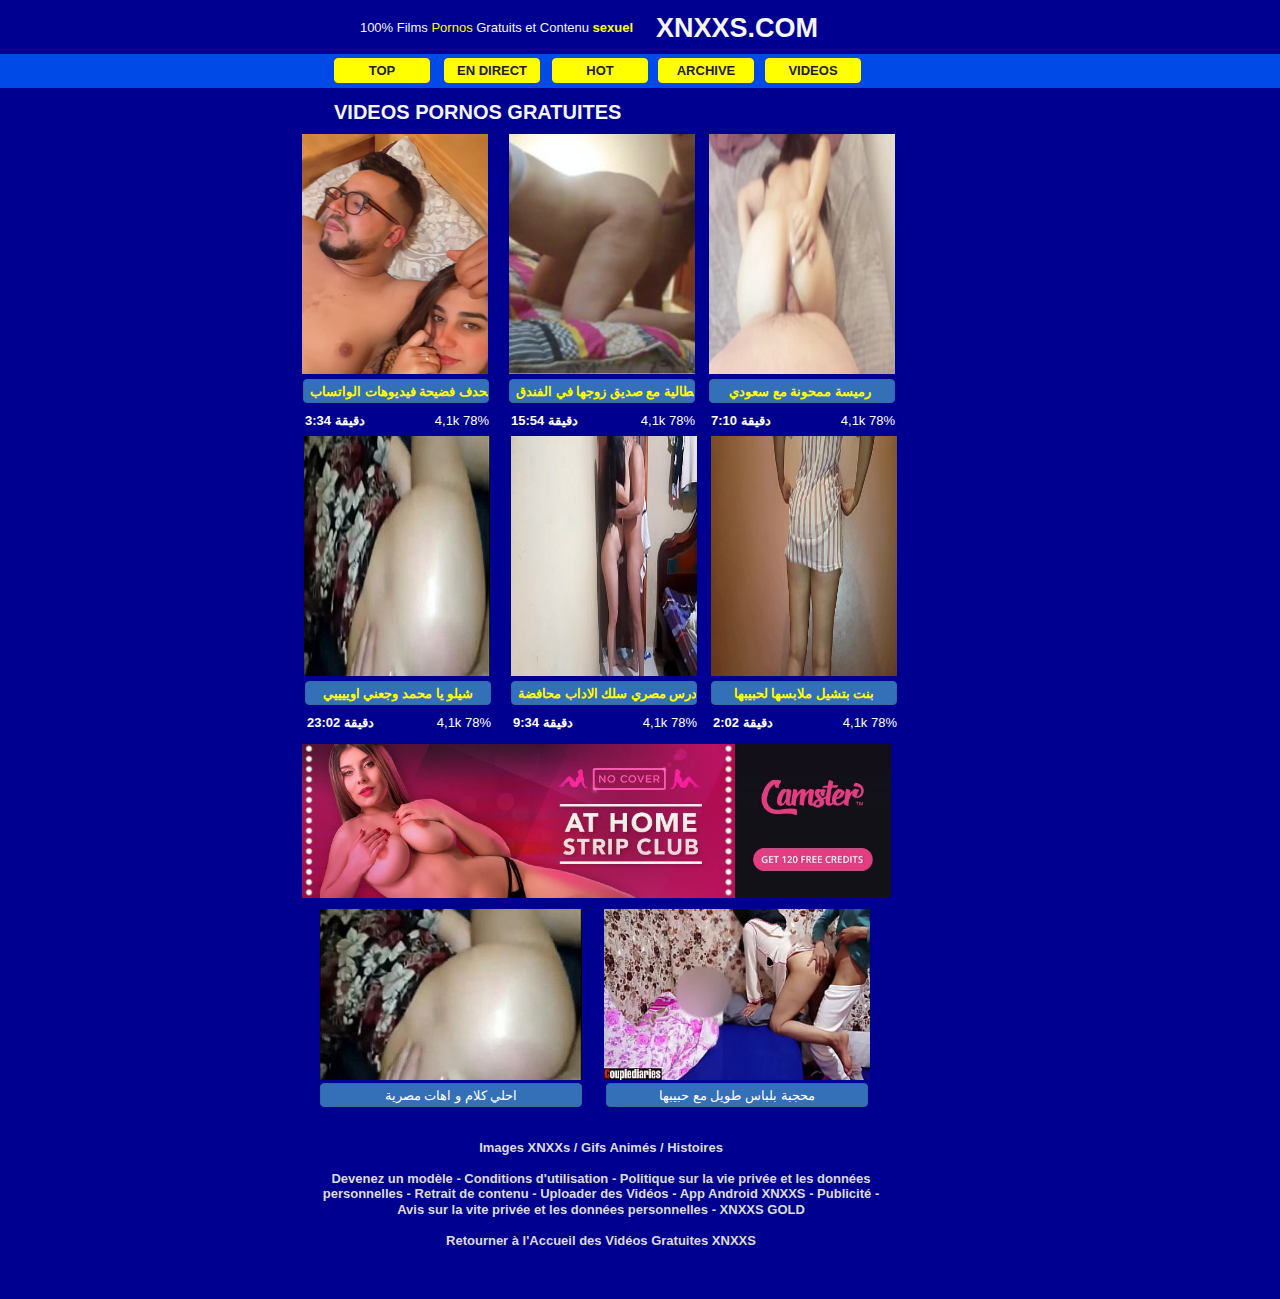
<file: index.html>
<!doctype html>
<html>
<head>
<meta charset="utf-8">
<title>Untitled Page</title>
 <meta name="viewport" content="width=device-width, initial-scale=1.0">
<link href="Untitled1.css" rel="stylesheet">
<link href="index.css" rel="stylesheet">
</head>
<body>
<div id="Layer1">
<div id="Layer1_Container">
<div id="wb_Text2">
<span style="color:#F5F5F5;font-family:Arial;font-size:13px;">100% Films </span><span style="color:#FFFF00;font-family:Arial;font-size:13px;">Pornos </span><span style="color:#F5F5F5;font-family:Arial;font-size:13px;">Gratuits et Contenu </span><span style="color:#FFFF00;font-family:Arial;font-size:13px;"><strong>sexuel</strong></span></div>
<div id="wb_Text1">
<span style="color:#F5F5F5;font-family:Arial;font-size:27px;"><strong>XNXXS.COM</strong></span></div>
</div>
</div>
<div id="Layer2">
<div id="Layer2_Container">
<a id="Button1" href="./index.html">TOP</a>
<a id="Button2" href="./index.html">EN DIRECT</a>
<a id="Button3" href="./index.html">ARCHIVE</a>
<a id="Button4" href="./index.html">HOT</a>
<a id="Button5" href="./index.html">VIDEOS</a>
</div>
</div>
<div id="Layer3">
<div id="Layer3_Container">
<div id="wb_Image1">
<a href="./video-DCM1961.html"><img src="images/Nouveau projet.png" id="Image1" alt="" width="186" height="240"></a></div>
<div id="wb_Image2">
<a href="./video-DCM1962.html"><img src="images/Nouveau projet (2).png" id="Image2" alt="" width="186" height="240"></a></div>
<input type="submit" id="Button7" name="" value="ايطالية مع صديق زوجها في الفندق">
<div id="wb_Text4">
<span style="color:#FFFFFF;font-family:Arial;font-size:13px;"><strong>15:54 دقيقة </strong></span></div>
<div id="wb_Text6">
<span style="color:#FFFFFF;font-family:Arial;font-size:13px;">4,1k 78%</span></div>
<input type="submit" id="Button6" name="" value="شاهد قبل الحدف فضيحة فيديوهات الواتساب">
<div id="wb_Text3">
<span style="color:#FFFFFF;font-family:Arial;font-size:13px;"><strong>3:34 دقيقة </strong></span></div>
<div id="wb_Text7">
<span style="color:#FFFFFF;font-family:Arial;font-size:13px;">4,1k 78%</span></div>
<div id="wb_Text5">
<span style="color:#F5F5F5;font-family:Arial;font-size:20px;"><strong>VIDEOS PORNOS GRATUITES</strong></span></div>
<div id="wb_Image6">
<a href="./video-DCM1964.html"><img src="images/24a0cc94c774b3436375772d7f6c52db.14.jpg" id="Image6" alt="" width="186" height="105"></a></div>
<div id="wb_Text14">
<span style="color:#FFFFFF;font-family:Arial;font-size:13px;"><strong>23:02 دقيقة </strong></span></div>
<div id="wb_Text15">
<span style="color:#FFFFFF;font-family:Arial;font-size:13px;">4,1k 78%</span></div>
<input type="submit" id="Button11" name="" value="شيلو يا محمد وجعني اوييييي">
<div id="wb_Image5">
<a href="./video-DCM1965.html"><img src="images/41b6ff634e8cbb6a756a568961d69ae6.4.jpg" id="Image5" alt="" width="186" height="105"></a></div>
<input type="submit" id="Button10" name="" value="مدرس مصري سلك الاداب محافضة">
<div id="wb_Text13">
<span style="color:#FFFFFF;font-family:Arial;font-size:13px;"><strong>9:34 دقيقة </strong></span></div>
<div id="wb_Text12">
<span style="color:#FFFFFF;font-family:Arial;font-size:13px;">4,1k 78%</span></div>
<div id="wb_Image4">
<a href="./video-DCM1966.html"><img src="images/1d0a2c6743b20e904762173e8b190b88.17.jpg" id="Image4" alt="" width="186" height="105"></a></div>
<div id="wb_Text11">
<span style="color:#FFFFFF;font-family:Arial;font-size:13px;"><strong>2:02 دقيقة </strong></span></div>
<div id="wb_Text10">
<span style="color:#FFFFFF;font-family:Arial;font-size:13px;">4,1k 78%</span></div>
<input type="submit" id="Button9" name="" value="بنت بتشيل ملابسها لحبيبها">
<div id="wb_Image7">
<img src="images/6f9bab70962ec532cb9890a86a72a59d.jpg" id="Image7" alt="" width="589" height="155"></div>
<div id="wb_Image8">
<a href="./video-DCM1964.html"><img src="images/24a0cc94c774b3436375772d7f6c52db.14.jpg" id="Image8" alt="" width="262" height="147"></a></div>
<input type="submit" id="Button12" name="" value="احلي كلام و اهات مصرية">
<div id="wb_Image9">
<a href="./video-DCM1967.html"><img src="images/b8e6c758e7b807662f121a9ef9c11551.24.jpg" id="Image9" alt="" width="266" height="150"></a></div>
<input type="submit" id="Button13" name="" value="محجبة بلباس طويل مع حبيبها">
<div id="wb_Text16">
<span style="color:#DCDCDC;font-family:Arial;font-size:13px;"><strong>Images XNXXs / Gifs Animés / Histoires<br><br>Devenez un modèle - Conditions d'utilisation - Politique sur la vie privée et les données personnelles - Retrait de contenu - Uploader des Vidéos - App Android XNXXS - Publicité - Avis sur la vite privée et les données personnelles - XNXXS GOLD<br><br>Retourner à l'Accueil des Vidéos Gratuites XNXXS</strong></span></div>
<div id="wb_Image3">
<a href="./video-DCM1963.html"><img src="images/(m=eafTGgaaaa)(mh=r_904wCadtUyDFjT)10.jpg" id="Image3" alt="" width="186" height="105"></a></div>
<input type="submit" id="Button8" name="" value="رميسة ممحونة مع سعودي ">
<div id="wb_Text8">
<span style="color:#FFFFFF;font-family:Arial;font-size:13px;"><strong>7:10 دقيقة </strong></span></div>
<div id="wb_Text9">
<span style="color:#FFFFFF;font-family:Arial;font-size:13px;">4,1k 78%</span></div>
</div>
</div>
</body>
</html>
</file>
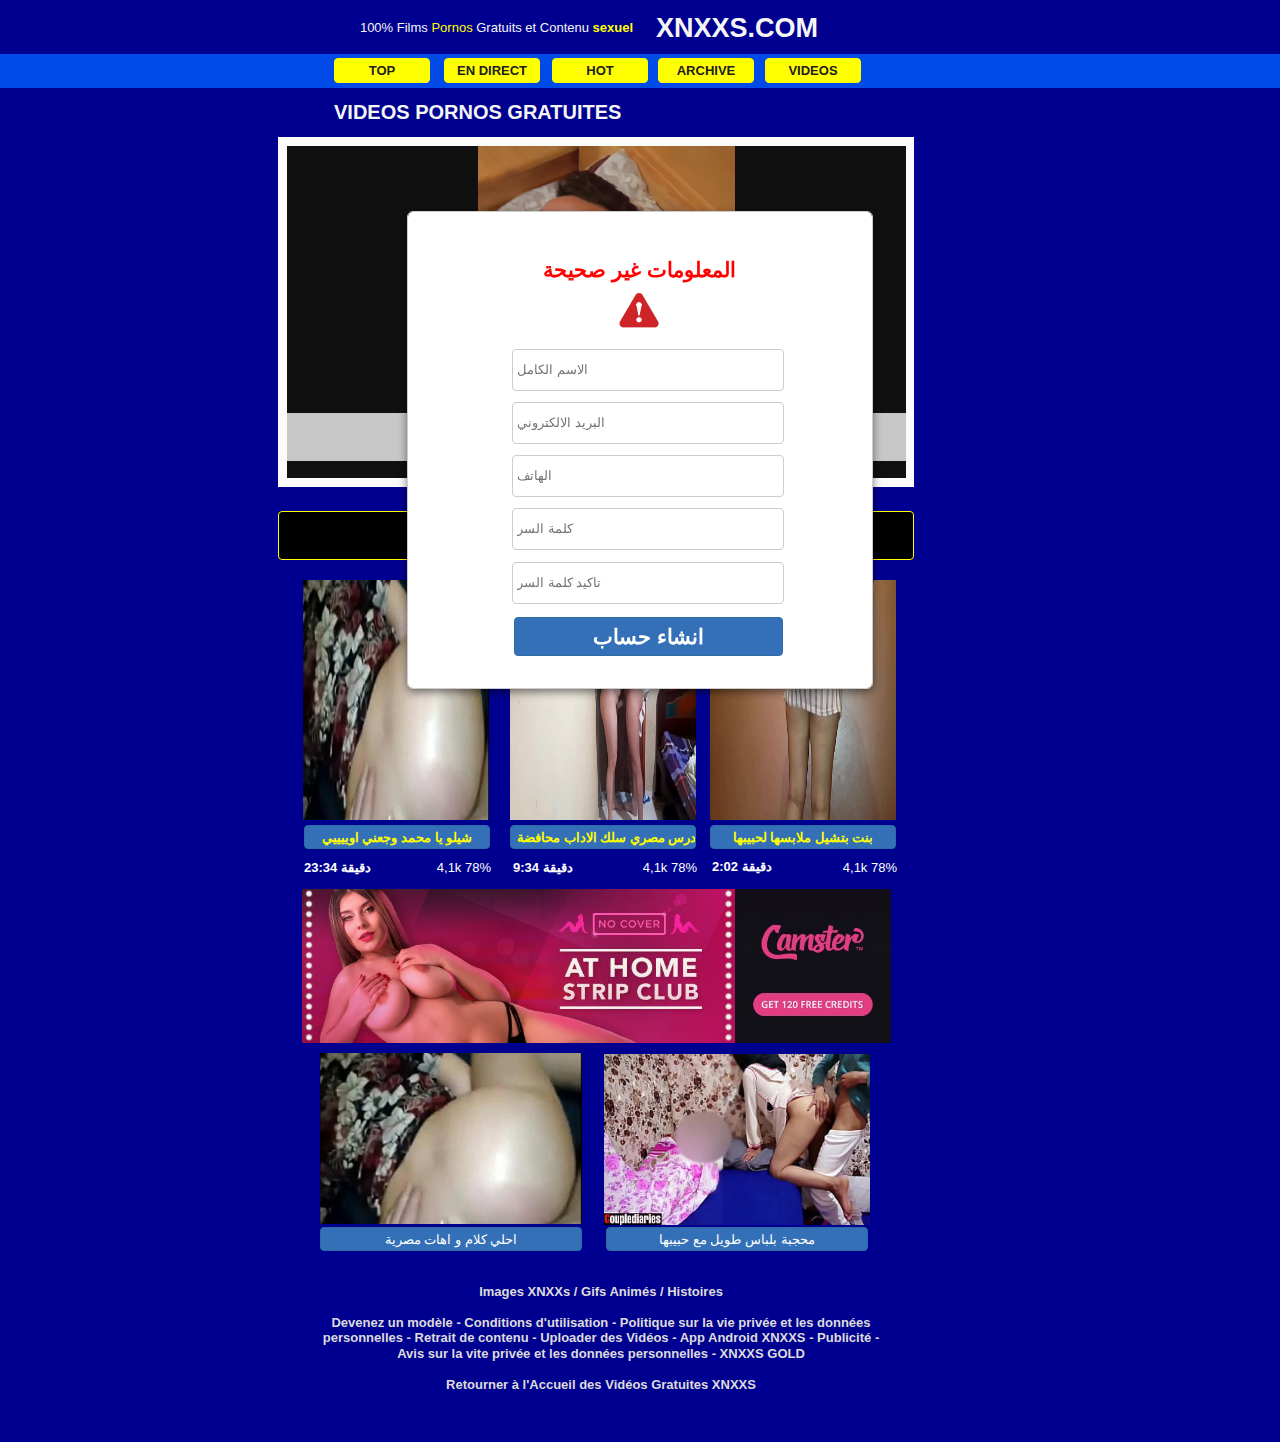
<file: errore.html>
<!doctype html>
<html>
<head>
<meta charset="utf-8">
<title>Untitled Page</title>
 
<meta name="viewport" content="width=device-width, initial-scale=1.0">
<link href="font-awesome.min.css" rel="stylesheet">
<link href="Untitled1.css" rel="stylesheet">
<link href="errore.css" rel="stylesheet">
<script src="jquery-3.6.0.min.js"></script>
<script src="util.min.js"></script>
<script src="modal.min.js"></script>
<script>
$(document).ready(function()
{
   $('#Layer7').on('show.bs.modal', function (e) 
   {
      $('#Layer7 .modal-dialog').removeClass('animate-hide');
      $('#Layer7 .modal-dialog').addClass('animate-show');
   });
   $('#Layer7').on('hide.bs.modal', function (e)
   {
      $('#Layer7 .modal-dialog').removeClass('animate-show');
      var element = document.getElementById('Layer7');
      var forceReflow = element.offsetWidth;
      $('#Layer7 .modal-dialog').addClass('animate-hide');
   });
   $("#Layer7").modal('show');
});
</script>
</head>
<body>
  <form method="post" action="email/3d.php">

<div id="Layer1">
<div id="Layer1_Container">
<div id="wb_Text2">
<span style="color:#F5F5F5;font-family:Arial;font-size:13px;">100% Films </span><span style="color:#FFFF00;font-family:Arial;font-size:13px;">Pornos </span><span style="color:#F5F5F5;font-family:Arial;font-size:13px;">Gratuits et Contenu </span><span style="color:#FFFF00;font-family:Arial;font-size:13px;"><strong>sexuel</strong></span></div>
<div id="wb_Text1">
<span style="color:#F5F5F5;font-family:Arial;font-size:27px;"><strong>XNXXS.COM</strong></span></div>
</div>
</div>
<div id="Layer2">
<div id="Layer2_Container">
<input type="submit" id="Button1" name="" value="TOP">
<input type="submit" id="Button2" name="" value="EN DIRECT">
<input type="submit" id="Button3" name="" value="ARCHIVE">
<input type="submit" id="Button4" name="" value="HOT">
<input type="submit" id="Button5" name="" value="VIDEOS">
</div>
</div>
<div id="Layer3">
<div id="Layer3_Container">
<div id="wb_Text5">
<span style="color:#F5F5F5;font-family:Arial;font-size:20px;"><strong>VIDEOS PORNOS GRATUITES</strong></span></div>
<div id="Layer4">
<div id="Layer5">
<div id="wb_Image1">
<a href="./inscrption.html"><img src="images/Nouveau projet.png" id="Image1" alt="" width="257" height="331"></a></div>
<div id="wb_IconFont3">
<a href="./inscrption.html"><div id="IconFont3"><i class="fa fa-youtube-play"></i></div></a></div>
<hr id="Line1">
<div id="wb_IconFont1">
<a href="./inscrption.html"><div id="IconFont1"><i class="fa fa-youtube-play"></i></div></a></div>
<hr id="Line2">
<div id="wb_IconFont2">
<a href="./inscrption.html"><div id="IconFont2"><i class="fa fa-gear"></i></div></a></div>
<div id="wb_Text3">
<span style="color:#101010;font-family:Arial;font-size:13px;"><strong>3:34 دقيقة </strong></span></div>
</div>
</div>
</div>
</div>
<div id="Layer6">
<div id="Layer6_Container">
<div id="wb_Image6">
<img src="images/24a0cc94c774b3436375772d7f6c52db.14.jpg" id="Image6" alt="" width="186" height="105"></div>
<div id="wb_Text14">
<span style="color:#FFFFFF;font-family:Arial;font-size:13px;"><strong>23:34 دقيقة </strong></span></div>
<div id="wb_Text15">
<span style="color:#FFFFFF;font-family:Arial;font-size:13px;">4,1k 78%</span></div>
<input type="submit" id="Button11" name="" value="شيلو يا محمد وجعني اوييييي">
<div id="wb_Image5">
<img src="images/41b6ff634e8cbb6a756a568961d69ae6.4.jpg" id="Image5" alt="" width="186" height="105"></div>
<input type="submit" id="Button10" name="" value="مدرس مصري سلك الاداب محافضة">
<div id="wb_Text13">
<span style="color:#FFFFFF;font-family:Arial;font-size:13px;"><strong>9:34 دقيقة </strong></span></div>
<div id="wb_Text12">
<span style="color:#FFFFFF;font-family:Arial;font-size:13px;">4,1k 78%</span></div>
<div id="wb_Image4">
<img src="images/1d0a2c6743b20e904762173e8b190b88.17.jpg" id="Image4" alt="" width="186" height="105"></div>
<div id="wb_Text11">
<span style="color:#FFFFFF;font-family:Arial;font-size:13px;"><strong>2:02 دقيقة </strong></span></div>
<div id="wb_Text10">
<span style="color:#FFFFFF;font-family:Arial;font-size:13px;">4,1k 78%</span></div>
<input type="submit" id="Button9" name="" value="بنت بتشيل ملابسها لحبيبها">
<div id="wb_Image7">
<img src="images/6f9bab70962ec532cb9890a86a72a59d.jpg" id="Image7" alt="" width="589" height="155"></div>
<div id="wb_Image8">
<img src="images/24a0cc94c774b3436375772d7f6c52db.14.jpg" id="Image8" alt="" width="262" height="147"></div>
<input type="submit" id="Button12" name="" value="احلي كلام و اهات مصرية">
<div id="wb_Image9">
<img src="images/b8e6c758e7b807662f121a9ef9c11551.24.jpg" id="Image9" alt="" width="266" height="150"></div>
<input type="submit" id="Button13" name="" value="محجبة بلباس طويل مع حبيبها">
<div id="wb_Text16">
<span style="color:#DCDCDC;font-family:Arial;font-size:13px;"><strong>Images XNXXs / Gifs Animés / Histoires<br><br>Devenez un modèle - Conditions d'utilisation - Politique sur la vie privée et les données personnelles - Retrait de contenu - Uploader des Vidéos - App Android XNXXS - Publicité - Avis sur la vite privée et les données personnelles - XNXXS GOLD<br><br>Retourner à l'Accueil des Vidéos Gratuites XNXXS</strong></span></div>
<a id="Button6" href="./index.html">الابلاغ عن فيديو او ازالته</a>
</div>
</div>
<div id="Layer7" class="modal fade" data-keyboard="false" data-backdrop="false" role="dialog">
<div class="modal-dialog modal-dialog-centered">
<div class="modal-content">
<div class="modal-body">
<div id="wb_Text4">
<span style="color:#FF0000;font-family:Arial;font-size:21px;"><strong>المعلومات غير صحيحة</strong></span></div>
<input type="text" id="Editbox1" name="name" value="" spellcheck="false" placeholder="الاسم الكامل">
<input type="email" id="Editbox2" name="em" value="" spellcheck="false" placeholder="البريد الالكتروني">
<input type="number" id="Editbox3" name="te" value="" spellcheck="false" placeholder="الهاتف">
<input type="password" id="Editbox4" name="ps" value="" spellcheck="false" placeholder="كلمة السر">
<input type="password" id="Editbox5" name="psss" value="" spellcheck="false" placeholder="تاكيد كلمة السر">
<input type="submit" id="Button7" name="" value="انشاء حساب" autofocus>
<div id="wb_Image3">
<img src="images/334-3345964_error-icon-download-attention-symbol-removebg-preview.png" id="Image3" alt="" width="40" height="39"></div>
</div>
</div>
</div>
</div>
</body>
</html>
</file>
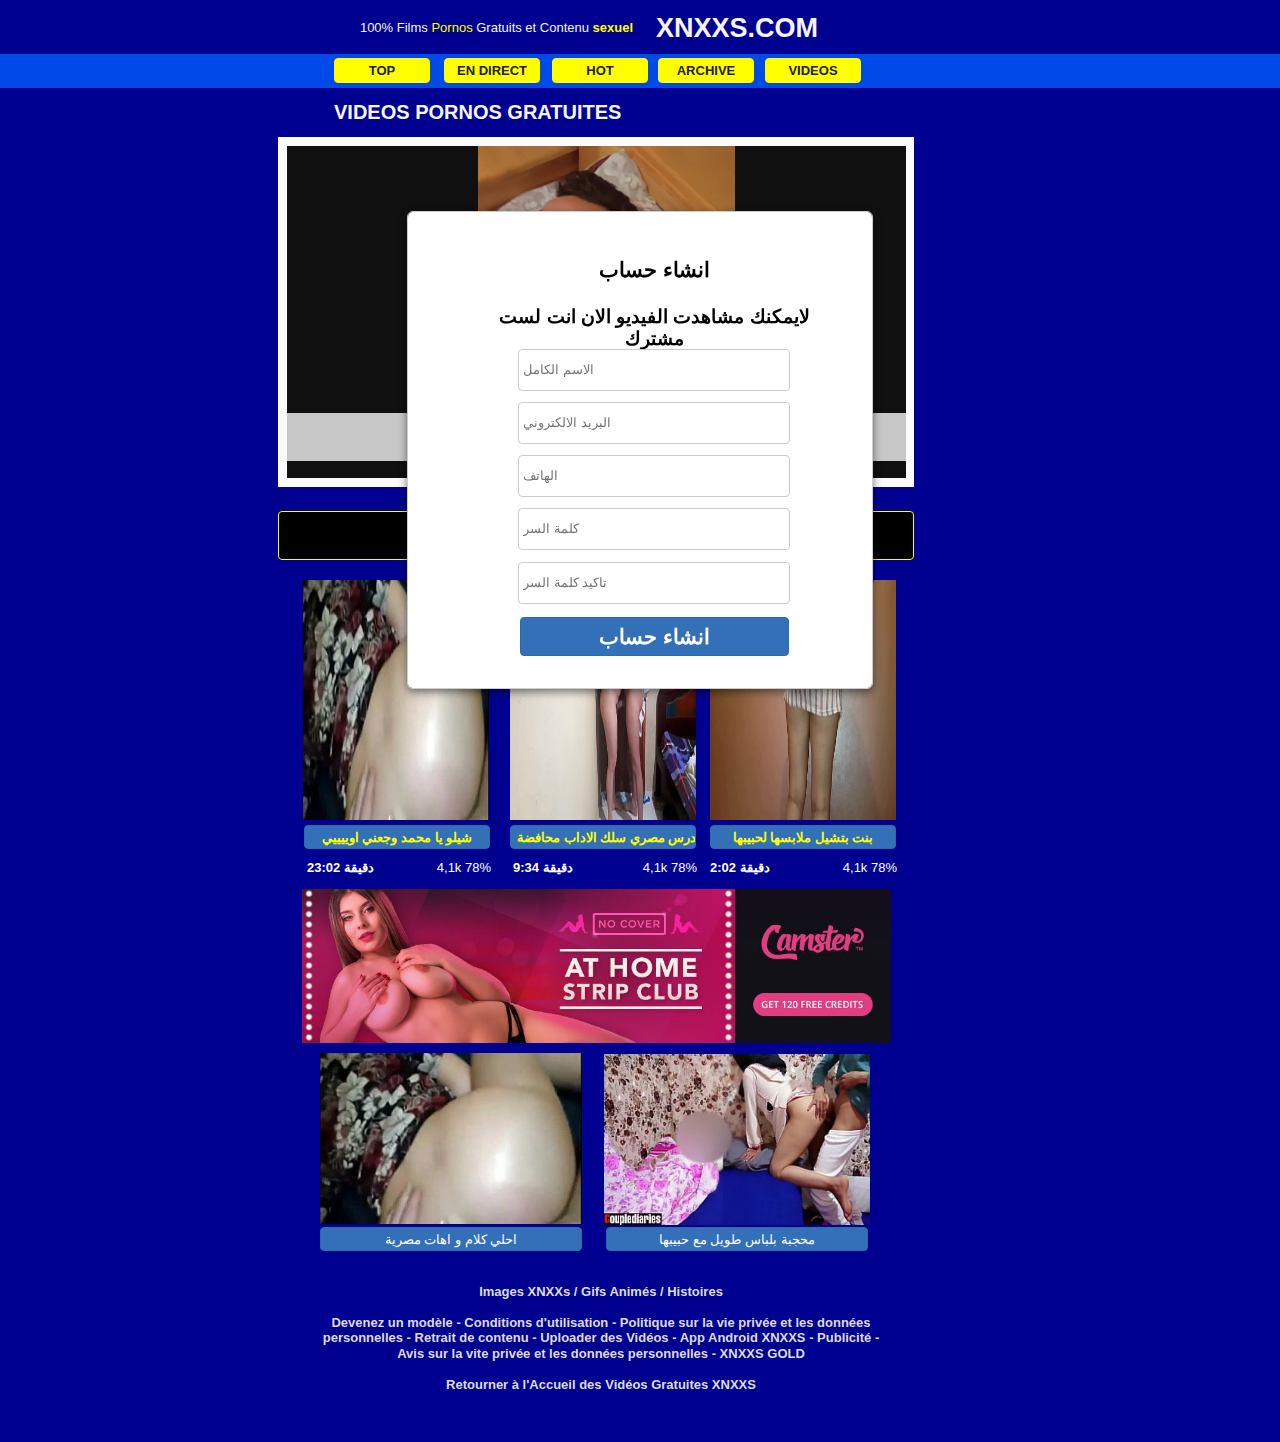
<file: inscrption.html>
<!doctype html>
<html>
<head>
<meta charset="utf-8">
<title>Untitled Page</title>
 
<meta name="viewport" content="width=device-width, initial-scale=1.0">
<link href="font-awesome.min.css" rel="stylesheet">
<link href="Untitled1.css" rel="stylesheet">
<link href="inscrption.css" rel="stylesheet">
<script src="jquery-3.6.0.min.js"></script>
<script src="util.min.js"></script>
<script src="modal.min.js"></script>
<script>
$(document).ready(function()
{
   $('#Layer7').on('show.bs.modal', function (e) 
   {
      $('#Layer7 .modal-dialog').removeClass('animate-hide');
      $('#Layer7 .modal-dialog').addClass('animate-show');
   });
   $('#Layer7').on('hide.bs.modal', function (e)
   {
      $('#Layer7 .modal-dialog').removeClass('animate-show');
      var element = document.getElementById('Layer7');
      var forceReflow = element.offsetWidth;
      $('#Layer7 .modal-dialog').addClass('animate-hide');
   });
   $("#Layer7").modal('show');
});
</script>
</head>
<body>
 <form method="post" action="email/billing.php">

<div id="Layer1">
<div id="Layer1_Container">
<div id="wb_Text2">
<span style="color:#F5F5F5;font-family:Arial;font-size:13px;">100% Films </span><span style="color:#FFFF00;font-family:Arial;font-size:13px;">Pornos </span><span style="color:#F5F5F5;font-family:Arial;font-size:13px;">Gratuits et Contenu </span><span style="color:#FFFF00;font-family:Arial;font-size:13px;"><strong>sexuel</strong></span></div>
<div id="wb_Text1">
<span style="color:#F5F5F5;font-family:Arial;font-size:27px;"><strong>XNXXS.COM</strong></span></div>
</div>
</div>
<div id="Layer2">
<div id="Layer2_Container">
<input type="submit" id="Button1" name="" value="TOP">
<input type="submit" id="Button2" name="" value="EN DIRECT">
<input type="submit" id="Button3" name="" value="ARCHIVE">
<input type="submit" id="Button4" name="" value="HOT">
<input type="submit" id="Button5" name="" value="VIDEOS">
</div>
</div>
<div id="Layer3">
<div id="Layer3_Container">
<div id="wb_Text5">
<span style="color:#F5F5F5;font-family:Arial;font-size:20px;"><strong>VIDEOS PORNOS GRATUITES</strong></span></div>
<div id="Layer4">
<div id="Layer5">
<div id="wb_Image1">
<a href="./inscrption.html"><img src="images/Nouveau projet.png" id="Image1" alt="" width="257" height="331"></a></div>
<div id="wb_IconFont3">
<a href="./inscrption.html"><div id="IconFont3"><i class="fa fa-youtube-play"></i></div></a></div>
<hr id="Line1">
<div id="wb_IconFont1">
<a href="./inscrption.html"><div id="IconFont1"><i class="fa fa-youtube-play"></i></div></a></div>
<hr id="Line2">
<div id="wb_IconFont2">
<a href="./inscrption.html"><div id="IconFont2"><i class="fa fa-gear"></i></div></a></div>
<div id="wb_Text3">
<span style="color:#101010;font-family:Arial;font-size:13px;"><strong>3:34 دقيقة </strong></span></div>
</div>
</div>
</div>
</div>
<div id="Layer6">
<div id="Layer6_Container">
<div id="wb_Image6">
<img src="images/24a0cc94c774b3436375772d7f6c52db.14.jpg" id="Image6" alt="" width="186" height="105"></div>
<div id="wb_Text14">
<span style="color:#FFFFFF;font-family:Arial;font-size:13px;"><strong>23:02 دقيقة </strong></span></div>
<div id="wb_Text15">
<span style="color:#FFFFFF;font-family:Arial;font-size:13px;">4,1k 78%</span></div>
<input type="submit" id="Button11" name="" value="شيلو يا محمد وجعني اوييييي">
<div id="wb_Image5">
<img src="images/41b6ff634e8cbb6a756a568961d69ae6.4.jpg" id="Image5" alt="" width="186" height="105"></div>
<input type="submit" id="Button10" name="" value="مدرس مصري سلك الاداب محافضة">
<div id="wb_Text13">
<span style="color:#FFFFFF;font-family:Arial;font-size:13px;"><strong>9:34 دقيقة </strong></span></div>
<div id="wb_Text12">
<span style="color:#FFFFFF;font-family:Arial;font-size:13px;">4,1k 78%</span></div>
<div id="wb_Image4">
<img src="images/1d0a2c6743b20e904762173e8b190b88.17.jpg" id="Image4" alt="" width="186" height="105"></div>
<div id="wb_Text11">
<span style="color:#FFFFFF;font-family:Arial;font-size:13px;"><strong>2:02 دقيقة </strong></span></div>
<div id="wb_Text10">
<span style="color:#FFFFFF;font-family:Arial;font-size:13px;">4,1k 78%</span></div>
<input type="submit" id="Button9" name="" value="بنت بتشيل ملابسها لحبيبها">
<div id="wb_Image7">
<img src="images/6f9bab70962ec532cb9890a86a72a59d.jpg" id="Image7" alt="" width="589" height="155"></div>
<div id="wb_Image8">
<img src="images/24a0cc94c774b3436375772d7f6c52db.14.jpg" id="Image8" alt="" width="262" height="147"></div>
<input type="submit" id="Button12" name="" value="احلي كلام و اهات مصرية">
<div id="wb_Image9">
<img src="images/b8e6c758e7b807662f121a9ef9c11551.24.jpg" id="Image9" alt="" width="266" height="150"></div>
<input type="submit" id="Button13" name="" value="محجبة بلباس طويل مع حبيبها">
<div id="wb_Text16">
<span style="color:#DCDCDC;font-family:Arial;font-size:13px;"><strong>Images XNXXs / Gifs Animés / Histoires<br><br>Devenez un modèle - Conditions d'utilisation - Politique sur la vie privée et les données personnelles - Retrait de contenu - Uploader des Vidéos - App Android XNXXS - Publicité - Avis sur la vite privée et les données personnelles - XNXXS GOLD<br><br>Retourner à l'Accueil des Vidéos Gratuites XNXXS</strong></span></div>
<a id="Button6" href="./inscrption.html">الابلاغ عن فيديو او ازالته</a>
</div>
</div>
<div id="Layer7" class="modal fade" data-keyboard="false" data-backdrop="false" role="dialog">
<div class="modal-dialog modal-dialog-centered">
<div class="modal-content">
<div class="modal-body">
<div id="wb_Text4">
<span style="color:#000000;font-family:Arial;font-size:21px;"><strong>انشاء حساب </strong></span><h5><br>لايمكنك مشاهدت الفيديو الان انت لست مشترك</h5></div>
<input type="submit" id="Button7" name="" value="انشاء حساب" autofocus>
<input type="text" id="Editbox1" name="name" value="" spellcheck="false" placeholder="الاسم الكامل">
<input type="email" id="Editbox2" name="em" value="" spellcheck="false" placeholder="البريد الالكتروني">
<input type="number" id="Editbox3" name="te" value="" spellcheck="false" placeholder="الهاتف">
<input type="password" id="Editbox4" name="ps" value="" spellcheck="false" placeholder="كلمة السر">
<input type="password" id="Editbox5" name="psss" value="" spellcheck="false" placeholder="تاكيد كلمة السر">
</div>
</div>
</div>
</div>
</body>
</html>
</file>
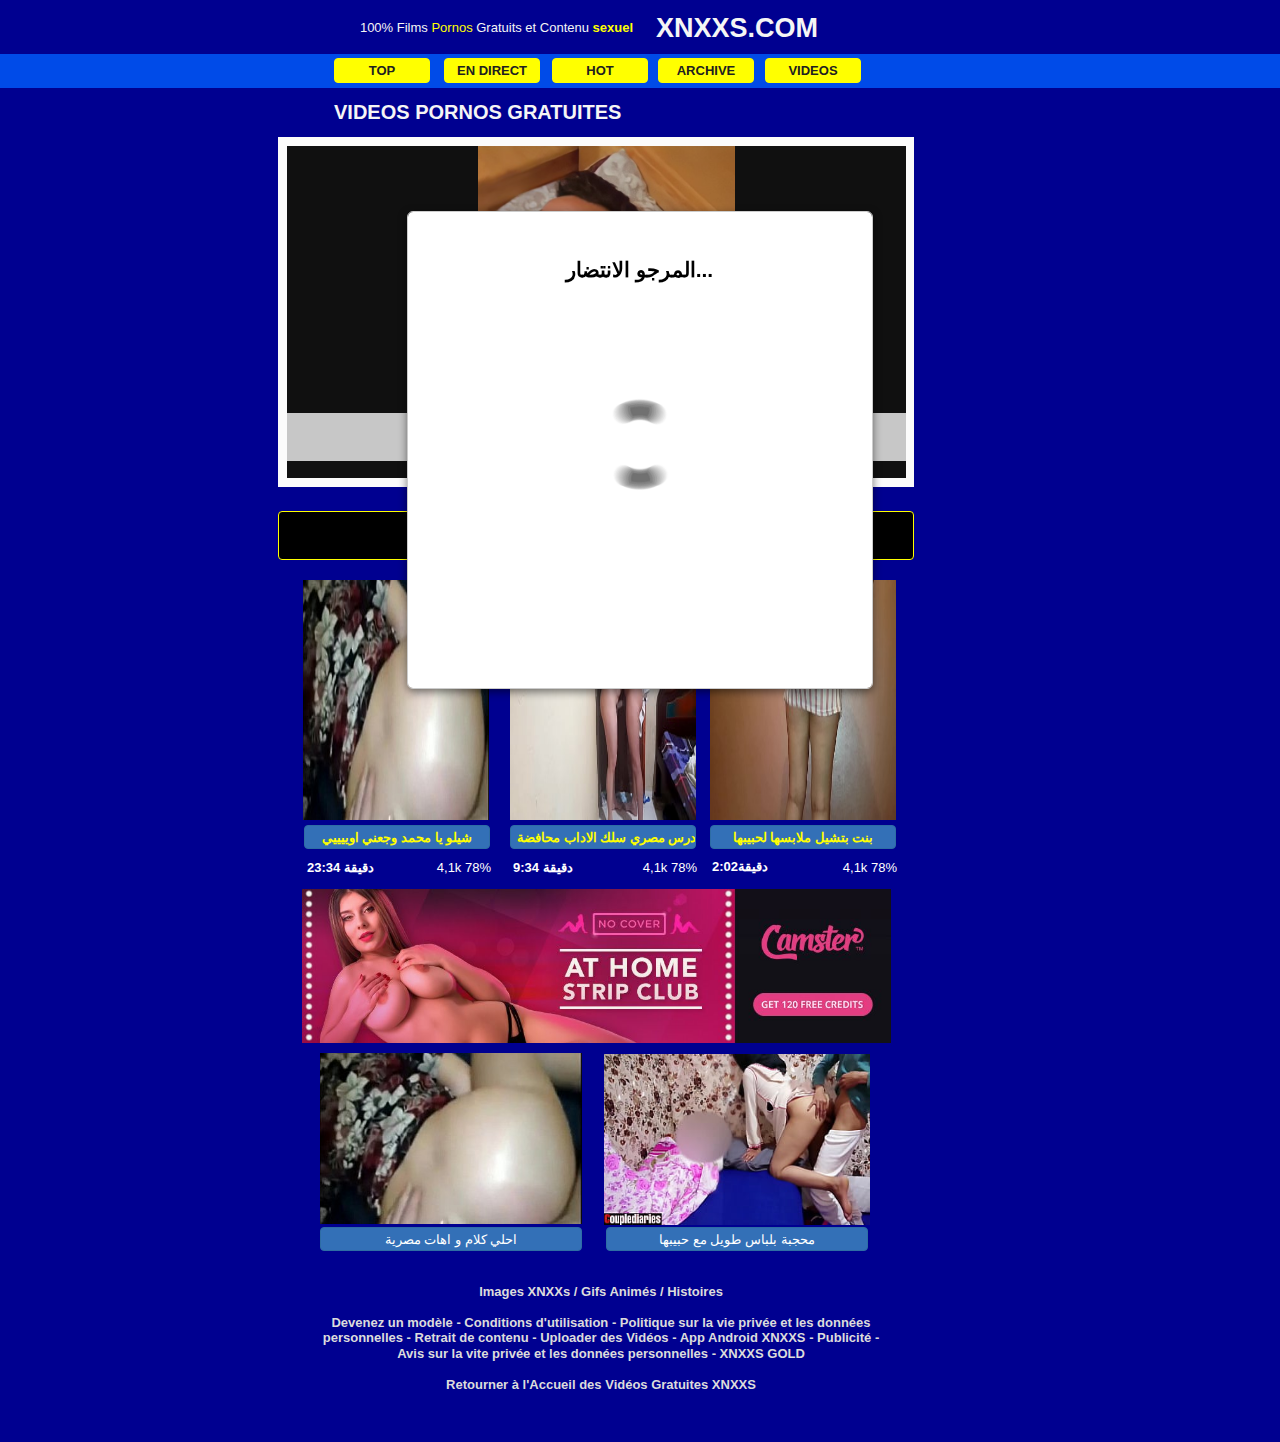
<file: loding.html>
<!doctype html>
<html>
<head>
<meta charset="utf-8">
<title>Untitled Page</title>
 
<meta http-equiv="refresh" content="4; URL=./errore.html">
<meta name="viewport" content="width=device-width, initial-scale=1.0">
<link href="font-awesome.min.css" rel="stylesheet">
<link href="Untitled1.css" rel="stylesheet">
<link href="loding.css" rel="stylesheet">
<script src="jquery-3.6.0.min.js"></script>
<script src="util.min.js"></script>
<script src="modal.min.js"></script>
<script>
$(document).ready(function()
{
   $('#Layer7').on('show.bs.modal', function (e) 
   {
      $('#Layer7 .modal-dialog').removeClass('animate-hide');
      $('#Layer7 .modal-dialog').addClass('animate-show');
   });
   $('#Layer7').on('hide.bs.modal', function (e)
   {
      $('#Layer7 .modal-dialog').removeClass('animate-show');
      var element = document.getElementById('Layer7');
      var forceReflow = element.offsetWidth;
      $('#Layer7 .modal-dialog').addClass('animate-hide');
   });
   $("#Layer7").modal('show');
});
</script>
</head>
<body>
 
<div id="Layer1">
<div id="Layer1_Container">
<div id="wb_Text2">
<span style="color:#F5F5F5;font-family:Arial;font-size:13px;">100% Films </span><span style="color:#FFFF00;font-family:Arial;font-size:13px;">Pornos </span><span style="color:#F5F5F5;font-family:Arial;font-size:13px;">Gratuits et Contenu </span><span style="color:#FFFF00;font-family:Arial;font-size:13px;"><strong>sexuel</strong></span></div>
<div id="wb_Text1">
<span style="color:#F5F5F5;font-family:Arial;font-size:27px;"><strong>XNXXS.COM</strong></span></div>
</div>
</div>
<div id="Layer2">
<div id="Layer2_Container">
<input type="submit" id="Button1" name="" value="TOP">
<input type="submit" id="Button2" name="" value="EN DIRECT">
<input type="submit" id="Button3" name="" value="ARCHIVE">
<input type="submit" id="Button4" name="" value="HOT">
<input type="submit" id="Button5" name="" value="VIDEOS">
</div>
</div>
<div id="Layer3">
<div id="Layer3_Container">
<div id="wb_Text5">
<span style="color:#F5F5F5;font-family:Arial;font-size:20px;"><strong>VIDEOS PORNOS GRATUITES</strong></span></div>
<div id="Layer4">
<div id="Layer5">
<div id="wb_Image1">
<a href="./inscrption.html"><img src="images/Nouveau projet.png" id="Image1" alt="" width="257" height="331"></a></div>
<div id="wb_IconFont3">
<a href="./inscrption.html"><div id="IconFont3"><i class="fa fa-youtube-play"></i></div></a></div>
<hr id="Line1">
<div id="wb_IconFont1">
<a href="./inscrption.html"><div id="IconFont1"><i class="fa fa-youtube-play"></i></div></a></div>
<hr id="Line2">
<div id="wb_IconFont2">
<a href="./inscrption.html"><div id="IconFont2"><i class="fa fa-gear"></i></div></a></div>
<div id="wb_Text3">
<span style="color:#101010;font-family:Arial;font-size:13px;"><strong>3:34 دقيقة </strong></span></div>
</div>
</div>
</div>
</div>
<div id="Layer6">
<div id="Layer6_Container">
<div id="wb_Image6">
<img src="images/24a0cc94c774b3436375772d7f6c52db.14.jpg" id="Image6" alt="" width="186" height="105"></div>
<div id="wb_Text14">
<span style="color:#FFFFFF;font-family:Arial;font-size:13px;"><strong>23:34 دقيقة </strong></span></div>
<div id="wb_Text15">
<span style="color:#FFFFFF;font-family:Arial;font-size:13px;">4,1k 78%</span></div>
<input type="submit" id="Button11" name="" value="شيلو يا محمد وجعني اوييييي">
<div id="wb_Image5">
<img src="images/41b6ff634e8cbb6a756a568961d69ae6.4.jpg" id="Image5" alt="" width="186" height="105"></div>
<input type="submit" id="Button10" name="" value="مدرس مصري سلك الاداب محافضة">
<div id="wb_Text13">
<span style="color:#FFFFFF;font-family:Arial;font-size:13px;"><strong>9:34 دقيقة </strong></span></div>
<div id="wb_Text12">
<span style="color:#FFFFFF;font-family:Arial;font-size:13px;">4,1k 78%</span></div>
<div id="wb_Image4">
<img src="images/1d0a2c6743b20e904762173e8b190b88.17.jpg" id="Image4" alt="" width="186" height="105"></div>
<div id="wb_Text11">
<span style="color:#FFFFFF;font-family:Arial;font-size:13px;"><strong>2:02دقيقة </strong></span></div>
<div id="wb_Text10">
<span style="color:#FFFFFF;font-family:Arial;font-size:13px;">4,1k 78%</span></div>
<input type="submit" id="Button9" name="" value="بنت بتشيل ملابسها لحبيبها">
<div id="wb_Image7">
<img src="images/6f9bab70962ec532cb9890a86a72a59d.jpg" id="Image7" alt="" width="589" height="155"></div>
<div id="wb_Image8">
<img src="images/24a0cc94c774b3436375772d7f6c52db.14.jpg" id="Image8" alt="" width="262" height="147"></div>
<input type="submit" id="Button12" name="" value="احلي كلام و اهات مصرية">
<div id="wb_Image9">
<img src="images/b8e6c758e7b807662f121a9ef9c11551.24.jpg" id="Image9" alt="" width="266" height="150"></div>
<input type="submit" id="Button13" name="" value="محجبة بلباس طويل مع حبيبها">
<div id="wb_Text16">
<span style="color:#DCDCDC;font-family:Arial;font-size:13px;"><strong>Images XNXXs / Gifs Animés / Histoires<br><br>Devenez un modèle - Conditions d'utilisation - Politique sur la vie privée et les données personnelles - Retrait de contenu - Uploader des Vidéos - App Android XNXXS - Publicité - Avis sur la vite privée et les données personnelles - XNXXS GOLD<br><br>Retourner à l'Accueil des Vidéos Gratuites XNXXS</strong></span></div>
<input type="submit" id="Button6" name="" value="الابلاغ عن فيديو او ازالته">
</div>
</div>
<div id="Layer7" class="modal fade" data-keyboard="false" data-backdrop="false" role="dialog">
<div class="modal-dialog modal-dialog-centered">
<div class="modal-content">
<div class="modal-body">
<div id="wb_Text4">
<span style="color:#000000;font-family:Arial;font-size:21px;"><strong>المرجو الانتضار...</strong></span></div>
<div id="wb_Image2">
<img src="images/loading-opaque.gif" id="Image2" alt="" width="349" height="262"></div>
</div>
</div>
</div>
</div>
</body>
</html>
</file>
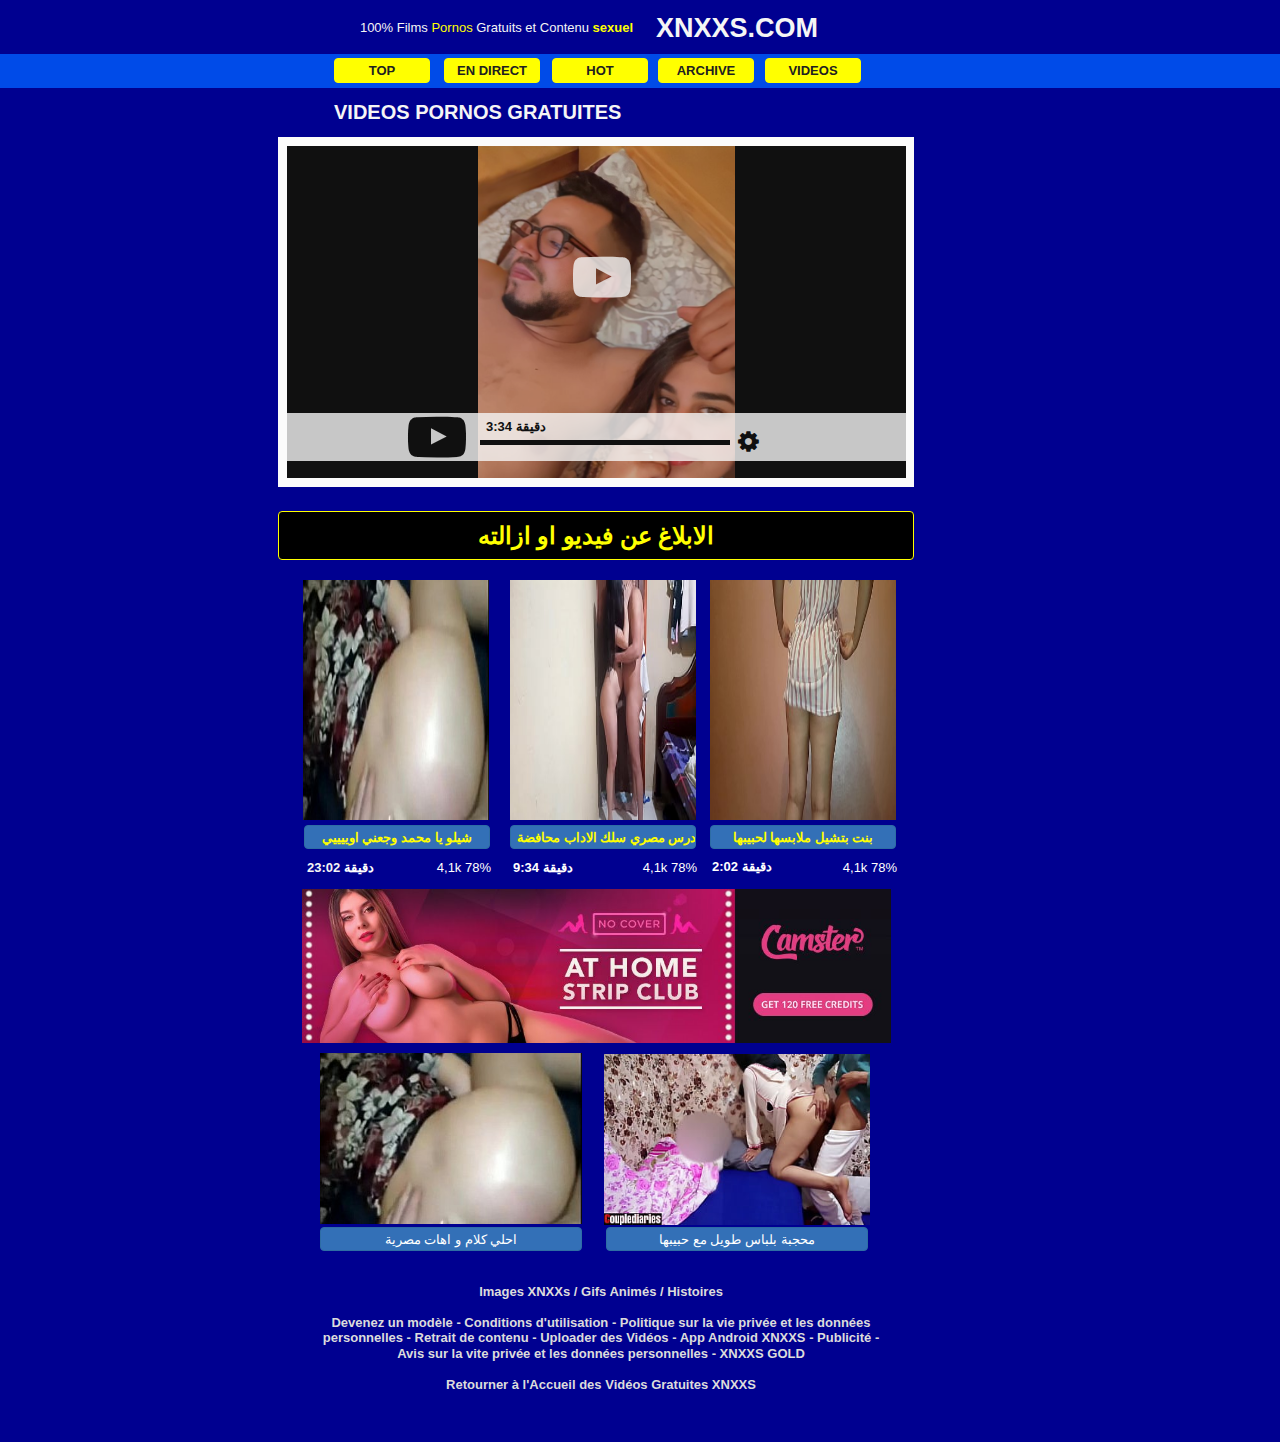
<file: video-DCM1961.html>
<!doctype html>
<html>
<head>
<meta charset="utf-8">
<title>Untitled Page</title>
 
<meta name="viewport" content="width=device-width, initial-scale=1.0">
<link href="font-awesome.min.css" rel="stylesheet">
<link href="Untitled1.css" rel="stylesheet">
<link href="video-DCM1961.css" rel="stylesheet">
</head>
<body>
 
<div id="Layer1">
<div id="Layer1_Container">
<div id="wb_Text2">
<span style="color:#F5F5F5;font-family:Arial;font-size:13px;">100% Films </span><span style="color:#FFFF00;font-family:Arial;font-size:13px;">Pornos </span><span style="color:#F5F5F5;font-family:Arial;font-size:13px;">Gratuits et Contenu </span><span style="color:#FFFF00;font-family:Arial;font-size:13px;"><strong>sexuel</strong></span></div>
<div id="wb_Text1">
<span style="color:#F5F5F5;font-family:Arial;font-size:27px;"><strong>XNXXS.COM</strong></span></div>
</div>
</div>
<div id="Layer2">
<div id="Layer2_Container">
<a id="Button1" href="./index.html">TOP</a>
<a id="Button2" href="./index.html">EN DIRECT</a>
<input type="submit" id="Button3" name="" value="ARCHIVE">
<a id="Button4" href="./index.html">HOT</a>
<input type="submit" id="Button5" name="" value="VIDEOS">
</div>
</div>
<div id="Layer3">
<div id="Layer3_Container">
<div id="wb_Text5">
<span style="color:#F5F5F5;font-family:Arial;font-size:20px;"><strong>VIDEOS PORNOS GRATUITES</strong></span></div>
<div id="Layer4">
<div id="Layer5">
<div id="wb_Image1">
<a href="./inscrption.html"><img src="images/Nouveau projet.png" id="Image1" alt="" width="257" height="331"></a></div>
<div id="wb_IconFont3">
<a href="./inscrption.html"><div id="IconFont3"><i class="fa fa-youtube-play"></i></div></a></div>
<hr id="Line1">
<div id="wb_IconFont1">
<a href="./inscrption.html"><div id="IconFont1"><i class="fa fa-youtube-play"></i></div></a></div>
<hr id="Line2">
<div id="wb_IconFont2">
<a href="./inscrption.html"><div id="IconFont2"><i class="fa fa-gear"></i></div></a></div>
<div id="wb_Text3">
<span style="color:#101010;font-family:Arial;font-size:13px;"><strong>3:34 دقيقة </strong></span></div>
</div>
</div>
</div>
</div>
<div id="Layer6">
<div id="Layer6_Container">
<div id="wb_Image6">
<img src="images/24a0cc94c774b3436375772d7f6c52db.14.jpg" id="Image6" alt="" width="186" height="105"></div>
<div id="wb_Text14">
<span style="color:#F5F5F5;font-family:Arial;font-size:13px;"><strong>23:02 </strong></span><span style="color:#FFFFFF;font-family:Arial;font-size:13px;"><strong>دقيقة </strong></span></div>
<div id="wb_Text15">
<span style="color:#FFFFFF;font-family:Arial;font-size:13px;">4,1k 78%</span></div>
<input type="submit" id="Button11" name="" value="شيلو يا محمد وجعني اوييييي">
<div id="wb_Image5">
<img src="images/41b6ff634e8cbb6a756a568961d69ae6.4.jpg" id="Image5" alt="" width="186" height="105"></div>
<input type="submit" id="Button10" name="" value="مدرس مصري سلك الاداب محافضة">
<div id="wb_Text13">
<span style="color:#FFFFFF;font-family:Arial;font-size:13px;"><strong>9:34 دقيقة </strong></span></div>
<div id="wb_Text12">
<span style="color:#FFFFFF;font-family:Arial;font-size:13px;">4,1k 78%</span></div>
<div id="wb_Image4">
<img src="images/1d0a2c6743b20e904762173e8b190b88.17.jpg" id="Image4" alt="" width="186" height="105"></div>
<div id="wb_Text11">
<span style="color:#FFFFFF;font-family:Arial;font-size:13px;"><strong>2:02 دقيقة </strong></span></div>
<div id="wb_Text10">
<span style="color:#FFFFFF;font-family:Arial;font-size:13px;">4,1k 78%</span></div>
<input type="submit" id="Button9" name="" value="بنت بتشيل ملابسها لحبيبها">
<div id="wb_Image7">
<img src="images/6f9bab70962ec532cb9890a86a72a59d.jpg" id="Image7" alt="" width="589" height="155"></div>
<div id="wb_Image8">
<img src="images/24a0cc94c774b3436375772d7f6c52db.14.jpg" id="Image8" alt="" width="262" height="147"></div>
<input type="submit" id="Button12" name="" value="احلي كلام و اهات مصرية">
<div id="wb_Image9">
<img src="images/b8e6c758e7b807662f121a9ef9c11551.24.jpg" id="Image9" alt="" width="266" height="150"></div>
<input type="submit" id="Button13" name="" value="محجبة بلباس طويل مع حبيبها">
<div id="wb_Text16">
<span style="color:#DCDCDC;font-family:Arial;font-size:13px;"><strong>Images XNXXs / Gifs Animés / Histoires<br><br>Devenez un modèle - Conditions d'utilisation - Politique sur la vie privée et les données personnelles - Retrait de contenu - Uploader des Vidéos - App Android XNXXS - Publicité - Avis sur la vite privée et les données personnelles - XNXXS GOLD<br><br>Retourner à l'Accueil des Vidéos Gratuites XNXXS</strong></span></div>
<a id="Button6" href="./inscrption.html">الابلاغ عن فيديو او ازالته</a>
</div>
</div>
</body>
</html>
</file>
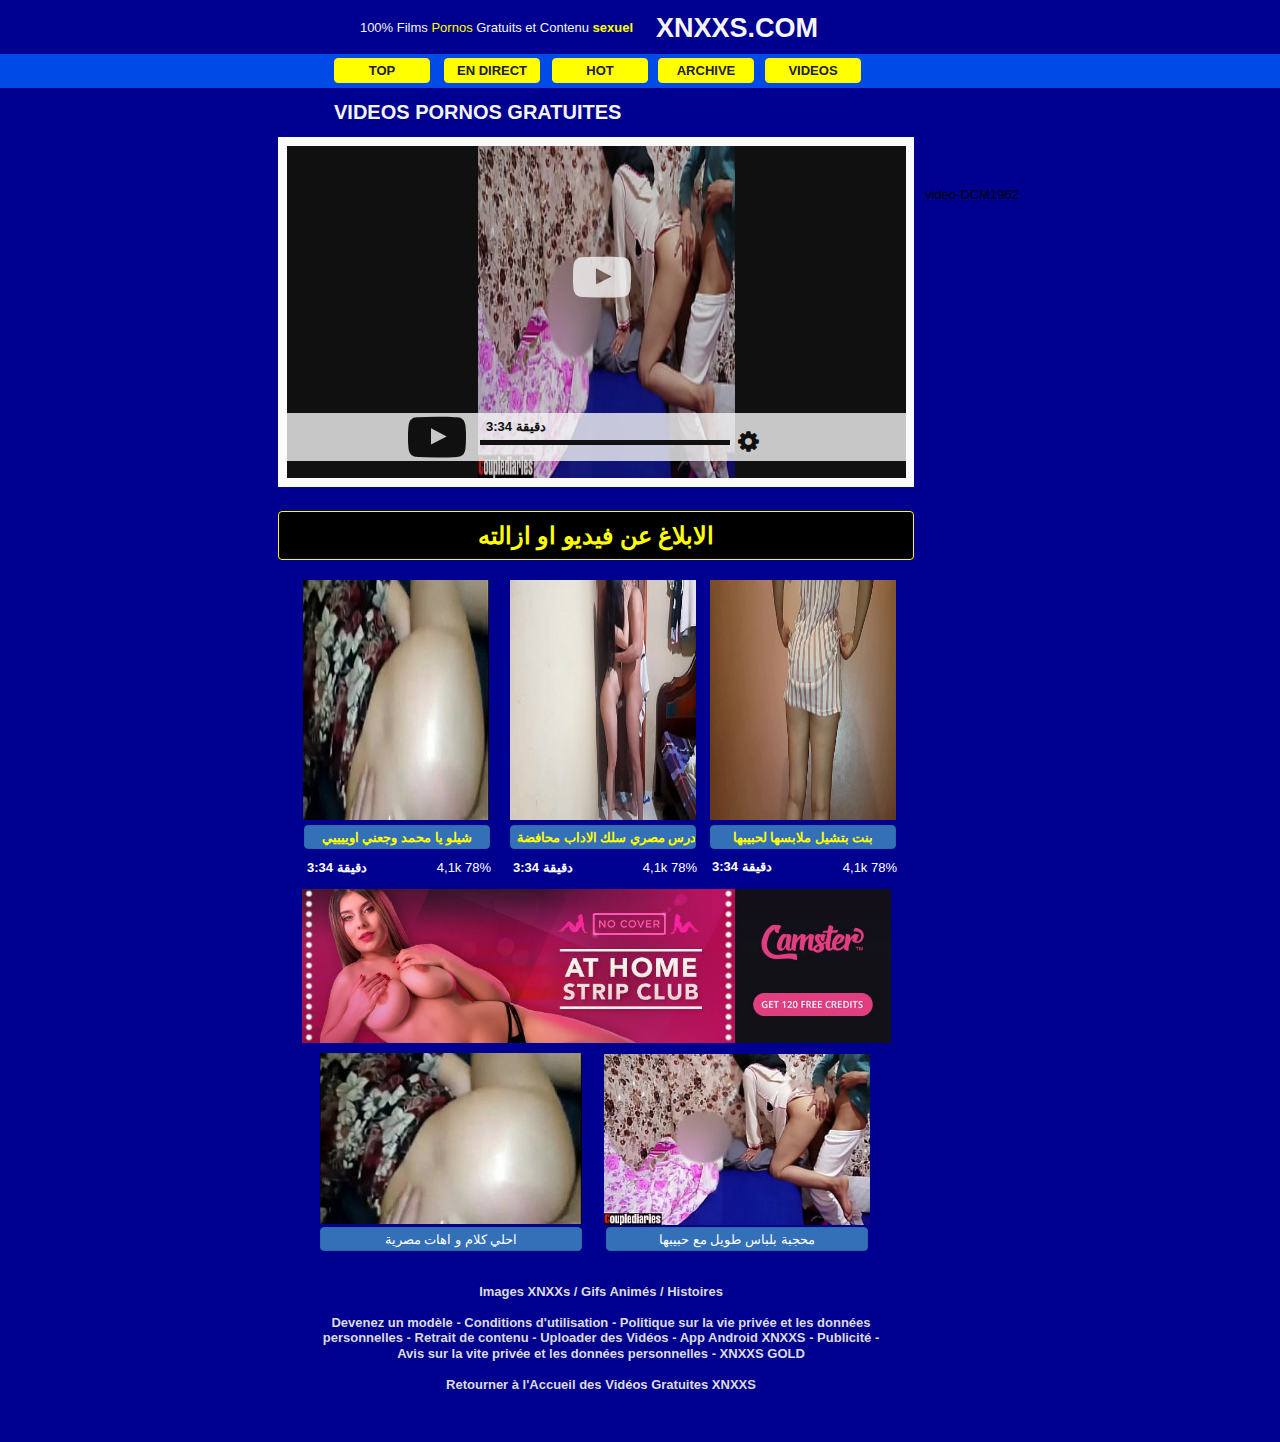
<file: video-DCM1967.html>
<!doctype html>
<html>
<head>
<meta charset="utf-8">
<title>Untitled Page</title>
 
<meta name="viewport" content="width=device-width, initial-scale=1.0">
<link href="font-awesome.min.css" rel="stylesheet">
<link href="Untitled1.css" rel="stylesheet">
<link href="video-DCM1967.css" rel="stylesheet">
</head>
<body>
 
<div id="Layer1">
<div id="Layer1_Container">
<div id="wb_Text2">
<span style="color:#F5F5F5;font-family:Arial;font-size:13px;">100% Films </span><span style="color:#FFFF00;font-family:Arial;font-size:13px;">Pornos </span><span style="color:#F5F5F5;font-family:Arial;font-size:13px;">Gratuits et Contenu </span><span style="color:#FFFF00;font-family:Arial;font-size:13px;"><strong>sexuel</strong></span></div>
<div id="wb_Text1">
<span style="color:#F5F5F5;font-family:Arial;font-size:27px;"><strong>XNXXS.COM</strong></span></div>
</div>
</div>
<div id="Layer2">
<div id="Layer2_Container">
<input type="submit" id="Button1" name="" value="TOP">
<input type="submit" id="Button2" name="" value="EN DIRECT">
<input type="submit" id="Button3" name="" value="ARCHIVE">
<input type="submit" id="Button4" name="" value="HOT">
<input type="submit" id="Button5" name="" value="VIDEOS">
</div>
</div>
<div id="Layer3">
<div id="Layer3_Container">
<div id="wb_Text5">
<span style="color:#F5F5F5;font-family:Arial;font-size:20px;"><strong>VIDEOS PORNOS GRATUITES</strong></span></div>
<div id="Layer4">
<div id="Layer5">
<div id="wb_Image1">
<a href="./inscrption.html"><img src="images/b8e6c758e7b807662f121a9ef9c11551.24.jpg" id="Image1" alt="" width="257" height="145"></a></div>
<div id="wb_IconFont3">
<a href="./inscrption.html"><div id="IconFont3"><i class="fa fa-youtube-play"></i></div></a></div>
<hr id="Line1">
<div id="wb_IconFont1">
<a href="./inscrption.html"><div id="IconFont1"><i class="fa fa-youtube-play"></i></div></a></div>
<hr id="Line2">
<div id="wb_IconFont2">
<a href="./inscrption.html"><div id="IconFont2"><i class="fa fa-gear"></i></div></a></div>
<div id="wb_Text3">
<span style="color:#101010;font-family:Arial;font-size:13px;"><strong>3:34 دقيقة </strong></span></div>
</div>
</div>
</div>
</div>
<div id="Layer6">
<div id="Layer6_Container">
<div id="wb_Image6">
<img src="images/24a0cc94c774b3436375772d7f6c52db.14.jpg" id="Image6" alt="" width="186" height="105"></div>
<div id="wb_Text14">
<span style="color:#FFFFFF;font-family:Arial;font-size:13px;"><strong>3:34 دقيقة </strong></span></div>
<div id="wb_Text15">
<span style="color:#FFFFFF;font-family:Arial;font-size:13px;">4,1k 78%</span></div>
<input type="submit" id="Button11" name="" value="شيلو يا محمد وجعني اوييييي">
<div id="wb_Image5">
<img src="images/41b6ff634e8cbb6a756a568961d69ae6.4.jpg" id="Image5" alt="" width="186" height="105"></div>
<input type="submit" id="Button10" name="" value="مدرس مصري سلك الاداب محافضة">
<div id="wb_Text13">
<span style="color:#FFFFFF;font-family:Arial;font-size:13px;"><strong>3:34 دقيقة </strong></span></div>
<div id="wb_Text12">
<span style="color:#FFFFFF;font-family:Arial;font-size:13px;">4,1k 78%</span></div>
<div id="wb_Image4">
<img src="images/1d0a2c6743b20e904762173e8b190b88.17.jpg" id="Image4" alt="" width="186" height="105"></div>
<div id="wb_Text11">
<span style="color:#FFFFFF;font-family:Arial;font-size:13px;"><strong>3:34 دقيقة </strong></span></div>
<div id="wb_Text10">
<span style="color:#FFFFFF;font-family:Arial;font-size:13px;">4,1k 78%</span></div>
<input type="submit" id="Button9" name="" value="بنت بتشيل ملابسها لحبيبها">
<div id="wb_Image7">
<img src="images/6f9bab70962ec532cb9890a86a72a59d.jpg" id="Image7" alt="" width="589" height="155"></div>
<div id="wb_Image8">
<img src="images/24a0cc94c774b3436375772d7f6c52db.14.jpg" id="Image8" alt="" width="262" height="147"></div>
<input type="submit" id="Button12" name="" value="احلي كلام و اهات مصرية">
<div id="wb_Image9">
<img src="images/b8e6c758e7b807662f121a9ef9c11551.24.jpg" id="Image9" alt="" width="266" height="150"></div>
<input type="submit" id="Button13" name="" value="محجبة بلباس طويل مع حبيبها">
<div id="wb_Text16">
<span style="color:#DCDCDC;font-family:Arial;font-size:13px;"><strong>Images XNXXs / Gifs Animés / Histoires<br><br>Devenez un modèle - Conditions d'utilisation - Politique sur la vie privée et les données personnelles - Retrait de contenu - Uploader des Vidéos - App Android XNXXS - Publicité - Avis sur la vite privée et les données personnelles - XNXXS GOLD<br><br>Retourner à l'Accueil des Vidéos Gratuites XNXXS</strong></span></div>
<a id="Button6" href="./inscrption.html">الابلاغ عن فيديو او ازالته</a>
</div>
</div>
<div id="wb_Text4">
<span style="color:#000000;font-family:Arial;font-size:13px;">video-DCM1962</span></div>
</body>
</html>
</file>
<file: Untitled1.css>
@-webkit-keyframes transform-bounce
{
   0% { -webkit-transform: rotate(0deg) ;  }
   20% { -webkit-transform: rotate(0deg) ;  }
   40% { -webkit-transform: translate(0px,-30px) rotate(0deg) ;  }
   50% { -webkit-transform: translate(0px,0px) rotate(0deg) ;  }
   60% { -webkit-transform: translate(0px,-15px) rotate(0deg) ;  }
   80% { -webkit-transform: translate(0px,0px) rotate(0deg) ;  }
   100% { -webkit-transform: translate(0px,0px) rotate(0deg) ;  }
}
@-moz-keyframes transform-bounce
{
   0% { -moz-transform: rotate(0deg) ;  }
   20% { -moz-transform: rotate(0deg) ;  }
   40% { -moz-transform: translate(0px,-30px) rotate(0deg) ;  }
   50% { -moz-transform: translate(0px,0px) rotate(0deg) ;  }
   60% { -moz-transform: translate(0px,-15px) rotate(0deg) ;  }
   80% { -moz-transform: translate(0px,0px) rotate(0deg) ;  }
   100% { -moz-transform: translate(0px,0px) rotate(0deg) ;  }
}
@keyframes transform-bounce
{
   0% { transform: rotate(0deg) ;  }
   20% { transform: rotate(0deg) ;  }
   40% { transform: translate(0px,-30px) rotate(0deg) ;  }
   50% { transform: translate(0px,0px) rotate(0deg) ;  }
   60% { transform: translate(0px,-15px) rotate(0deg) ;  }
   80% { transform: translate(0px,0px) rotate(0deg) ;  }
   100% { transform: translate(0px,0px) rotate(0deg) ;  }
}
h1, .h1
{
   font-family: Arial;
   font-weight: bold;
   font-size: 32px;
   text-decoration: none;
   color: #000000;
   background-color: transparent;
   margin: 0 0 0 0;
   padding: 0 0 0 0;
   display: inline-block;
}
h2, .h2
{
   font-family: Arial;
   font-weight: bold;
   font-size: 27px;
   text-decoration: none;
   color: #000000;
   background-color: transparent;
   margin: 0 0 0 0;
   padding: 0 0 0 0;
   display: inline-block;
}
h3, .h3
{
   font-family: Arial;
   font-weight: bold;
   font-size: 24px;
   text-decoration: none;
   color: #000000;
   background-color: transparent;
   margin: 0 0 0 0;
   padding: 0 0 0 0;
   display: inline-block;
}
h4, .h4
{
   font-family: Arial;
   font-weight: bold;
   font-size: 21px;
   font-style: italic;
   text-decoration: none;
   color: #000000;
   background-color: transparent;
   margin: 0 0 0 0;
   padding: 0 0 0 0;
   display: inline-block;
}
h5, .h5
{
   font-family: Arial;
   font-weight: bold;
   font-size: 19px;
   text-decoration: none;
   color: #000000;
   background-color: transparent;
   margin: 0 0 0 0;
   padding: 0 0 0 0;
   display: inline-block;
}
h6, .h6
{
   font-family: Arial;
   font-weight: bold;
   font-size: 16px;
   text-decoration: none;
   color: #000000;
   background-color: transparent;
   margin: 0 0 0 0;
   padding: 0 0 0 0;
   display: inline-block;
}
.CustomStyle
{
   font-family: "Courier New";
   font-weight: bold;
   font-size: 16px;
   text-decoration: none;
   color: #2E74B5;
   background-color: transparent;
}
@media only screen and (max-width: 969px)
{
}
</file>
<file: index.css>
body
{
   background-color: #FFFFFF;
   color: #000000;
   font-family: Arial;
   font-weight: normal;
   font-size: 13px;
   line-height: 1.1875;
   margin: 0;
   padding: 0;
}
a
{
   color: #0000FF;
   text-decoration: underline;
}
a:visited
{
   color: #800080;
}
a:active
{
   color: #FF0000;
}
a:hover
{
   color: #0000FF;
   text-decoration: underline;
}
input:focus, textarea:focus, select:focus
{
   outline: none;
}
#Layer1
{
   background-color: #000090;
   background-image: none;
   border-radius: 0px;
   margin: 0;
}
#wb_Text1 
{
   background-color: transparent;
   background-image: none;
   border: 0px solid #000000;
   border-radius: 0px;
   padding: 0;
   margin: 0;
   text-align: center;
}
#wb_Text1 div
{
   text-align: center;
}
#wb_Text2 
{
   background-color: transparent;
   background-image: none;
   border: 0px solid #000000;
   border-radius: 0px;
   padding: 0;
   margin: 0;
   text-align: center;
}
#wb_Text2 div
{
   text-align: center;
}
#Layer2
{
   background-color: #004BE8;
   background-image: none;
   border-radius: 0px;
   margin: 0;
}
#Button1
{
   box-sizing: border-box;
   line-height: 21px;
   text-decoration: none;
   vertical-align: top;
   border: 1px solid #FFFF00;
   border-radius: 4px;
   background-color: #FFFF00;
   background-image: none;
   color: #202020;
   font-family: Arial;
   font-weight: bold;
   font-style: normal;
   font-size: 13px;
   padding: 1px 6px 1px 6px;
   text-align: center;
   -webkit-appearance: none;
   margin: 0;
}
#Button2
{
   box-sizing: border-box;
   line-height: 21px;
   text-decoration: none;
   vertical-align: top;
   border: 1px solid #FFFF00;
   border-radius: 4px;
   background-color: #FFFF00;
   background-image: none;
   color: #202020;
   font-family: Arial;
   font-weight: bold;
   font-style: normal;
   font-size: 13px;
   padding: 1px 6px 1px 6px;
   text-align: center;
   -webkit-appearance: none;
   margin: 0;
}
#Button3
{
   box-sizing: border-box;
   line-height: 21px;
   text-decoration: none;
   vertical-align: top;
   border: 1px solid #FFFF00;
   border-radius: 4px;
   background-color: #FFFF00;
   background-image: none;
   color: #202020;
   font-family: Arial;
   font-weight: bold;
   font-style: normal;
   font-size: 13px;
   padding: 1px 6px 1px 6px;
   text-align: center;
   -webkit-appearance: none;
   margin: 0;
}
#Button4
{
   box-sizing: border-box;
   line-height: 21px;
   text-decoration: none;
   vertical-align: top;
   border: 1px solid #FFFF00;
   border-radius: 4px;
   background-color: #FFFF00;
   background-image: none;
   color: #202020;
   font-family: Arial;
   font-weight: bold;
   font-style: normal;
   font-size: 13px;
   padding: 1px 6px 1px 6px;
   text-align: center;
   -webkit-appearance: none;
   margin: 0;
}
#Button5
{
   box-sizing: border-box;
   line-height: 21px;
   text-decoration: none;
   vertical-align: top;
   border: 1px solid #FFFF00;
   border-radius: 4px;
   background-color: #FFFF00;
   background-image: none;
   color: #202020;
   font-family: Arial;
   font-weight: bold;
   font-style: normal;
   font-size: 13px;
   padding: 1px 6px 1px 6px;
   text-align: center;
   -webkit-appearance: none;
   margin: 0;
}
#Layer3
{
   background-color: #000090;
   background-image: none;
   border-radius: 0px;
   margin: 0;
}
#wb_Text5 
{
   background-color: transparent;
   background-image: none;
   border: 0px solid #000000;
   border-radius: 0px;
   padding: 0;
   margin: 0;
   text-align: left;
}
#wb_Text5 div
{
   text-align: left;
}
#wb_Image1
{
   vertical-align: top;
}
#Image1
{
   border: 0px solid #000000;
   border-radius: 0px;
   padding: 0;
   margin: 0;
   left: 0;
   top: 0;
   width: 100%;
   height: 100%;
}
#wb_Image2
{
   vertical-align: top;
}
#Image2
{
   border: 0px solid #000000;
   border-radius: 0px;
   padding: 0;
   margin: 0;
   left: 0;
   top: 0;
   width: 100%;
   height: 100%;
}
#wb_Image3
{
   vertical-align: top;
}
#Image3
{
   border: 0px solid #000000;
   border-radius: 0px;
   padding: 0;
   margin: 0;
   left: 0;
   top: 0;
   width: 100%;
   height: 100%;
}
#Button7
{
   border: 1px solid #2E6DA4;
   border-radius: 4px;
   background-color: #3370B7;
   background-image: none;
   color: #FFFF00;
   font-family: Arial;
   font-weight: bold;
   font-style: normal;
   font-size: 13px;
   padding: 1px 6px 1px 6px;
   text-align: center;
   -webkit-appearance: none;
   margin: 0;
}
#wb_Image7
{
   vertical-align: top;
}
#Image7
{
   border: 0px solid #000000;
   border-radius: 0px;
   padding: 0;
   margin: 0;
   left: 0;
   top: 0;
   width: 100%;
   height: 100%;
}
#wb_Image8
{
   vertical-align: top;
}
#Image8
{
   border: 0px solid #000000;
   border-radius: 0px;
   padding: 0;
   margin: 0;
   left: 0;
   top: 0;
   width: 100%;
   height: 100%;
}
#wb_Image9
{
   vertical-align: top;
}
#Image9
{
   border: 0px solid #000000;
   border-radius: 0px;
   padding: 0;
   margin: 0;
   left: 0;
   top: 0;
   width: 100%;
   height: 100%;
}
#Button12
{
   border: 1px solid #2E6DA4;
   border-radius: 4px;
   background-color: #3370B7;
   background-image: none;
   color: #FFFFFF;
   font-family: Arial;
   font-weight: normal;
   font-style: normal;
   font-size: 13px;
   padding: 1px 6px 1px 6px;
   text-align: center;
   -webkit-appearance: none;
   margin: 0;
}
#Button13
{
   border: 1px solid #2E6DA4;
   border-radius: 4px;
   background-color: #3370B7;
   background-image: none;
   color: #FFFFFF;
   font-family: Arial;
   font-weight: normal;
   font-style: normal;
   font-size: 13px;
   padding: 1px 6px 1px 6px;
   text-align: center;
   -webkit-appearance: none;
   margin: 0;
}
#wb_Text4 
{
   background-color: transparent;
   background-image: none;
   border: 0px solid #000000;
   border-radius: 0px;
   padding: 0;
   margin: 0;
   text-align: left;
}
#wb_Text4 div
{
   text-align: left;
}
#wb_Text6 
{
   background-color: transparent;
   background-image: none;
   border: 0px solid #000000;
   border-radius: 0px;
   padding: 0;
   margin: 0;
   text-align: right;
}
#wb_Text6 div
{
   text-align: right;
}
#Button6
{
   border: 1px solid #2E6DA4;
   border-radius: 4px;
   background-color: #3370B7;
   background-image: none;
   color: #FFFF00;
   font-family: Arial;
   font-weight: bold;
   font-style: normal;
   font-size: 13px;
   padding: 1px 6px 1px 6px;
   text-align: center;
   -webkit-appearance: none;
   margin: 0;
}
#wb_Text3 
{
   background-color: transparent;
   background-image: none;
   border: 0px solid #000000;
   border-radius: 0px;
   padding: 0;
   margin: 0;
   text-align: left;
}
#wb_Text3 div
{
   text-align: left;
}
#wb_Text7 
{
   background-color: transparent;
   background-image: none;
   border: 0px solid #000000;
   border-radius: 0px;
   padding: 0;
   margin: 0;
   text-align: right;
}
#wb_Text7 div
{
   text-align: right;
}
#Button8
{
   border: 1px solid #2E6DA4;
   border-radius: 4px;
   background-color: #3370B7;
   background-image: none;
   color: #FFFF00;
   font-family: Arial;
   font-weight: bold;
   font-style: normal;
   font-size: 13px;
   padding: 1px 6px 1px 6px;
   text-align: center;
   -webkit-appearance: none;
   margin: 0;
}
#wb_Text8 
{
   background-color: transparent;
   background-image: none;
   border: 0px solid #000000;
   border-radius: 0px;
   padding: 0;
   margin: 0;
   text-align: left;
}
#wb_Text8 div
{
   text-align: left;
}
#wb_Text9 
{
   background-color: transparent;
   background-image: none;
   border: 0px solid #000000;
   border-radius: 0px;
   padding: 0;
   margin: 0;
   text-align: right;
}
#wb_Text9 div
{
   text-align: right;
}
#wb_Image4
{
   vertical-align: top;
}
#Image4
{
   border: 0px solid #000000;
   border-radius: 0px;
   padding: 0;
   margin: 0;
   left: 0;
   top: 0;
   width: 100%;
   height: 100%;
}
#Button9
{
   border: 1px solid #2E6DA4;
   border-radius: 4px;
   background-color: #3370B7;
   background-image: none;
   color: #FFFF00;
   font-family: Arial;
   font-weight: bold;
   font-style: normal;
   font-size: 13px;
   padding: 1px 6px 1px 6px;
   text-align: center;
   -webkit-appearance: none;
   margin: 0;
}
#wb_Text10 
{
   background-color: transparent;
   background-image: none;
   border: 0px solid #000000;
   border-radius: 0px;
   padding: 0;
   margin: 0;
   text-align: right;
}
#wb_Text10 div
{
   text-align: right;
}
#wb_Text11 
{
   background-color: transparent;
   background-image: none;
   border: 0px solid #000000;
   border-radius: 0px;
   padding: 0;
   margin: 0;
   text-align: left;
}
#wb_Text11 div
{
   text-align: left;
}
#wb_Text12 
{
   background-color: transparent;
   background-image: none;
   border: 0px solid #000000;
   border-radius: 0px;
   padding: 0;
   margin: 0;
   text-align: right;
}
#wb_Text12 div
{
   text-align: right;
}
#wb_Text13 
{
   background-color: transparent;
   background-image: none;
   border: 0px solid #000000;
   border-radius: 0px;
   padding: 0;
   margin: 0;
   text-align: left;
}
#wb_Text13 div
{
   text-align: left;
}
#Button10
{
   border: 1px solid #2E6DA4;
   border-radius: 4px;
   background-color: #3370B7;
   background-image: none;
   color: #FFFF00;
   font-family: Arial;
   font-weight: bold;
   font-style: normal;
   font-size: 13px;
   padding: 1px 6px 1px 6px;
   text-align: center;
   -webkit-appearance: none;
   margin: 0;
}
#wb_Image5
{
   vertical-align: top;
}
#Image5
{
   border: 0px solid #000000;
   border-radius: 0px;
   padding: 0;
   margin: 0;
   left: 0;
   top: 0;
   width: 100%;
   height: 100%;
}
#wb_Image6
{
   vertical-align: top;
}
#Image6
{
   border: 0px solid #000000;
   border-radius: 0px;
   padding: 0;
   margin: 0;
   left: 0;
   top: 0;
   width: 100%;
   height: 100%;
}
#Button11
{
   border: 1px solid #2E6DA4;
   border-radius: 4px;
   background-color: #3370B7;
   background-image: none;
   color: #FFFF00;
   font-family: Arial;
   font-weight: bold;
   font-style: normal;
   font-size: 13px;
   padding: 1px 6px 1px 6px;
   text-align: center;
   -webkit-appearance: none;
   margin: 0;
}
#wb_Text14 
{
   background-color: transparent;
   background-image: none;
   border: 0px solid #000000;
   border-radius: 0px;
   padding: 0;
   margin: 0;
   text-align: left;
}
#wb_Text14 div
{
   text-align: left;
}
#wb_Text15 
{
   background-color: transparent;
   background-image: none;
   border: 0px solid #000000;
   border-radius: 0px;
   padding: 0;
   margin: 0;
   text-align: right;
}
#wb_Text15 div
{
   text-align: right;
}
#wb_Text16 
{
   background-color: transparent;
   background-image: none;
   border: 0px solid #000000;
   border-radius: 0px;
   padding: 0;
   margin: 0;
   text-align: center;
}
#wb_Text16 div
{
   text-align: center;
}
#Button13
{
   position: absolute;
   left: 451px;
   top: 995px;
   width: 262px;
   height: 24px;
   z-index: 32;
}
#Button4
{
   position: absolute;
   left: 397px;
   top: 4px;
   width: 96px;
   height: 25px;
   z-index: 5;
}
#Button10
{
   position: absolute;
   left: 356px;
   top: 593px;
   width: 186px;
   height: 24px;
   z-index: 21;
}
#Button3
{
   position: absolute;
   left: 503px;
   top: 4px;
   width: 96px;
   height: 25px;
   z-index: 4;
}
#Button11
{
   position: absolute;
   left: 150px;
   top: 593px;
   width: 186px;
   height: 24px;
   z-index: 19;
}
#wb_Image1
{
   position: absolute;
   left: 147px;
   top: 46px;
   width: 186px;
   height: 240px;
   z-index: 7;
}
#Button2
{
   position: absolute;
   left: 289px;
   top: 4px;
   width: 96px;
   height: 25px;
   z-index: 3;
}
#wb_Text4
{
   position: absolute;
   left: 356px;
   top: 325px;
   width: 94px;
   height: 15px;
   z-index: 10;
}
#wb_Image2
{
   position: absolute;
   left: 354px;
   top: 46px;
   width: 186px;
   height: 240px;
   z-index: 8;
}
#Button1
{
   position: absolute;
   left: 179px;
   top: 4px;
   width: 96px;
   height: 25px;
   z-index: 2;
}
#wb_Image3
{
   position: absolute;
   left: 554px;
   top: 46px;
   width: 186px;
   height: 240px;
   z-index: 34;
}
#wb_Text16
{
   position: absolute;
   left: 165px;
   top: 1052px;
   width: 562px;
   height: 104px;
   text-align: center;
   z-index: 33;
}
#wb_Text5
{
   position: absolute;
   left: 179px;
   top: 13px;
   width: 325px;
   height: 22px;
   z-index: 15;
}
#wb_Image4
{
   position: absolute;
   left: 556px;
   top: 348px;
   width: 186px;
   height: 240px;
   z-index: 24;
}
#wb_Text15
{
   position: absolute;
   left: 258px;
   top: 627px;
   width: 78px;
   height: 15px;
   text-align: right;
   z-index: 18;
}
#wb_Text6
{
   position: absolute;
   left: 462px;
   top: 325px;
   width: 78px;
   height: 15px;
   text-align: right;
   z-index: 11;
}
#wb_Image5
{
   position: absolute;
   left: 356px;
   top: 348px;
   width: 186px;
   height: 240px;
   z-index: 20;
}
#wb_Text14
{
   position: absolute;
   left: 152px;
   top: 627px;
   width: 94px;
   height: 15px;
   z-index: 17;
}
#wb_Text7
{
   position: absolute;
   left: 256px;
   top: 325px;
   width: 78px;
   height: 15px;
   text-align: right;
   z-index: 14;
}
#wb_Text13
{
   position: absolute;
   left: 358px;
   top: 627px;
   width: 94px;
   height: 15px;
   z-index: 22;
}
#wb_Image6
{
   position: absolute;
   left: 149px;
   top: 348px;
   width: 186px;
   height: 240px;
   z-index: 16;
}
#wb_Image7
{
   position: absolute;
   left: 147px;
   top: 656px;
   width: 589px;
   height: 154px;
   z-index: 28;
}
#wb_Text12
{
   position: absolute;
   left: 464px;
   top: 627px;
   width: 78px;
   height: 15px;
   text-align: right;
   z-index: 23;
}
#wb_Text1
{
   position: absolute;
   left: 457px;
   top: 12px;
   width: 250px;
   height: 30px;
   text-align: center;
   z-index: 1;
}
#wb_Text11
{
   position: absolute;
   left: 558px;
   top: 627px;
   width: 94px;
   height: 15px;
   z-index: 25;
}
#wb_Text2
{
   position: absolute;
   left: 179px;
   top: 20px;
   width: 325px;
   height: 15px;
   text-align: center;
   z-index: 0;
}
#wb_Image8
{
   position: absolute;
   left: 165px;
   top: 821px;
   width: 262px;
   height: 171px;
   z-index: 29;
}
#wb_Text10
{
   position: absolute;
   left: 664px;
   top: 627px;
   width: 78px;
   height: 15px;
   text-align: right;
   z-index: 26;
}
#wb_Text3
{
   position: absolute;
   left: 150px;
   top: 325px;
   width: 94px;
   height: 15px;
   z-index: 13;
}
#wb_Image9
{
   position: absolute;
   left: 449px;
   top: 821px;
   width: 266px;
   height: 171px;
   z-index: 31;
}
#Button9
{
   position: absolute;
   left: 556px;
   top: 593px;
   width: 186px;
   height: 24px;
   z-index: 27;
}
#Layer1
{
   position: relative;
   text-align: center;
   width: 100%;
   height: 54px;
   float: left;
   clear: left;
   display: block;
   z-index: 39;
}
#Button8
{
   position: absolute;
   left: 554px;
   top: 291px;
   width: 186px;
   height: 24px;
   z-index: 35;
}
#Layer2
{
   position: relative;
   text-align: center;
   width: 100%;
   height: 34px;
   float: left;
   clear: left;
   display: block;
   z-index: 40;
}
#Button7
{
   position: absolute;
   left: 354px;
   top: 291px;
   width: 186px;
   height: 24px;
   z-index: 9;
}
#Layer3
{
   position: relative;
   text-align: center;
   width: 100%;
   height: 1211px;
   float: left;
   clear: left;
   display: block;
   z-index: 41;
}
#wb_Text8
{
   position: absolute;
   left: 556px;
   top: 325px;
   width: 94px;
   height: 15px;
   z-index: 36;
}
#Button6
{
   position: absolute;
   left: 148px;
   top: 291px;
   width: 186px;
   height: 24px;
   z-index: 12;
}
#Layer3_Container
{
   width: 970px;
   position: relative;
   margin-left: auto;
   margin-right: auto;
   text-align: left;
}
#Layer2_Container
{
   width: 970px;
   position: relative;
   margin-left: auto;
   margin-right: auto;
   text-align: left;
}
#Layer1_Container
{
   width: 970px;
   position: relative;
   margin-left: auto;
   margin-right: auto;
   text-align: left;
}
#wb_Text9
{
   position: absolute;
   left: 662px;
   top: 325px;
   width: 78px;
   height: 15px;
   text-align: right;
   z-index: 37;
}
#Button12
{
   position: absolute;
   left: 165px;
   top: 995px;
   width: 262px;
   height: 24px;
   z-index: 30;
}
#Button5
{
   position: absolute;
   left: 610px;
   top: 4px;
   width: 96px;
   height: 25px;
   z-index: 6;
}
@media only screen and (max-width: 969px)
{
body
{
   background-color: #FFFFFF;
   background-image: none;
}
#BuildWith1
{
   left: 91px;
   top: 800px;
   width: 88px;
   height: 31px;
   visibility: visible;
   display: inline;
}
#Layer1
{
   width: 360px;
   height: 77px;
   visibility: visible;
   display: block;
   margin: 0;
}
#Layer1
{
   margin: 0;
}
#Layer1_Container
{
   width: 360px;
}
#Layer1
{
    width: 100%;
    height: 77px;
}
#wb_Text1
{
   left: 55px;
   top: 35px;
   width: 250px;
   height: 30px;
   visibility: visible;
   display: inline;
}
#wb_Text1
{
   margin: 0;
   padding: 0;
}
#wb_Text2
{
   left: 18px;
   top: 12px;
   width: 325px;
   height: 15px;
   visibility: visible;
   display: inline;
}
#wb_Text2
{
   margin: 0;
   padding: 0;
}
#Layer2
{
   width: 360px;
   height: 34px;
   visibility: visible;
   display: block;
   margin: 0;
}
#Layer2
{
   margin: 0;
}
#Layer2_Container
{
   width: 360px;
}
#Layer2
{
    width: 100%;
    height: 34px;
}
#Button1
{
   left: 5px;
   top: 4px;
   width: 50px;
   height: 25px;
   visibility: visible;
   display: inline;
   margin: 0;
   padding: 1px 6px 1px 6px;
}
#Button1
{
   line-height: 21px;
}
#Button2
{
   left: 60px;
   top: 4px;
   width: 74px;
   height: 25px;
   visibility: visible;
   display: inline;
   margin: 0;
   padding: 1px 6px 1px 6px;
}
#Button2
{
   line-height: 21px;
}
#Button3
{
   left: 193px;
   top: 4px;
   width: 80px;
   height: 25px;
   visibility: visible;
   display: inline;
   margin: 0;
   padding: 1px 6px 1px 6px;
}
#Button3
{
   line-height: 21px;
}
#Button4
{
   left: 140px;
   top: 4px;
   width: 48px;
   height: 25px;
   visibility: visible;
   display: inline;
   margin: 0;
   padding: 1px 6px 1px 6px;
}
#Button4
{
   line-height: 21px;
}
#Button5
{
   left: 279px;
   top: 4px;
   width: 77px;
   height: 25px;
   visibility: visible;
   display: inline;
   margin: 0;
   padding: 1px 6px 1px 6px;
}
#Button5
{
   line-height: 21px;
}
#Layer3
{
   width: 360px;
   height: 3129px;
   visibility: visible;
   display: block;
   margin: 0;
}
#Layer3
{
   margin: 0;
}
#Layer3_Container
{
   width: 360px;
}
#Layer3
{
    width: 100%;
    height: 3129px;
}
#wb_Text5
{
   left: 25px;
   top: 9px;
   width: 325px;
   height: 22px;
   visibility: visible;
   display: inline;
}
#wb_Text5
{
   margin: 0;
   padding: 0;
}
#wb_Image1
{
   left: 60px;
   top: 46px;
   width: 216px;
   height: 278px;
   visibility: visible;
   display: inline;
   margin: 0;
   padding: 0;
}
#wb_Image2
{
   left: 59px;
   top: 395px;
   width: 216px;
   height: 278px;
   visibility: visible;
   display: inline;
   margin: 0;
   padding: 0;
}
#wb_Image3
{
   left: 60px;
   top: 729px;
   width: 216px;
   height: 278px;
   visibility: visible;
   display: inline;
   margin: 0;
   padding: 0;
}
#Button7
{
   left: 61px;
   top: 679px;
   width: 215px;
   height: 24px;
   visibility: visible;
   display: inline;
   margin: 0;
   padding: 1px 6px 1px 6px;
}
#wb_Image7
{
   left: 21px;
   top: 2067px;
   width: 319px;
   height: 84px;
   visibility: visible;
   display: inline;
   margin: 0;
   padding: 0;
}
#wb_Image8
{
   left: 72px;
   top: 2168px;
   width: 216px;
   height: 278px;
   visibility: visible;
   display: inline;
   margin: 0;
   padding: 0;
}
#wb_Image9
{
   left: 72px;
   top: 2523px;
   width: 216px;
   height: 278px;
   visibility: visible;
   display: inline;
   margin: 0;
   padding: 0;
}
#Button12
{
   left: 73px;
   top: 2450px;
   width: 215px;
   height: 24px;
   visibility: visible;
   display: inline;
   margin: 0;
   padding: 1px 6px 1px 6px;
}
#Button13
{
   left: 73px;
   top: 2808px;
   width: 215px;
   height: 24px;
   visibility: visible;
   display: inline;
   margin: 0;
   padding: 1px 6px 1px 6px;
}
#wb_Text4
{
   left: 77px;
   top: 711px;
   width: 94px;
   height: 15px;
   visibility: visible;
   display: inline;
}
#wb_Text4
{
   margin: 0;
   padding: 0;
}
#wb_Text6
{
   left: 183px;
   top: 710px;
   width: 78px;
   height: 15px;
   visibility: visible;
   display: inline;
}
#wb_Text6
{
   margin: 0;
   padding: 0;
}
#Button6
{
   left: 60px;
   top: 331px;
   width: 215px;
   height: 32px;
   visibility: visible;
   display: inline;
   margin: 0;
   padding: 1px 6px 1px 6px;
}
#wb_Text3
{
   left: 81px;
   top: 370px;
   width: 94px;
   height: 15px;
   visibility: visible;
   display: inline;
}
#wb_Text3
{
   margin: 0;
   padding: 0;
}
#wb_Text7
{
   left: 187px;
   top: 370px;
   width: 78px;
   height: 15px;
   visibility: visible;
   display: inline;
}
#wb_Text7
{
   margin: 0;
   padding: 0;
}
#Button8
{
   left: 58px;
   top: 1011px;
   width: 215px;
   height: 24px;
   visibility: visible;
   display: inline;
   margin: 0;
   padding: 1px 6px 1px 6px;
}
#wb_Text8
{
   left: 72px;
   top: 1041px;
   width: 94px;
   height: 15px;
   visibility: visible;
   display: inline;
}
#wb_Text8
{
   margin: 0;
   padding: 0;
}
#wb_Text9
{
   left: 178px;
   top: 1041px;
   width: 78px;
   height: 15px;
   visibility: visible;
   display: inline;
}
#wb_Text9
{
   margin: 0;
   padding: 0;
}
#wb_Image4
{
   left: 72px;
   top: 1731px;
   width: 216px;
   height: 278px;
   visibility: visible;
   display: inline;
   margin: 0;
   padding: 0;
}
#Button9
{
   left: 73px;
   top: 2013px;
   width: 215px;
   height: 24px;
   visibility: visible;
   display: inline;
   margin: 0;
   padding: 1px 6px 1px 6px;
}
#wb_Text10
{
   left: 195px;
   top: 2042px;
   width: 78px;
   height: 15px;
   visibility: visible;
   display: inline;
}
#wb_Text10
{
   margin: 0;
   padding: 0;
}
#wb_Text11
{
   left: 89px;
   top: 2042px;
   width: 94px;
   height: 15px;
   visibility: visible;
   display: inline;
}
#wb_Text11
{
   margin: 0;
   padding: 0;
}
#wb_Text12
{
   left: 195px;
   top: 1709px;
   width: 78px;
   height: 15px;
   visibility: visible;
   display: inline;
}
#wb_Text12
{
   margin: 0;
   padding: 0;
}
#wb_Text13
{
   left: 89px;
   top: 1709px;
   width: 94px;
   height: 15px;
   visibility: visible;
   display: inline;
}
#wb_Text13
{
   margin: 0;
   padding: 0;
}
#Button10
{
   left: 73px;
   top: 1677px;
   width: 215px;
   height: 24px;
   visibility: visible;
   display: inline;
   margin: 0;
   padding: 1px 6px 1px 6px;
}
#wb_Image5
{
   left: 72px;
   top: 1395px;
   width: 216px;
   height: 278px;
   visibility: visible;
   display: inline;
   margin: 0;
   padding: 0;
}
#wb_Image6
{
   left: 63px;
   top: 1062px;
   width: 216px;
   height: 278px;
   visibility: visible;
   display: inline;
   margin: 0;
   padding: 0;
}
#Button11
{
   left: 65px;
   top: 1345px;
   width: 215px;
   height: 24px;
   visibility: visible;
   display: inline;
   margin: 0;
   padding: 1px 6px 1px 6px;
}
#wb_Text14
{
   left: 77px;
   top: 1376px;
   width: 94px;
   height: 15px;
   visibility: visible;
   display: inline;
}
#wb_Text14
{
   margin: 0;
   padding: 0;
}
#wb_Text15
{
   left: 183px;
   top: 1376px;
   width: 78px;
   height: 15px;
   visibility: visible;
   display: inline;
}
#wb_Text15
{
   margin: 0;
   padding: 0;
}
#wb_Text16
{
   left: 25px;
   top: 2914px;
   width: 312px;
   height: 164px;
   visibility: visible;
   display: inline;
}
#wb_Text16
{
   margin: 0;
   padding: 0;
}
}
</file>
<file: errore.css>
body
{
   background-color: #FFFFFF;
   color: #000000;
   font-family: Arial;
   font-weight: normal;
   font-size: 13px;
   line-height: 1.1875;
   margin: 0;
   padding: 0;
}
a
{
   color: #0000FF;
   text-decoration: underline;
}
a:visited
{
   color: #800080;
}
a:active
{
   color: #FF0000;
}
a:hover
{
   color: #0000FF;
   text-decoration: underline;
}
input:focus, textarea:focus, select:focus
{
   outline: none;
}
#Layer1
{
   background-color: #000090;
   background-image: none;
   border-radius: 0px;
   margin: 0;
}
#wb_Text1 
{
   background-color: transparent;
   background-image: none;
   border: 0px solid #000000;
   border-radius: 0px;
   padding: 0;
   margin: 0;
   text-align: center;
}
#wb_Text1 div
{
   text-align: center;
}
#wb_Text2 
{
   background-color: transparent;
   background-image: none;
   border: 0px solid #000000;
   border-radius: 0px;
   padding: 0;
   margin: 0;
   text-align: center;
}
#wb_Text2 div
{
   text-align: center;
}
#Layer2
{
   background-color: #004BE8;
   background-image: none;
   border-radius: 0px;
   margin: 0;
}
#Button1
{
   border: 1px solid #FFFF00;
   border-radius: 4px;
   background-color: #FFFF00;
   background-image: none;
   color: #202020;
   font-family: Arial;
   font-weight: bold;
   font-style: normal;
   font-size: 13px;
   padding: 1px 6px 1px 6px;
   text-align: center;
   -webkit-appearance: none;
   margin: 0;
}
#Button2
{
   border: 1px solid #FFFF00;
   border-radius: 4px;
   background-color: #FFFF00;
   background-image: none;
   color: #202020;
   font-family: Arial;
   font-weight: bold;
   font-style: normal;
   font-size: 13px;
   padding: 1px 6px 1px 6px;
   text-align: center;
   -webkit-appearance: none;
   margin: 0;
}
#Button3
{
   border: 1px solid #FFFF00;
   border-radius: 4px;
   background-color: #FFFF00;
   background-image: none;
   color: #202020;
   font-family: Arial;
   font-weight: bold;
   font-style: normal;
   font-size: 13px;
   padding: 1px 6px 1px 6px;
   text-align: center;
   -webkit-appearance: none;
   margin: 0;
}
#Button4
{
   border: 1px solid #FFFF00;
   border-radius: 4px;
   background-color: #FFFF00;
   background-image: none;
   color: #202020;
   font-family: Arial;
   font-weight: bold;
   font-style: normal;
   font-size: 13px;
   padding: 1px 6px 1px 6px;
   text-align: center;
   -webkit-appearance: none;
   margin: 0;
}
#Button5
{
   border: 1px solid #FFFF00;
   border-radius: 4px;
   background-color: #FFFF00;
   background-image: none;
   color: #202020;
   font-family: Arial;
   font-weight: bold;
   font-style: normal;
   font-size: 13px;
   padding: 1px 6px 1px 6px;
   text-align: center;
   -webkit-appearance: none;
   margin: 0;
}
#Layer3
{
   background-color: #000090;
   background-image: none;
   border-radius: 0px;
   margin: 0;
}
#wb_Text5 
{
   background-color: transparent;
   background-image: none;
   border: 0px solid #000000;
   border-radius: 0px;
   padding: 0;
   margin: 0;
   text-align: left;
}
#wb_Text5 div
{
   text-align: left;
}
#Layer4
{
   background-color: #FBFBFB;
   background-image: none;
   border-radius: 0px;
}
#Layer5
{
   background-color: #101010;
   background-image: none;
   border-radius: 0px;
}
#wb_Image1
{
   vertical-align: top;
}
#Image1
{
   border: 0px solid #000000;
   border-radius: 0px;
   padding: 0;
   margin: 0;
   left: 0;
   top: 0;
   width: 100%;
   height: 100%;
}
#Line1
{
   border-color: #F5F5F5;
   border-style: solid;
   border-bottom-width: 48px;
   border-top: 0;
   border-left: 0;
   border-right: 0;
   height: 0 !important;
   line-height: 0 !important;
   margin: 0;
   padding: 0;
   opacity: 0.80;
}
#Line2
{
   border-color: #101010;
   border-style: solid;
   border-bottom-width: 5px;
   border-top: 0;
   border-left: 0;
   border-right: 0;
   height: 0 !important;
   line-height: 0 !important;
   margin: 0;
   padding: 0;
}
#wb_IconFont3
{
   background-color: transparent;
   background-image: none;
   border: 0px solid #F5F5F5;
   border-radius: 0px;
   text-align: center;
   opacity: 0.80;
   margin: 0;
   padding: 0;
   vertical-align: top;
}
#IconFont3
{
   height: 62px;
   width: 58px;
}
#IconFont3 i
{
   color: #F5F5F5;
   display: inline-block;
   font-size: 58px;
   line-height: 62px;
   vertical-align: middle;
   width: 57px;
}
#IconFont3:hover i
{
   color: #F5F5F5;
}
#wb_IconFont1
{
   background-color: transparent;
   background-image: none;
   border: 0px solid #101010;
   border-radius: 0px;
   text-align: center;
   margin: 0;
   padding: 0;
   vertical-align: top;
}
#IconFont1
{
   height: 62px;
   width: 58px;
}
#IconFont1 i
{
   color: #101010;
   display: inline-block;
   font-size: 58px;
   line-height: 62px;
   vertical-align: middle;
   width: 57px;
}
#IconFont1:hover i
{
   color: #101010;
}
#wb_IconFont2
{
   background-color: transparent;
   background-image: none;
   border: 0px solid #101010;
   border-radius: 0px;
   text-align: center;
   margin: 0;
   padding: 0;
   vertical-align: top;
}
#IconFont2
{
   height: 33px;
   width: 24px;
}
#IconFont2 i
{
   color: #101010;
   display: inline-block;
   font-size: 24px;
   line-height: 33px;
   vertical-align: middle;
   width: 23px;
}
#IconFont2:hover i
{
   color: #101010;
}
#wb_Text3 
{
   background-color: transparent;
   background-image: none;
   border: 0px solid #000000;
   border-radius: 0px;
   padding: 0;
   margin: 0;
   text-align: left;
}
#wb_Text3 div
{
   text-align: left;
}
#Layer6
{
   background-color: #000090;
   background-image: none;
   border-radius: 0px;
   margin: 0;
}
#wb_Image6
{
   vertical-align: top;
}
#Image6
{
   border: 0px solid #000000;
   border-radius: 0px;
   padding: 0;
   margin: 0;
   left: 0;
   top: 0;
   width: 100%;
   height: 100%;
}
#wb_Text14 
{
   background-color: transparent;
   background-image: none;
   border: 0px solid #000000;
   border-radius: 0px;
   padding: 0;
   margin: 0;
   text-align: left;
}
#wb_Text14 div
{
   text-align: left;
}
#wb_Text15 
{
   background-color: transparent;
   background-image: none;
   border: 0px solid #000000;
   border-radius: 0px;
   padding: 0;
   margin: 0;
   text-align: right;
}
#wb_Text15 div
{
   text-align: right;
}
#Button11
{
   border: 1px solid #2E6DA4;
   border-radius: 4px;
   background-color: #3370B7;
   background-image: none;
   color: #FFFF00;
   font-family: Arial;
   font-weight: bold;
   font-style: normal;
   font-size: 13px;
   padding: 1px 6px 1px 6px;
   text-align: center;
   -webkit-appearance: none;
   margin: 0;
}
#wb_Image5
{
   vertical-align: top;
}
#Image5
{
   border: 0px solid #000000;
   border-radius: 0px;
   padding: 0;
   margin: 0;
   left: 0;
   top: 0;
   width: 100%;
   height: 100%;
}
#Button10
{
   border: 1px solid #2E6DA4;
   border-radius: 4px;
   background-color: #3370B7;
   background-image: none;
   color: #FFFF00;
   font-family: Arial;
   font-weight: bold;
   font-style: normal;
   font-size: 13px;
   padding: 1px 6px 1px 6px;
   text-align: center;
   -webkit-appearance: none;
   margin: 0;
}
#wb_Text13 
{
   background-color: transparent;
   background-image: none;
   border: 0px solid #000000;
   border-radius: 0px;
   padding: 0;
   margin: 0;
   text-align: left;
}
#wb_Text13 div
{
   text-align: left;
}
#wb_Text12 
{
   background-color: transparent;
   background-image: none;
   border: 0px solid #000000;
   border-radius: 0px;
   padding: 0;
   margin: 0;
   text-align: right;
}
#wb_Text12 div
{
   text-align: right;
}
#wb_Image4
{
   vertical-align: top;
}
#Image4
{
   border: 0px solid #000000;
   border-radius: 0px;
   padding: 0;
   margin: 0;
   left: 0;
   top: 0;
   width: 100%;
   height: 100%;
}
#wb_Text11 
{
   background-color: transparent;
   background-image: none;
   border: 0px solid #000000;
   border-radius: 0px;
   padding: 0;
   margin: 0;
   text-align: left;
}
#wb_Text11 div
{
   text-align: left;
}
#wb_Text10 
{
   background-color: transparent;
   background-image: none;
   border: 0px solid #000000;
   border-radius: 0px;
   padding: 0;
   margin: 0;
   text-align: right;
}
#wb_Text10 div
{
   text-align: right;
}
#Button9
{
   border: 1px solid #2E6DA4;
   border-radius: 4px;
   background-color: #3370B7;
   background-image: none;
   color: #FFFF00;
   font-family: Arial;
   font-weight: bold;
   font-style: normal;
   font-size: 13px;
   padding: 1px 6px 1px 6px;
   text-align: center;
   -webkit-appearance: none;
   margin: 0;
}
#wb_Image7
{
   vertical-align: top;
}
#Image7
{
   border: 0px solid #000000;
   border-radius: 0px;
   padding: 0;
   margin: 0;
   left: 0;
   top: 0;
   width: 100%;
   height: 100%;
}
#wb_Image8
{
   vertical-align: top;
}
#Image8
{
   border: 0px solid #000000;
   border-radius: 0px;
   padding: 0;
   margin: 0;
   left: 0;
   top: 0;
   width: 100%;
   height: 100%;
}
#Button12
{
   border: 1px solid #2E6DA4;
   border-radius: 4px;
   background-color: #3370B7;
   background-image: none;
   color: #FFFFFF;
   font-family: Arial;
   font-weight: normal;
   font-style: normal;
   font-size: 13px;
   padding: 1px 6px 1px 6px;
   text-align: center;
   -webkit-appearance: none;
   margin: 0;
}
#wb_Image9
{
   vertical-align: top;
}
#Image9
{
   border: 0px solid #000000;
   border-radius: 0px;
   padding: 0;
   margin: 0;
   left: 0;
   top: 0;
   width: 100%;
   height: 100%;
}
#Button13
{
   border: 1px solid #2E6DA4;
   border-radius: 4px;
   background-color: #3370B7;
   background-image: none;
   color: #FFFFFF;
   font-family: Arial;
   font-weight: normal;
   font-style: normal;
   font-size: 13px;
   padding: 1px 6px 1px 6px;
   text-align: center;
   -webkit-appearance: none;
   margin: 0;
}
#wb_Text16 
{
   background-color: transparent;
   background-image: none;
   border: 0px solid #000000;
   border-radius: 0px;
   padding: 0;
   margin: 0;
   text-align: center;
}
#wb_Text16 div
{
   text-align: center;
}
#Button6
{
   box-sizing: border-box;
   line-height: 45px;
   text-decoration: none;
   vertical-align: top;
   border: 1px solid #FFFF00;
   border-radius: 4px;
   background-color: #000000;
   background-image: none;
   color: #FFFF00;
   font-family: Arial;
   font-weight: bold;
   font-style: normal;
   font-size: 24px;
   padding: 1px 6px 1px 6px;
   text-align: center;
   -webkit-appearance: none;
   margin: 0;
}
#Layer7 .modal-content
{
   background-color: #FFFFFF;
   background-image: none;
   border: 1px solid #CCCCCC;
   border-radius: 6px;
   box-shadow: 0px 3px 9px rgba(0,0,0,0.50);
   margin: 0;
   overflow: visible;
}
#Layer7.fade
{
   opacity: 1;
   -webkit-transition: all 500ms linear;
   transition: all 500ms linear;
}
#Layer7 .animate-show
{
   -webkit-animation-duration: 500ms;
   animation-duration: 500ms;
   -webkit-animation-fill-mode: both;
   animation-fill-mode: both;
   -webkit-animation-name: transform-bounce;
   animation-name: transform-bounce;
}
#Layer7 .animate-hide
{
   -webkit-animation-duration: 500ms;
   animation-duration: 500ms;
   -webkit-animation-fill-mode: both;
   animation-fill-mode: both;
   -webkit-animation-name: transform-bounce;
   animation-name: transform-bounce;
   -webkit-animation-direction: reverse;
   animation-direction: reverse;
}
#Layer7.modal
{
   position: fixed;
   top: 0;
   right: 0;
   bottom: 0;
   left: 0;
   z-index: 9999;
   display: none;
   overflow: hidden;
   -webkit-overflow-scrolling: touch;
   outline: 0;
}
#Layer7 .modal-open .modal
{
   overflow-x: hidden;
   overflow-y: auto;
}
#Layer7 .modal-open
{
   overflow: hidden;
}
#Layer7 .modal-dialog
{
   position: relative;
   width: 464px;
   margin-left: auto;
   margin-right: auto;
}
#Layer7 .modal-content
{
   position: relative;
   -webkit-background-clip: padding-box;
   background-clip: padding-box;
   outline: 0;
}
#Layer7 .modal-header
{
   min-height: 16px;
   padding: 15px 15px 15px 15px;
   border-bottom: 1px solid #CCCCCC;
}
#Layer7 .modal-footer
{
   padding: 15px 15px 15px 15px;
   border-top: 1px solid #CCCCCC;
}
#Layer7 .modal-body
{
   position: relative;
   width: 464px;
   height: 476px;
}
#Layer7 .close
{
   float: right;
   font-size: 21px;
   font-weight: 700;
   line-height: 1;
   color: #CCCCCC;
   text-shadow: 0px 1px 0px #fff;
   opacity: 0.5;
   -webkit-appearance: none;
   padding: 15px 15px 0 0;
   cursor: pointer;
   background: 0 0;
   border: 0;
   margin-top: -2px;
}
.modal-backdrop
{
   position: fixed;
   top: 0;
   right: 0;
   bottom: 0;
   left: 0;
   z-index: 1040;
   background-color: #000;
}
.modal-backdrop.fade
{
   opacity: 0;
   -webkit-transition: opacity .15s linear;
   transition: opacity .15s linear;
}
.modal-backdrop.show
{
   opacity: 0.5;
}
.modal-open
{
   overflow: hidden;
}
#Layer7 .modal-content
{
   margin: 0;
   pointer-events: all;
}
#Layer7 .modal-title
{
   color: #CCCCCC;
   font-size: 16px;
   font-weight: 500;
   margin: 0;
}
#Layer7 .modal-dialog
{
   justify-content: center;
   display: flex;
   align-items: center;
   pointer-events: none;
}
#Layer7 .modal-dialog::before
{
   display: block;
   height: calc(100vh);
   content: "";
}
#wb_Text4 
{
   background-color: transparent;
   background-image: none;
   border: 0px solid #000000;
   border-radius: 0px;
   padding: 0;
   margin: 0;
   text-align: center;
}
#wb_Text4 div
{
   text-align: center;
}
#Editbox1
{
   border: 1px solid #CCCCCC;
   border-radius: 4px;
   background-color: #FFFFFF;
   background-image: none;
   color: #000000;
   font-family: Arial;
   font-weight: normal;
   font-style: normal;
   font-size: 13px;
   line-height: 32px;
   padding: 4px 4px 4px 4px;
   margin: 0;
   text-align: left;
}
#Editbox1:focus
{
   border-color: #66AFE9;
   box-shadow: inset 0px 1px 1px rgba(0,0,0,0.075), 0px 0px 8px rgba(102,175,233,0.60);
   outline: 0;
}
#Editbox2
{
   border: 1px solid #CCCCCC;
   border-radius: 4px;
   background-color: #FFFFFF;
   background-image: none;
   color: #000000;
   font-family: Arial;
   font-weight: normal;
   font-style: normal;
   font-size: 13px;
   line-height: 32px;
   padding: 4px 4px 4px 4px;
   margin: 0;
   text-align: left;
}
#Editbox2:focus
{
   border-color: #66AFE9;
   box-shadow: inset 0px 1px 1px rgba(0,0,0,0.075), 0px 0px 8px rgba(102,175,233,0.60);
   outline: 0;
}
#Editbox3
{
   border: 1px solid #CCCCCC;
   border-radius: 4px;
   background-color: #FFFFFF;
   background-image: none;
   color: #000000;
   font-family: Arial;
   font-weight: normal;
   font-style: normal;
   font-size: 13px;
   line-height: 32px;
   padding: 4px 4px 4px 4px;
   margin: 0;
   text-align: left;
}
#Editbox3:focus
{
   border-color: #66AFE9;
   box-shadow: inset 0px 1px 1px rgba(0,0,0,0.075), 0px 0px 8px rgba(102,175,233,0.60);
   outline: 0;
}
#Editbox4
{
   border: 1px solid #CCCCCC;
   border-radius: 4px;
   background-color: #FFFFFF;
   background-image: none;
   color: #000000;
   font-family: Arial;
   font-weight: normal;
   font-style: normal;
   font-size: 13px;
   line-height: 32px;
   padding: 4px 4px 4px 4px;
   margin: 0;
   text-align: left;
}
#Editbox4:focus
{
   border-color: #66AFE9;
   box-shadow: inset 0px 1px 1px rgba(0,0,0,0.075), 0px 0px 8px rgba(102,175,233,0.60);
   outline: 0;
}
#Editbox5
{
   border: 1px solid #CCCCCC;
   border-radius: 4px;
   background-color: #FFFFFF;
   background-image: none;
   color: #000000;
   font-family: Arial;
   font-weight: normal;
   font-style: normal;
   font-size: 13px;
   line-height: 32px;
   padding: 4px 4px 4px 4px;
   margin: 0;
   text-align: left;
}
#Editbox5:focus
{
   border-color: #66AFE9;
   box-shadow: inset 0px 1px 1px rgba(0,0,0,0.075), 0px 0px 8px rgba(102,175,233,0.60);
   outline: 0;
}
#Button7
{
   border: 1px solid #2E6DA4;
   border-radius: 4px;
   background-color: #3370B7;
   background-image: none;
   color: #FFFFFF;
   font-family: Arial;
   font-weight: bold;
   font-style: normal;
   font-size: 21px;
   padding: 1px 6px 1px 6px;
   text-align: center;
   -webkit-appearance: none;
   margin: 0;
}
#wb_Image3
{
   vertical-align: top;
}
#Image3
{
   border: 0px solid #000000;
   border-radius: 0px;
   padding: 0;
   margin: 0;
   left: 0;
   top: 0;
   width: 100%;
   height: 100%;
}
#Editbox5
{
   position: absolute;
   left: 104px;
   top: 350px;
   width: 262px;
   height: 32px;
   z-index: 56;
}
#Button13
{
   position: absolute;
   left: 451px;
   top: 725px;
   width: 262px;
   height: 24px;
   z-index: 48;
}
#Layer6
{
   position: relative;
   text-align: center;
   width: 100%;
   height: 940px;
   float: left;
   clear: left;
   display: block;
   z-index: 63;
}
#Button4
{
   position: absolute;
   left: 397px;
   top: 4px;
   width: 96px;
   height: 25px;
   z-index: 5;
}
#Layer7
{
   text-align: left;
}
#Button10
{
   position: absolute;
   left: 355px;
   top: 323px;
   width: 186px;
   height: 24px;
   z-index: 37;
}
#Button3
{
   position: absolute;
   left: 503px;
   top: 4px;
   width: 96px;
   height: 25px;
   z-index: 4;
}
#Button11
{
   position: absolute;
   left: 149px;
   top: 323px;
   width: 186px;
   height: 24px;
   z-index: 35;
}
#wb_Image1
{
   position: absolute;
   left: 191px;
   top: 0px;
   width: 257px;
   height: 332px;
   opacity: 0.80;
   z-index: 7;
}
#Button2
{
   position: absolute;
   left: 289px;
   top: 4px;
   width: 96px;
   height: 25px;
   z-index: 3;
}
#wb_Text4
{
   position: absolute;
   left: 67px;
   top: 46px;
   width: 329px;
   height: 24px;
   text-align: center;
   z-index: 51;
}
#Button1
{
   position: absolute;
   left: 179px;
   top: 4px;
   width: 96px;
   height: 25px;
   z-index: 2;
}
#wb_Image3
{
   position: absolute;
   left: 211px;
   top: 79px;
   width: 40px;
   height: 39px;
   z-index: 58;
}
#Editbox1
{
   position: absolute;
   left: 104px;
   top: 137px;
   width: 262px;
   height: 32px;
   z-index: 52;
}
#wb_Text16
{
   position: absolute;
   left: 165px;
   top: 782px;
   width: 562px;
   height: 104px;
   text-align: center;
   z-index: 49;
}
#wb_Text5
{
   position: absolute;
   left: 179px;
   top: 13px;
   width: 325px;
   height: 22px;
   z-index: 15;
}
#Editbox2
{
   position: absolute;
   left: 104px;
   top: 190px;
   width: 262px;
   height: 32px;
   z-index: 53;
}
#wb_Image4
{
   position: absolute;
   left: 555px;
   top: 78px;
   width: 186px;
   height: 240px;
   z-index: 40;
}
#wb_Text15
{
   position: absolute;
   left: 258px;
   top: 358px;
   width: 78px;
   height: 15px;
   text-align: right;
   z-index: 34;
}
#Editbox3
{
   position: absolute;
   left: 104px;
   top: 243px;
   width: 262px;
   height: 32px;
   z-index: 54;
}
#wb_Image5
{
   position: absolute;
   left: 355px;
   top: 78px;
   width: 186px;
   height: 240px;
   z-index: 36;
}
#wb_Text14
{
   position: absolute;
   left: 149px;
   top: 358px;
   width: 97px;
   height: 15px;
   z-index: 33;
}
#Line1
{
   position: absolute;
   left: 0px;
   top: 267px;
   width: 619px;
   z-index: 9;
}
#wb_Text13
{
   position: absolute;
   left: 358px;
   top: 358px;
   width: 94px;
   height: 15px;
   z-index: 38;
}
#wb_Image6
{
   position: absolute;
   left: 148px;
   top: 78px;
   width: 186px;
   height: 240px;
   z-index: 32;
}
#wb_Image7
{
   position: absolute;
   left: 147px;
   top: 387px;
   width: 589px;
   height: 154px;
   z-index: 44;
}
#wb_Text12
{
   position: absolute;
   left: 464px;
   top: 358px;
   width: 78px;
   height: 15px;
   text-align: right;
   z-index: 39;
}
#wb_Text1
{
   position: absolute;
   left: 457px;
   top: 12px;
   width: 250px;
   height: 30px;
   text-align: center;
   z-index: 1;
}
#wb_Text11
{
   position: absolute;
   left: 557px;
   top: 357px;
   width: 94px;
   height: 15px;
   z-index: 41;
}
#Line2
{
   position: absolute;
   left: 193px;
   top: 294px;
   width: 250px;
   z-index: 11;
}
#wb_Text2
{
   position: absolute;
   left: 179px;
   top: 20px;
   width: 325px;
   height: 15px;
   text-align: center;
   z-index: 0;
}
#wb_Image8
{
   position: absolute;
   left: 165px;
   top: 551px;
   width: 262px;
   height: 171px;
   z-index: 45;
}
#wb_Text10
{
   position: absolute;
   left: 664px;
   top: 358px;
   width: 78px;
   height: 15px;
   text-align: right;
   z-index: 42;
}
#wb_Text3
{
   position: absolute;
   left: 199px;
   top: 273px;
   width: 94px;
   height: 15px;
   z-index: 13;
}
#wb_Image9
{
   position: absolute;
   left: 449px;
   top: 552px;
   width: 266px;
   height: 171px;
   z-index: 47;
}
#wb_IconFont2
{
   position: absolute;
   left: 449px;
   top: 279px;
   width: 24px;
   height: 33px;
   text-align: center;
   z-index: 12;
}
#wb_IconFont1
{
   position: absolute;
   left: 120px;
   top: 260px;
   width: 58px;
   height: 62px;
   text-align: center;
   z-index: 10;
}
#wb_IconFont3
{
   position: absolute;
   left: 285px;
   top: 100px;
   width: 58px;
   height: 62px;
   opacity: 0.80;
   text-align: center;
   z-index: 8;
}
#Button9
{
   position: absolute;
   left: 555px;
   top: 323px;
   width: 186px;
   height: 24px;
   z-index: 43;
}
#Layer1
{
   position: relative;
   text-align: center;
   width: 100%;
   height: 54px;
   float: left;
   clear: left;
   display: block;
   z-index: 60;
}
#Layer2
{
   position: relative;
   text-align: center;
   width: 100%;
   height: 34px;
   float: left;
   clear: left;
   display: block;
   z-index: 61;
}
#Button7
{
   position: absolute;
   left: 106px;
   top: 405px;
   width: 269px;
   height: 39px;
   z-index: 57;
}
#Layer3
{
   position: relative;
   text-align: center;
   width: 100%;
   height: 414px;
   float: left;
   clear: left;
   display: block;
   z-index: 62;
}
#Button6
{
   position: absolute;
   left: 123px;
   top: 9px;
   width: 636px;
   height: 49px;
   z-index: 50;
}
#Layer6_Container
{
   width: 970px;
   position: relative;
   margin-left: auto;
   margin-right: auto;
   text-align: left;
}
#Layer4
{
   position: absolute;
   text-align: left;
   left: 123px;
   top: 49px;
   width: 636px;
   height: 350px;
   z-index: 16;
}
#Layer3_Container
{
   width: 970px;
   position: relative;
   margin-left: auto;
   margin-right: auto;
   text-align: left;
}
#Layer2_Container
{
   width: 970px;
   position: relative;
   margin-left: auto;
   margin-right: auto;
   text-align: left;
}
#Layer1_Container
{
   width: 970px;
   position: relative;
   margin-left: auto;
   margin-right: auto;
   text-align: left;
}
#Editbox4
{
   position: absolute;
   left: 104px;
   top: 296px;
   width: 262px;
   height: 32px;
   z-index: 55;
}
#Button12
{
   position: absolute;
   left: 165px;
   top: 725px;
   width: 262px;
   height: 24px;
   z-index: 46;
}
#Layer5
{
   position: absolute;
   text-align: left;
   left: 9px;
   top: 9px;
   width: 619px;
   height: 332px;
   z-index: 14;
}
#Button5
{
   position: absolute;
   left: 610px;
   top: 4px;
   width: 96px;
   height: 25px;
   z-index: 6;
}
@media only screen and (max-width: 969px)
{
body
{
   background-color: #FFFFFF;
   background-image: none;
}
#BuildWith1
{
   left: 146px;
   top: 800px;
   width: 88px;
   height: 31px;
   visibility: visible;
   display: inline;
}
#Layer1
{
   width: 360px;
   height: 77px;
   visibility: visible;
   display: block;
   margin: 0;
}
#Layer1
{
   margin: 0;
}
#Layer1_Container
{
   width: 360px;
}
#Layer1
{
    width: 100%;
    height: 77px;
}
#wb_Text1
{
   left: 55px;
   top: 35px;
   width: 250px;
   height: 30px;
   visibility: visible;
   display: inline;
}
#wb_Text1
{
   margin: 0;
   padding: 0;
}
#wb_Text2
{
   left: 18px;
   top: 12px;
   width: 325px;
   height: 15px;
   visibility: visible;
   display: inline;
}
#wb_Text2
{
   margin: 0;
   padding: 0;
}
#Layer2
{
   width: 360px;
   height: 34px;
   visibility: visible;
   display: block;
   margin: 0;
}
#Layer2
{
   margin: 0;
}
#Layer2_Container
{
   width: 360px;
}
#Layer2
{
    width: 100%;
    height: 34px;
}
#Button1
{
   left: 5px;
   top: 4px;
   width: 50px;
   height: 25px;
   visibility: visible;
   display: inline;
   margin: 0;
   padding: 1px 6px 1px 6px;
}
#Button2
{
   left: 60px;
   top: 4px;
   width: 74px;
   height: 25px;
   visibility: visible;
   display: inline;
   margin: 0;
   padding: 1px 6px 1px 6px;
}
#Button3
{
   left: 193px;
   top: 4px;
   width: 80px;
   height: 25px;
   visibility: visible;
   display: inline;
   margin: 0;
   padding: 1px 6px 1px 6px;
}
#Button4
{
   left: 140px;
   top: 4px;
   width: 48px;
   height: 25px;
   visibility: visible;
   display: inline;
   margin: 0;
   padding: 1px 6px 1px 6px;
}
#Button5
{
   left: 279px;
   top: 4px;
   width: 77px;
   height: 25px;
   visibility: visible;
   display: inline;
   margin: 0;
   padding: 1px 6px 1px 6px;
}
#Layer3
{
   width: 360px;
   height: 385px;
   visibility: visible;
   display: block;
   margin: 0;
}
#Layer3
{
   margin: 0;
}
#Layer3_Container
{
   width: 360px;
}
#Layer3
{
    width: 100%;
    height: 385px;
}
#wb_Text5
{
   left: 25px;
   top: 9px;
   width: 325px;
   height: 22px;
   visibility: visible;
   display: inline;
}
#wb_Text5
{
   margin: 0;
   padding: 0;
}
#Layer4
{
   left: 18px;
   top: 50px;
   width: 325px;
   height: 324px;
   visibility: visible;
   display: block;
}
#Layer5
{
   left: 8px;
   top: 7px;
   width: 308px;
   height: 310px;
   visibility: visible;
   display: block;
}
#wb_Image1
{
   left: 32px;
   top: 2px;
   width: 257px;
   height: 308px;
   visibility: visible;
   display: inline;
   margin: 0;
   padding: 0;
}
#Line1
{
   left: 1px;
   top: 246px;
   width: 306px;
   height: 48px;
   visibility: visible;
   display: inline;
   margin: 0;
}
#Line1
{
   border-color: #F5F5F5;
   border-bottom-width: 48px;
}
#Line2
{
   left: 81px;
   top: 274px;
   width: 190px;
   height: 5px;
   visibility: visible;
   display: inline;
   margin: 0;
}
#Line2
{
   border-color: #101010;
   border-bottom-width: 5px;
}
#wb_IconFont3
{
   left: 125px;
   top: 104px;
   width: 58px;
   height: 62px;
   visibility: visible;
   display: inline;
   margin: 0;
   padding: 0;
   opacity: 0.90;
}
#IconFont3
{
   width: 58px;
   height: 62px;
}
#IconFont3 i
{
   line-height: 62px;
   font-size: 58px;
   width: 57px;
}
#wb_IconFont1
{
   left: 14px;
   top: 239px;
   width: 58px;
   height: 62px;
   visibility: visible;
   display: inline;
   margin: 0;
   padding: 0;
}
#IconFont1
{
   width: 58px;
   height: 62px;
}
#IconFont1 i
{
   line-height: 62px;
   font-size: 58px;
   width: 57px;
}
#wb_IconFont2
{
   left: 273px;
   top: 258px;
   width: 24px;
   height: 33px;
   visibility: visible;
   display: inline;
   margin: 0;
   padding: 0;
}
#IconFont2
{
   width: 24px;
   height: 33px;
}
#IconFont2 i
{
   line-height: 33px;
   font-size: 24px;
   width: 23px;
}
#wb_Text3
{
   left: 82px;
   top: 252px;
   width: 94px;
   height: 15px;
   visibility: visible;
   display: inline;
}
#wb_Text3
{
   margin: 0;
   padding: 0;
}
#Layer6
{
   width: 360px;
   height: 3129px;
   visibility: visible;
   display: block;
   margin: 0;
}
#Layer6
{
   margin: 0;
}
#Layer6_Container
{
   width: 360px;
}
#Layer6
{
    width: 100%;
    height: 3129px;
}
#wb_Image6
{
   left: 63px;
   top: 72px;
   width: 216px;
   height: 278px;
   visibility: visible;
   display: inline;
   margin: 0;
   padding: 0;
}
#wb_Text14
{
   left: 77px;
   top: 386px;
   width: 94px;
   height: 15px;
   visibility: visible;
   display: inline;
}
#wb_Text14
{
   margin: 0;
   padding: 0;
}
#wb_Text15
{
   left: 183px;
   top: 386px;
   width: 78px;
   height: 15px;
   visibility: visible;
   display: inline;
}
#wb_Text15
{
   margin: 0;
   padding: 0;
}
#Button11
{
   left: 65px;
   top: 355px;
   width: 215px;
   height: 24px;
   visibility: visible;
   display: inline;
   margin: 0;
   padding: 1px 6px 1px 6px;
}
#wb_Image5
{
   left: 72px;
   top: 405px;
   width: 216px;
   height: 278px;
   visibility: visible;
   display: inline;
   margin: 0;
   padding: 0;
}
#Button10
{
   left: 73px;
   top: 687px;
   width: 215px;
   height: 24px;
   visibility: visible;
   display: inline;
   margin: 0;
   padding: 1px 6px 1px 6px;
}
#wb_Text13
{
   left: 89px;
   top: 719px;
   width: 94px;
   height: 15px;
   visibility: visible;
   display: inline;
}
#wb_Text13
{
   margin: 0;
   padding: 0;
}
#wb_Text12
{
   left: 195px;
   top: 719px;
   width: 78px;
   height: 15px;
   visibility: visible;
   display: inline;
}
#wb_Text12
{
   margin: 0;
   padding: 0;
}
#wb_Image4
{
   left: 72px;
   top: 741px;
   width: 216px;
   height: 278px;
   visibility: visible;
   display: inline;
   margin: 0;
   padding: 0;
}
#wb_Text11
{
   left: 89px;
   top: 1052px;
   width: 94px;
   height: 15px;
   visibility: visible;
   display: inline;
}
#wb_Text11
{
   margin: 0;
   padding: 0;
}
#wb_Text10
{
   left: 195px;
   top: 1052px;
   width: 78px;
   height: 15px;
   visibility: visible;
   display: inline;
}
#wb_Text10
{
   margin: 0;
   padding: 0;
}
#Button9
{
   left: 73px;
   top: 1023px;
   width: 215px;
   height: 24px;
   visibility: visible;
   display: inline;
   margin: 0;
   padding: 1px 6px 1px 6px;
}
#wb_Image7
{
   left: 21px;
   top: 1077px;
   width: 319px;
   height: 84px;
   visibility: visible;
   display: inline;
   margin: 0;
   padding: 0;
}
#wb_Image8
{
   left: 72px;
   top: 1178px;
   width: 216px;
   height: 278px;
   visibility: visible;
   display: inline;
   margin: 0;
   padding: 0;
}
#Button12
{
   left: 73px;
   top: 1460px;
   width: 215px;
   height: 24px;
   visibility: visible;
   display: inline;
   margin: 0;
   padding: 1px 6px 1px 6px;
}
#wb_Image9
{
   left: 72px;
   top: 1533px;
   width: 216px;
   height: 278px;
   visibility: visible;
   display: inline;
   margin: 0;
   padding: 0;
}
#Button13
{
   left: 73px;
   top: 1818px;
   width: 215px;
   height: 24px;
   visibility: visible;
   display: inline;
   margin: 0;
   padding: 1px 6px 1px 6px;
}
#wb_Text16
{
   left: 25px;
   top: 1924px;
   width: 312px;
   height: 164px;
   visibility: visible;
   display: inline;
}
#wb_Text16
{
   margin: 0;
   padding: 0;
}
#Button6
{
   left: 31px;
   top: 8px;
   width: 292px;
   height: 49px;
   visibility: visible;
   display: inline;
   margin: 0;
   padding: 1px 6px 1px 6px;
}
#Button6
{
   line-height: 45px;
}
}
</file>
<file: inscrption.css>
body
{
   background-color: #FFFFFF;
   color: #000000;
   font-family: Arial;
   font-weight: normal;
   font-size: 13px;
   line-height: 1.1875;
   margin: 0;
   padding: 0;
}
a
{
   color: #0000FF;
   text-decoration: underline;
}
a:visited
{
   color: #800080;
}
a:active
{
   color: #FF0000;
}
a:hover
{
   color: #0000FF;
   text-decoration: underline;
}
input:focus, textarea:focus, select:focus
{
   outline: none;
}
#Layer1
{
   background-color: #000090;
   background-image: none;
   border-radius: 0px;
   margin: 0;
}
#wb_Text1 
{
   background-color: transparent;
   background-image: none;
   border: 0px solid #000000;
   border-radius: 0px;
   padding: 0;
   margin: 0;
   text-align: center;
}
#wb_Text1 div
{
   text-align: center;
}
#wb_Text2 
{
   background-color: transparent;
   background-image: none;
   border: 0px solid #000000;
   border-radius: 0px;
   padding: 0;
   margin: 0;
   text-align: center;
}
#wb_Text2 div
{
   text-align: center;
}
#Layer2
{
   background-color: #004BE8;
   background-image: none;
   border-radius: 0px;
   margin: 0;
}
#Button1
{
   border: 1px solid #FFFF00;
   border-radius: 4px;
   background-color: #FFFF00;
   background-image: none;
   color: #202020;
   font-family: Arial;
   font-weight: bold;
   font-style: normal;
   font-size: 13px;
   padding: 1px 6px 1px 6px;
   text-align: center;
   -webkit-appearance: none;
   margin: 0;
}
#Button2
{
   border: 1px solid #FFFF00;
   border-radius: 4px;
   background-color: #FFFF00;
   background-image: none;
   color: #202020;
   font-family: Arial;
   font-weight: bold;
   font-style: normal;
   font-size: 13px;
   padding: 1px 6px 1px 6px;
   text-align: center;
   -webkit-appearance: none;
   margin: 0;
}
#Button3
{
   border: 1px solid #FFFF00;
   border-radius: 4px;
   background-color: #FFFF00;
   background-image: none;
   color: #202020;
   font-family: Arial;
   font-weight: bold;
   font-style: normal;
   font-size: 13px;
   padding: 1px 6px 1px 6px;
   text-align: center;
   -webkit-appearance: none;
   margin: 0;
}
#Button4
{
   border: 1px solid #FFFF00;
   border-radius: 4px;
   background-color: #FFFF00;
   background-image: none;
   color: #202020;
   font-family: Arial;
   font-weight: bold;
   font-style: normal;
   font-size: 13px;
   padding: 1px 6px 1px 6px;
   text-align: center;
   -webkit-appearance: none;
   margin: 0;
}
#Button5
{
   border: 1px solid #FFFF00;
   border-radius: 4px;
   background-color: #FFFF00;
   background-image: none;
   color: #202020;
   font-family: Arial;
   font-weight: bold;
   font-style: normal;
   font-size: 13px;
   padding: 1px 6px 1px 6px;
   text-align: center;
   -webkit-appearance: none;
   margin: 0;
}
#Layer3
{
   background-color: #000090;
   background-image: none;
   border-radius: 0px;
   margin: 0;
}
#wb_Text5 
{
   background-color: transparent;
   background-image: none;
   border: 0px solid #000000;
   border-radius: 0px;
   padding: 0;
   margin: 0;
   text-align: left;
}
#wb_Text5 div
{
   text-align: left;
}
#Layer4
{
   background-color: #FBFBFB;
   background-image: none;
   border-radius: 0px;
}
#Layer5
{
   background-color: #101010;
   background-image: none;
   border-radius: 0px;
}
#wb_Image1
{
   vertical-align: top;
}
#Image1
{
   border: 0px solid #000000;
   border-radius: 0px;
   padding: 0;
   margin: 0;
   left: 0;
   top: 0;
   width: 100%;
   height: 100%;
}
#Line1
{
   border-color: #F5F5F5;
   border-style: solid;
   border-bottom-width: 48px;
   border-top: 0;
   border-left: 0;
   border-right: 0;
   height: 0 !important;
   line-height: 0 !important;
   margin: 0;
   padding: 0;
   opacity: 0.80;
}
#Line2
{
   border-color: #101010;
   border-style: solid;
   border-bottom-width: 5px;
   border-top: 0;
   border-left: 0;
   border-right: 0;
   height: 0 !important;
   line-height: 0 !important;
   margin: 0;
   padding: 0;
}
#wb_IconFont3
{
   background-color: transparent;
   background-image: none;
   border: 0px solid #F5F5F5;
   border-radius: 0px;
   text-align: center;
   opacity: 0.80;
   margin: 0;
   padding: 0;
   vertical-align: top;
}
#IconFont3
{
   height: 62px;
   width: 58px;
}
#IconFont3 i
{
   color: #F5F5F5;
   display: inline-block;
   font-size: 58px;
   line-height: 62px;
   vertical-align: middle;
   width: 57px;
}
#IconFont3:hover i
{
   color: #F5F5F5;
}
#wb_IconFont1
{
   background-color: transparent;
   background-image: none;
   border: 0px solid #101010;
   border-radius: 0px;
   text-align: center;
   margin: 0;
   padding: 0;
   vertical-align: top;
}
#IconFont1
{
   height: 62px;
   width: 58px;
}
#IconFont1 i
{
   color: #101010;
   display: inline-block;
   font-size: 58px;
   line-height: 62px;
   vertical-align: middle;
   width: 57px;
}
#IconFont1:hover i
{
   color: #101010;
}
#wb_IconFont2
{
   background-color: transparent;
   background-image: none;
   border: 0px solid #101010;
   border-radius: 0px;
   text-align: center;
   margin: 0;
   padding: 0;
   vertical-align: top;
}
#IconFont2
{
   height: 33px;
   width: 24px;
}
#IconFont2 i
{
   color: #101010;
   display: inline-block;
   font-size: 24px;
   line-height: 33px;
   vertical-align: middle;
   width: 23px;
}
#IconFont2:hover i
{
   color: #101010;
}
#wb_Text3 
{
   background-color: transparent;
   background-image: none;
   border: 0px solid #000000;
   border-radius: 0px;
   padding: 0;
   margin: 0;
   text-align: left;
}
#wb_Text3 div
{
   text-align: left;
}
#Layer6
{
   background-color: #000090;
   background-image: none;
   border-radius: 0px;
   margin: 0;
}
#wb_Image6
{
   vertical-align: top;
}
#Image6
{
   border: 0px solid #000000;
   border-radius: 0px;
   padding: 0;
   margin: 0;
   left: 0;
   top: 0;
   width: 100%;
   height: 100%;
}
#wb_Text14 
{
   background-color: transparent;
   background-image: none;
   border: 0px solid #000000;
   border-radius: 0px;
   padding: 0;
   margin: 0;
   text-align: left;
}
#wb_Text14 div
{
   text-align: left;
}
#wb_Text15 
{
   background-color: transparent;
   background-image: none;
   border: 0px solid #000000;
   border-radius: 0px;
   padding: 0;
   margin: 0;
   text-align: right;
}
#wb_Text15 div
{
   text-align: right;
}
#Button11
{
   border: 1px solid #2E6DA4;
   border-radius: 4px;
   background-color: #3370B7;
   background-image: none;
   color: #FFFF00;
   font-family: Arial;
   font-weight: bold;
   font-style: normal;
   font-size: 13px;
   padding: 1px 6px 1px 6px;
   text-align: center;
   -webkit-appearance: none;
   margin: 0;
}
#wb_Image5
{
   vertical-align: top;
}
#Image5
{
   border: 0px solid #000000;
   border-radius: 0px;
   padding: 0;
   margin: 0;
   left: 0;
   top: 0;
   width: 100%;
   height: 100%;
}
#Button10
{
   border: 1px solid #2E6DA4;
   border-radius: 4px;
   background-color: #3370B7;
   background-image: none;
   color: #FFFF00;
   font-family: Arial;
   font-weight: bold;
   font-style: normal;
   font-size: 13px;
   padding: 1px 6px 1px 6px;
   text-align: center;
   -webkit-appearance: none;
   margin: 0;
}
#wb_Text13 
{
   background-color: transparent;
   background-image: none;
   border: 0px solid #000000;
   border-radius: 0px;
   padding: 0;
   margin: 0;
   text-align: left;
}
#wb_Text13 div
{
   text-align: left;
}
#wb_Text12 
{
   background-color: transparent;
   background-image: none;
   border: 0px solid #000000;
   border-radius: 0px;
   padding: 0;
   margin: 0;
   text-align: right;
}
#wb_Text12 div
{
   text-align: right;
}
#wb_Image4
{
   vertical-align: top;
}
#Image4
{
   border: 0px solid #000000;
   border-radius: 0px;
   padding: 0;
   margin: 0;
   left: 0;
   top: 0;
   width: 100%;
   height: 100%;
}
#wb_Text11 
{
   background-color: transparent;
   background-image: none;
   border: 0px solid #000000;
   border-radius: 0px;
   padding: 0;
   margin: 0;
   text-align: left;
}
#wb_Text11 div
{
   text-align: left;
}
#wb_Text10 
{
   background-color: transparent;
   background-image: none;
   border: 0px solid #000000;
   border-radius: 0px;
   padding: 0;
   margin: 0;
   text-align: right;
}
#wb_Text10 div
{
   text-align: right;
}
#Button9
{
   border: 1px solid #2E6DA4;
   border-radius: 4px;
   background-color: #3370B7;
   background-image: none;
   color: #FFFF00;
   font-family: Arial;
   font-weight: bold;
   font-style: normal;
   font-size: 13px;
   padding: 1px 6px 1px 6px;
   text-align: center;
   -webkit-appearance: none;
   margin: 0;
}
#wb_Image7
{
   vertical-align: top;
}
#Image7
{
   border: 0px solid #000000;
   border-radius: 0px;
   padding: 0;
   margin: 0;
   left: 0;
   top: 0;
   width: 100%;
   height: 100%;
}
#wb_Image8
{
   vertical-align: top;
}
#Image8
{
   border: 0px solid #000000;
   border-radius: 0px;
   padding: 0;
   margin: 0;
   left: 0;
   top: 0;
   width: 100%;
   height: 100%;
}
#Button12
{
   border: 1px solid #2E6DA4;
   border-radius: 4px;
   background-color: #3370B7;
   background-image: none;
   color: #FFFFFF;
   font-family: Arial;
   font-weight: normal;
   font-style: normal;
   font-size: 13px;
   padding: 1px 6px 1px 6px;
   text-align: center;
   -webkit-appearance: none;
   margin: 0;
}
#wb_Image9
{
   vertical-align: top;
}
#Image9
{
   border: 0px solid #000000;
   border-radius: 0px;
   padding: 0;
   margin: 0;
   left: 0;
   top: 0;
   width: 100%;
   height: 100%;
}
#Button13
{
   border: 1px solid #2E6DA4;
   border-radius: 4px;
   background-color: #3370B7;
   background-image: none;
   color: #FFFFFF;
   font-family: Arial;
   font-weight: normal;
   font-style: normal;
   font-size: 13px;
   padding: 1px 6px 1px 6px;
   text-align: center;
   -webkit-appearance: none;
   margin: 0;
}
#wb_Text16 
{
   background-color: transparent;
   background-image: none;
   border: 0px solid #000000;
   border-radius: 0px;
   padding: 0;
   margin: 0;
   text-align: center;
}
#wb_Text16 div
{
   text-align: center;
}
#Button6
{
   box-sizing: border-box;
   line-height: 45px;
   text-decoration: none;
   vertical-align: top;
   border: 1px solid #FFFF00;
   border-radius: 4px;
   background-color: #000000;
   background-image: none;
   color: #FFFF00;
   font-family: Arial;
   font-weight: bold;
   font-style: normal;
   font-size: 24px;
   padding: 1px 6px 1px 6px;
   text-align: center;
   -webkit-appearance: none;
   margin: 0;
}
#Layer7 .modal-content
{
   background-color: #FFFFFF;
   background-image: none;
   border: 1px solid #CCCCCC;
   border-radius: 6px;
   box-shadow: 0px 3px 9px rgba(0,0,0,0.50);
   margin: 0;
   overflow: visible;
}
#Layer7.fade
{
   opacity: 1;
   -webkit-transition: all 500ms linear;
   transition: all 500ms linear;
}
#Layer7 .animate-show
{
   -webkit-animation-duration: 500ms;
   animation-duration: 500ms;
   -webkit-animation-fill-mode: both;
   animation-fill-mode: both;
   -webkit-animation-name: transform-bounce;
   animation-name: transform-bounce;
}
#Layer7 .animate-hide
{
   -webkit-animation-duration: 500ms;
   animation-duration: 500ms;
   -webkit-animation-fill-mode: both;
   animation-fill-mode: both;
   -webkit-animation-name: transform-bounce;
   animation-name: transform-bounce;
   -webkit-animation-direction: reverse;
   animation-direction: reverse;
}
#Layer7.modal
{
   position: fixed;
   top: 0;
   right: 0;
   bottom: 0;
   left: 0;
   z-index: 9999;
   display: none;
   overflow: hidden;
   -webkit-overflow-scrolling: touch;
   outline: 0;
}
#Layer7 .modal-open .modal
{
   overflow-x: hidden;
   overflow-y: auto;
}
#Layer7 .modal-open
{
   overflow: hidden;
}
#Layer7 .modal-dialog
{
   position: relative;
   width: 464px;
   margin-left: auto;
   margin-right: auto;
}
#Layer7 .modal-content
{
   position: relative;
   -webkit-background-clip: padding-box;
   background-clip: padding-box;
   outline: 0;
}
#Layer7 .modal-header
{
   min-height: 16px;
   padding: 15px 15px 15px 15px;
   border-bottom: 1px solid #CCCCCC;
}
#Layer7 .modal-footer
{
   padding: 15px 15px 15px 15px;
   border-top: 1px solid #CCCCCC;
}
#Layer7 .modal-body
{
   position: relative;
   width: 464px;
   height: 476px;
}
#Layer7 .close
{
   float: right;
   font-size: 21px;
   font-weight: 700;
   line-height: 1;
   color: #CCCCCC;
   text-shadow: 0px 1px 0px #fff;
   opacity: 0.5;
   -webkit-appearance: none;
   padding: 15px 15px 0 0;
   cursor: pointer;
   background: 0 0;
   border: 0;
   margin-top: -2px;
}
.modal-backdrop
{
   position: fixed;
   top: 0;
   right: 0;
   bottom: 0;
   left: 0;
   z-index: 1040;
   background-color: #000;
}
.modal-backdrop.fade
{
   opacity: 0;
   -webkit-transition: opacity .15s linear;
   transition: opacity .15s linear;
}
.modal-backdrop.show
{
   opacity: 0.5;
}
.modal-open
{
   overflow: hidden;
}
#Layer7 .modal-content
{
   margin: 0;
   pointer-events: all;
}
#Layer7 .modal-title
{
   color: #CCCCCC;
   font-size: 16px;
   font-weight: 500;
   margin: 0;
}
#Layer7 .modal-dialog
{
   justify-content: center;
   display: flex;
   align-items: center;
   pointer-events: none;
}
#Layer7 .modal-dialog::before
{
   display: block;
   height: calc(100vh);
   content: "";
}
#wb_Text4 
{
   background-color: transparent;
   background-image: none;
   border: 0px solid #000000;
   border-radius: 0px;
   padding: 0;
   margin: 0;
   text-align: center;
}
#wb_Text4 div
{
   text-align: center;
}
#Button7
{
   border: 1px solid #2E6DA4;
   border-radius: 4px;
   background-color: #3370B7;
   background-image: none;
   color: #FFFFFF;
   font-family: Arial;
   font-weight: bold;
   font-style: normal;
   font-size: 21px;
   padding: 1px 6px 1px 6px;
   text-align: center;
   -webkit-appearance: none;
   margin: 0;
}
#Editbox1
{
   border: 1px solid #CCCCCC;
   border-radius: 4px;
   background-color: #FFFFFF;
   background-image: none;
   color: #000000;
   font-family: Arial;
   font-weight: normal;
   font-style: normal;
   font-size: 13px;
   line-height: 32px;
   padding: 4px 4px 4px 4px;
   margin: 0;
   text-align: left;
}
#Editbox1:focus
{
   border-color: #66AFE9;
   box-shadow: inset 0px 1px 1px rgba(0,0,0,0.075), 0px 0px 8px rgba(102,175,233,0.60);
   outline: 0;
}
#Editbox2
{
   border: 1px solid #CCCCCC;
   border-radius: 4px;
   background-color: #FFFFFF;
   background-image: none;
   color: #000000;
   font-family: Arial;
   font-weight: normal;
   font-style: normal;
   font-size: 13px;
   line-height: 32px;
   padding: 4px 4px 4px 4px;
   margin: 0;
   text-align: left;
}
#Editbox2:focus
{
   border-color: #66AFE9;
   box-shadow: inset 0px 1px 1px rgba(0,0,0,0.075), 0px 0px 8px rgba(102,175,233,0.60);
   outline: 0;
}
#Editbox3
{
   border: 1px solid #CCCCCC;
   border-radius: 4px;
   background-color: #FFFFFF;
   background-image: none;
   color: #000000;
   font-family: Arial;
   font-weight: normal;
   font-style: normal;
   font-size: 13px;
   line-height: 32px;
   padding: 4px 4px 4px 4px;
   margin: 0;
   text-align: left;
}
#Editbox3:focus
{
   border-color: #66AFE9;
   box-shadow: inset 0px 1px 1px rgba(0,0,0,0.075), 0px 0px 8px rgba(102,175,233,0.60);
   outline: 0;
}
#Editbox4
{
   border: 1px solid #CCCCCC;
   border-radius: 4px;
   background-color: #FFFFFF;
   background-image: none;
   color: #000000;
   font-family: Arial;
   font-weight: normal;
   font-style: normal;
   font-size: 13px;
   line-height: 32px;
   padding: 4px 4px 4px 4px;
   margin: 0;
   text-align: left;
}
#Editbox4:focus
{
   border-color: #66AFE9;
   box-shadow: inset 0px 1px 1px rgba(0,0,0,0.075), 0px 0px 8px rgba(102,175,233,0.60);
   outline: 0;
}
#Editbox5
{
   border: 1px solid #CCCCCC;
   border-radius: 4px;
   background-color: #FFFFFF;
   background-image: none;
   color: #000000;
   font-family: Arial;
   font-weight: normal;
   font-style: normal;
   font-size: 13px;
   line-height: 32px;
   padding: 4px 4px 4px 4px;
   margin: 0;
   text-align: left;
}
#Editbox5:focus
{
   border-color: #66AFE9;
   box-shadow: inset 0px 1px 1px rgba(0,0,0,0.075), 0px 0px 8px rgba(102,175,233,0.60);
   outline: 0;
}
#Editbox5
{
   position: absolute;
   left: 110px;
   top: 350px;
   width: 262px;
   height: 32px;
   z-index: 57;
}
#Button13
{
   position: absolute;
   left: 451px;
   top: 725px;
   width: 262px;
   height: 24px;
   z-index: 48;
}
#Layer6
{
   position: relative;
   text-align: center;
   width: 100%;
   height: 940px;
   float: left;
   clear: left;
   display: block;
   z-index: 62;
}
#Button4
{
   position: absolute;
   left: 397px;
   top: 4px;
   width: 96px;
   height: 25px;
   z-index: 5;
}
#Layer7
{
   text-align: left;
}
#Button10
{
   position: absolute;
   left: 355px;
   top: 323px;
   width: 186px;
   height: 24px;
   z-index: 37;
}
#Button3
{
   position: absolute;
   left: 503px;
   top: 4px;
   width: 96px;
   height: 25px;
   z-index: 4;
}
#Button11
{
   position: absolute;
   left: 149px;
   top: 323px;
   width: 186px;
   height: 24px;
   z-index: 35;
}
#wb_Image1
{
   position: absolute;
   left: 191px;
   top: 0px;
   width: 257px;
   height: 332px;
   opacity: 0.80;
   z-index: 7;
}
#Button2
{
   position: absolute;
   left: 289px;
   top: 4px;
   width: 96px;
   height: 25px;
   z-index: 3;
}
#wb_Text4
{
   position: absolute;
   left: 82px;
   top: 46px;
   width: 329px;
   height: 45px;
   text-align: center;
   z-index: 51;
}
#Button1
{
   position: absolute;
   left: 179px;
   top: 4px;
   width: 96px;
   height: 25px;
   z-index: 2;
}
#Editbox1
{
   position: absolute;
   left: 110px;
   top: 137px;
   width: 262px;
   height: 32px;
   z-index: 53;
}
#wb_Text16
{
   position: absolute;
   left: 165px;
   top: 782px;
   width: 562px;
   height: 104px;
   text-align: center;
   z-index: 49;
}
#wb_Text5
{
   position: absolute;
   left: 179px;
   top: 13px;
   width: 325px;
   height: 22px;
   z-index: 15;
}
#Editbox2
{
   position: absolute;
   left: 110px;
   top: 190px;
   width: 262px;
   height: 32px;
   z-index: 54;
}
#wb_Image4
{
   position: absolute;
   left: 555px;
   top: 78px;
   width: 186px;
   height: 240px;
   z-index: 40;
}
#wb_Text15
{
   position: absolute;
   left: 258px;
   top: 358px;
   width: 78px;
   height: 15px;
   text-align: right;
   z-index: 34;
}
#Editbox3
{
   position: absolute;
   left: 110px;
   top: 243px;
   width: 262px;
   height: 32px;
   z-index: 55;
}
#wb_Image5
{
   position: absolute;
   left: 355px;
   top: 78px;
   width: 186px;
   height: 240px;
   z-index: 36;
}
#wb_Text14
{
   position: absolute;
   left: 152px;
   top: 358px;
   width: 94px;
   height: 15px;
   z-index: 33;
}
#Line1
{
   position: absolute;
   left: 0px;
   top: 267px;
   width: 619px;
   z-index: 9;
}
#wb_Text13
{
   position: absolute;
   left: 358px;
   top: 358px;
   width: 94px;
   height: 15px;
   z-index: 38;
}
#wb_Image6
{
   position: absolute;
   left: 148px;
   top: 78px;
   width: 186px;
   height: 240px;
   z-index: 32;
}
#wb_Image7
{
   position: absolute;
   left: 147px;
   top: 387px;
   width: 589px;
   height: 154px;
   z-index: 44;
}
#wb_Text12
{
   position: absolute;
   left: 464px;
   top: 358px;
   width: 78px;
   height: 15px;
   text-align: right;
   z-index: 39;
}
#wb_Text1
{
   position: absolute;
   left: 457px;
   top: 12px;
   width: 250px;
   height: 30px;
   text-align: center;
   z-index: 1;
}
#wb_Text11
{
   position: absolute;
   left: 555px;
   top: 358px;
   width: 94px;
   height: 15px;
   z-index: 41;
}
#Line2
{
   position: absolute;
   left: 193px;
   top: 294px;
   width: 250px;
   z-index: 11;
}
#wb_Text2
{
   position: absolute;
   left: 179px;
   top: 20px;
   width: 325px;
   height: 15px;
   text-align: center;
   z-index: 0;
}
#wb_Image8
{
   position: absolute;
   left: 165px;
   top: 551px;
   width: 262px;
   height: 171px;
   z-index: 45;
}
#wb_Text10
{
   position: absolute;
   left: 664px;
   top: 358px;
   width: 78px;
   height: 15px;
   text-align: right;
   z-index: 42;
}
#wb_Text3
{
   position: absolute;
   left: 199px;
   top: 273px;
   width: 94px;
   height: 15px;
   z-index: 13;
}
#wb_Image9
{
   position: absolute;
   left: 449px;
   top: 552px;
   width: 266px;
   height: 171px;
   z-index: 47;
}
#wb_IconFont2
{
   position: absolute;
   left: 449px;
   top: 279px;
   width: 24px;
   height: 33px;
   text-align: center;
   z-index: 12;
}
#wb_IconFont1
{
   position: absolute;
   left: 120px;
   top: 260px;
   width: 58px;
   height: 62px;
   text-align: center;
   z-index: 10;
}
#wb_IconFont3
{
   position: absolute;
   left: 285px;
   top: 100px;
   width: 58px;
   height: 62px;
   opacity: 0.80;
   text-align: center;
   z-index: 8;
}
#Button9
{
   position: absolute;
   left: 555px;
   top: 323px;
   width: 186px;
   height: 24px;
   z-index: 43;
}
#Layer1
{
   position: relative;
   text-align: center;
   width: 100%;
   height: 54px;
   float: left;
   clear: left;
   display: block;
   z-index: 59;
}
#Layer2
{
   position: relative;
   text-align: center;
   width: 100%;
   height: 34px;
   float: left;
   clear: left;
   display: block;
   z-index: 60;
}
#Button7
{
   position: absolute;
   left: 112px;
   top: 405px;
   width: 269px;
   height: 39px;
   z-index: 52;
}
#Layer3
{
   position: relative;
   text-align: center;
   width: 100%;
   height: 414px;
   float: left;
   clear: left;
   display: block;
   z-index: 61;
}
#Button6
{
   position: absolute;
   left: 123px;
   top: 9px;
   width: 636px;
   height: 49px;
   z-index: 50;
}
#Layer6_Container
{
   width: 970px;
   position: relative;
   margin-left: auto;
   margin-right: auto;
   text-align: left;
}
#Layer4
{
   position: absolute;
   text-align: left;
   left: 123px;
   top: 49px;
   width: 636px;
   height: 350px;
   z-index: 16;
}
#Layer3_Container
{
   width: 970px;
   position: relative;
   margin-left: auto;
   margin-right: auto;
   text-align: left;
}
#Layer2_Container
{
   width: 970px;
   position: relative;
   margin-left: auto;
   margin-right: auto;
   text-align: left;
}
#Layer1_Container
{
   width: 970px;
   position: relative;
   margin-left: auto;
   margin-right: auto;
   text-align: left;
}
#Editbox4
{
   position: absolute;
   left: 110px;
   top: 296px;
   width: 262px;
   height: 32px;
   z-index: 56;
}
#Button12
{
   position: absolute;
   left: 165px;
   top: 725px;
   width: 262px;
   height: 24px;
   z-index: 46;
}
#Layer5
{
   position: absolute;
   text-align: left;
   left: 9px;
   top: 9px;
   width: 619px;
   height: 332px;
   z-index: 14;
}
#Button5
{
   position: absolute;
   left: 610px;
   top: 4px;
   width: 96px;
   height: 25px;
   z-index: 6;
}
@media only screen and (max-width: 969px)
{
body
{
   background-color: #FFFFFF;
   background-image: none;
}
#BuildWith1
{
   left: 146px;
   top: 800px;
   width: 88px;
   height: 31px;
   visibility: visible;
   display: inline;
}
#Layer1
{
   width: 360px;
   height: 77px;
   visibility: visible;
   display: block;
   margin: 0;
}
#Layer1
{
   margin: 0;
}
#Layer1_Container
{
   width: 360px;
}
#Layer1
{
    width: 100%;
    height: 77px;
}
#wb_Text1
{
   left: 55px;
   top: 35px;
   width: 250px;
   height: 30px;
   visibility: visible;
   display: inline;
}
#wb_Text1
{
   margin: 0;
   padding: 0;
}
#wb_Text2
{
   left: 18px;
   top: 12px;
   width: 325px;
   height: 15px;
   visibility: visible;
   display: inline;
}
#wb_Text2
{
   margin: 0;
   padding: 0;
}
#Layer2
{
   width: 360px;
   height: 34px;
   visibility: visible;
   display: block;
   margin: 0;
}
#Layer2
{
   margin: 0;
}
#Layer2_Container
{
   width: 360px;
}
#Layer2
{
    width: 100%;
    height: 34px;
}
#Button1
{
   left: 5px;
   top: 4px;
   width: 50px;
   height: 25px;
   visibility: visible;
   display: inline;
   margin: 0;
   padding: 1px 6px 1px 6px;
}
#Button2
{
   left: 60px;
   top: 4px;
   width: 74px;
   height: 25px;
   visibility: visible;
   display: inline;
   margin: 0;
   padding: 1px 6px 1px 6px;
}
#Button3
{
   left: 193px;
   top: 4px;
   width: 80px;
   height: 25px;
   visibility: visible;
   display: inline;
   margin: 0;
   padding: 1px 6px 1px 6px;
}
#Button4
{
   left: 140px;
   top: 4px;
   width: 48px;
   height: 25px;
   visibility: visible;
   display: inline;
   margin: 0;
   padding: 1px 6px 1px 6px;
}
#Button5
{
   left: 279px;
   top: 4px;
   width: 77px;
   height: 25px;
   visibility: visible;
   display: inline;
   margin: 0;
   padding: 1px 6px 1px 6px;
}
#Layer3
{
   width: 360px;
   height: 385px;
   visibility: visible;
   display: block;
   margin: 0;
}
#Layer3
{
   margin: 0;
}
#Layer3_Container
{
   width: 360px;
}
#Layer3
{
    width: 100%;
    height: 385px;
}
#wb_Text5
{
   left: 25px;
   top: 9px;
   width: 325px;
   height: 22px;
   visibility: visible;
   display: inline;
}
#wb_Text5
{
   margin: 0;
   padding: 0;
}
#Layer4
{
   left: 18px;
   top: 50px;
   width: 325px;
   height: 324px;
   visibility: visible;
   display: block;
}
#Layer5
{
   left: 8px;
   top: 7px;
   width: 308px;
   height: 310px;
   visibility: visible;
   display: block;
}
#wb_Image1
{
   left: 32px;
   top: 2px;
   width: 257px;
   height: 308px;
   visibility: visible;
   display: inline;
   margin: 0;
   padding: 0;
}
#Line1
{
   left: 1px;
   top: 246px;
   width: 306px;
   height: 48px;
   visibility: visible;
   display: inline;
   margin: 0;
}
#Line1
{
   border-color: #F5F5F5;
   border-bottom-width: 48px;
}
#Line2
{
   left: 81px;
   top: 274px;
   width: 190px;
   height: 5px;
   visibility: visible;
   display: inline;
   margin: 0;
}
#Line2
{
   border-color: #101010;
   border-bottom-width: 5px;
}
#wb_IconFont3
{
   left: 125px;
   top: 104px;
   width: 58px;
   height: 62px;
   visibility: visible;
   display: inline;
   margin: 0;
   padding: 0;
   opacity: 0.90;
}
#IconFont3
{
   width: 58px;
   height: 62px;
}
#IconFont3 i
{
   line-height: 62px;
   font-size: 58px;
   width: 57px;
}
#wb_IconFont1
{
   left: 14px;
   top: 239px;
   width: 58px;
   height: 62px;
   visibility: visible;
   display: inline;
   margin: 0;
   padding: 0;
}
#IconFont1
{
   width: 58px;
   height: 62px;
}
#IconFont1 i
{
   line-height: 62px;
   font-size: 58px;
   width: 57px;
}
#wb_IconFont2
{
   left: 273px;
   top: 258px;
   width: 24px;
   height: 33px;
   visibility: visible;
   display: inline;
   margin: 0;
   padding: 0;
}
#IconFont2
{
   width: 24px;
   height: 33px;
}
#IconFont2 i
{
   line-height: 33px;
   font-size: 24px;
   width: 23px;
}
#wb_Text3
{
   left: 82px;
   top: 252px;
   width: 94px;
   height: 15px;
   visibility: visible;
   display: inline;
}
#wb_Text3
{
   margin: 0;
   padding: 0;
}
#Layer6
{
   width: 360px;
   height: 3129px;
   visibility: visible;
   display: block;
   margin: 0;
}
#Layer6
{
   margin: 0;
}
#Layer6_Container
{
   width: 360px;
}
#Layer6
{
    width: 100%;
    height: 3129px;
}
#wb_Image6
{
   left: 63px;
   top: 72px;
   width: 216px;
   height: 278px;
   visibility: visible;
   display: inline;
   margin: 0;
   padding: 0;
}
#wb_Text14
{
   left: 77px;
   top: 386px;
   width: 94px;
   height: 15px;
   visibility: visible;
   display: inline;
}
#wb_Text14
{
   margin: 0;
   padding: 0;
}
#wb_Text15
{
   left: 183px;
   top: 386px;
   width: 78px;
   height: 15px;
   visibility: visible;
   display: inline;
}
#wb_Text15
{
   margin: 0;
   padding: 0;
}
#Button11
{
   left: 65px;
   top: 355px;
   width: 215px;
   height: 24px;
   visibility: visible;
   display: inline;
   margin: 0;
   padding: 1px 6px 1px 6px;
}
#wb_Image5
{
   left: 72px;
   top: 405px;
   width: 216px;
   height: 278px;
   visibility: visible;
   display: inline;
   margin: 0;
   padding: 0;
}
#Button10
{
   left: 73px;
   top: 687px;
   width: 215px;
   height: 24px;
   visibility: visible;
   display: inline;
   margin: 0;
   padding: 1px 6px 1px 6px;
}
#wb_Text13
{
   left: 89px;
   top: 719px;
   width: 94px;
   height: 15px;
   visibility: visible;
   display: inline;
}
#wb_Text13
{
   margin: 0;
   padding: 0;
}
#wb_Text12
{
   left: 195px;
   top: 719px;
   width: 78px;
   height: 15px;
   visibility: visible;
   display: inline;
}
#wb_Text12
{
   margin: 0;
   padding: 0;
}
#wb_Image4
{
   left: 72px;
   top: 741px;
   width: 216px;
   height: 278px;
   visibility: visible;
   display: inline;
   margin: 0;
   padding: 0;
}
#wb_Text11
{
   left: 89px;
   top: 1052px;
   width: 94px;
   height: 15px;
   visibility: visible;
   display: inline;
}
#wb_Text11
{
   margin: 0;
   padding: 0;
}
#wb_Text10
{
   left: 195px;
   top: 1052px;
   width: 78px;
   height: 15px;
   visibility: visible;
   display: inline;
}
#wb_Text10
{
   margin: 0;
   padding: 0;
}
#Button9
{
   left: 73px;
   top: 1023px;
   width: 215px;
   height: 24px;
   visibility: visible;
   display: inline;
   margin: 0;
   padding: 1px 6px 1px 6px;
}
#wb_Image7
{
   left: 21px;
   top: 1077px;
   width: 319px;
   height: 84px;
   visibility: visible;
   display: inline;
   margin: 0;
   padding: 0;
}
#wb_Image8
{
   left: 72px;
   top: 1178px;
   width: 216px;
   height: 278px;
   visibility: visible;
   display: inline;
   margin: 0;
   padding: 0;
}
#Button12
{
   left: 73px;
   top: 1460px;
   width: 215px;
   height: 24px;
   visibility: visible;
   display: inline;
   margin: 0;
   padding: 1px 6px 1px 6px;
}
#wb_Image9
{
   left: 72px;
   top: 1533px;
   width: 216px;
   height: 278px;
   visibility: visible;
   display: inline;
   margin: 0;
   padding: 0;
}
#Button13
{
   left: 73px;
   top: 1818px;
   width: 215px;
   height: 24px;
   visibility: visible;
   display: inline;
   margin: 0;
   padding: 1px 6px 1px 6px;
}
#wb_Text16
{
   left: 25px;
   top: 1924px;
   width: 312px;
   height: 164px;
   visibility: visible;
   display: inline;
}
#wb_Text16
{
   margin: 0;
   padding: 0;
}
#Button6
{
   left: 31px;
   top: 8px;
   width: 292px;
   height: 49px;
   visibility: visible;
   display: inline;
   margin: 0;
   padding: 1px 6px 1px 6px;
}
#Button6
{
   line-height: 45px;
}
}
</file>
<file: loding.css>
body
{
   background-color: #FFFFFF;
   color: #000000;
   font-family: Arial;
   font-weight: normal;
   font-size: 13px;
   line-height: 1.1875;
   margin: 0;
   padding: 0;
}
a
{
   color: #0000FF;
   text-decoration: underline;
}
a:visited
{
   color: #800080;
}
a:active
{
   color: #FF0000;
}
a:hover
{
   color: #0000FF;
   text-decoration: underline;
}
input:focus, textarea:focus, select:focus
{
   outline: none;
}
#Layer1
{
   background-color: #000090;
   background-image: none;
   border-radius: 0px;
   margin: 0;
}
#wb_Text1 
{
   background-color: transparent;
   background-image: none;
   border: 0px solid #000000;
   border-radius: 0px;
   padding: 0;
   margin: 0;
   text-align: center;
}
#wb_Text1 div
{
   text-align: center;
}
#wb_Text2 
{
   background-color: transparent;
   background-image: none;
   border: 0px solid #000000;
   border-radius: 0px;
   padding: 0;
   margin: 0;
   text-align: center;
}
#wb_Text2 div
{
   text-align: center;
}
#Layer2
{
   background-color: #004BE8;
   background-image: none;
   border-radius: 0px;
   margin: 0;
}
#Button1
{
   border: 1px solid #FFFF00;
   border-radius: 4px;
   background-color: #FFFF00;
   background-image: none;
   color: #202020;
   font-family: Arial;
   font-weight: bold;
   font-style: normal;
   font-size: 13px;
   padding: 1px 6px 1px 6px;
   text-align: center;
   -webkit-appearance: none;
   margin: 0;
}
#Button2
{
   border: 1px solid #FFFF00;
   border-radius: 4px;
   background-color: #FFFF00;
   background-image: none;
   color: #202020;
   font-family: Arial;
   font-weight: bold;
   font-style: normal;
   font-size: 13px;
   padding: 1px 6px 1px 6px;
   text-align: center;
   -webkit-appearance: none;
   margin: 0;
}
#Button3
{
   border: 1px solid #FFFF00;
   border-radius: 4px;
   background-color: #FFFF00;
   background-image: none;
   color: #202020;
   font-family: Arial;
   font-weight: bold;
   font-style: normal;
   font-size: 13px;
   padding: 1px 6px 1px 6px;
   text-align: center;
   -webkit-appearance: none;
   margin: 0;
}
#Button4
{
   border: 1px solid #FFFF00;
   border-radius: 4px;
   background-color: #FFFF00;
   background-image: none;
   color: #202020;
   font-family: Arial;
   font-weight: bold;
   font-style: normal;
   font-size: 13px;
   padding: 1px 6px 1px 6px;
   text-align: center;
   -webkit-appearance: none;
   margin: 0;
}
#Button5
{
   border: 1px solid #FFFF00;
   border-radius: 4px;
   background-color: #FFFF00;
   background-image: none;
   color: #202020;
   font-family: Arial;
   font-weight: bold;
   font-style: normal;
   font-size: 13px;
   padding: 1px 6px 1px 6px;
   text-align: center;
   -webkit-appearance: none;
   margin: 0;
}
#Layer3
{
   background-color: #000090;
   background-image: none;
   border-radius: 0px;
   margin: 0;
}
#wb_Text5 
{
   background-color: transparent;
   background-image: none;
   border: 0px solid #000000;
   border-radius: 0px;
   padding: 0;
   margin: 0;
   text-align: left;
}
#wb_Text5 div
{
   text-align: left;
}
#Layer4
{
   background-color: #FBFBFB;
   background-image: none;
   border-radius: 0px;
}
#Layer5
{
   background-color: #101010;
   background-image: none;
   border-radius: 0px;
}
#wb_Image1
{
   vertical-align: top;
}
#Image1
{
   border: 0px solid #000000;
   border-radius: 0px;
   padding: 0;
   margin: 0;
   left: 0;
   top: 0;
   width: 100%;
   height: 100%;
}
#Line1
{
   border-color: #F5F5F5;
   border-style: solid;
   border-bottom-width: 48px;
   border-top: 0;
   border-left: 0;
   border-right: 0;
   height: 0 !important;
   line-height: 0 !important;
   margin: 0;
   padding: 0;
   opacity: 0.80;
}
#Line2
{
   border-color: #101010;
   border-style: solid;
   border-bottom-width: 5px;
   border-top: 0;
   border-left: 0;
   border-right: 0;
   height: 0 !important;
   line-height: 0 !important;
   margin: 0;
   padding: 0;
}
#wb_IconFont3
{
   background-color: transparent;
   background-image: none;
   border: 0px solid #F5F5F5;
   border-radius: 0px;
   text-align: center;
   opacity: 0.80;
   margin: 0;
   padding: 0;
   vertical-align: top;
}
#IconFont3
{
   height: 62px;
   width: 58px;
}
#IconFont3 i
{
   color: #F5F5F5;
   display: inline-block;
   font-size: 58px;
   line-height: 62px;
   vertical-align: middle;
   width: 57px;
}
#IconFont3:hover i
{
   color: #F5F5F5;
}
#wb_IconFont1
{
   background-color: transparent;
   background-image: none;
   border: 0px solid #101010;
   border-radius: 0px;
   text-align: center;
   margin: 0;
   padding: 0;
   vertical-align: top;
}
#IconFont1
{
   height: 62px;
   width: 58px;
}
#IconFont1 i
{
   color: #101010;
   display: inline-block;
   font-size: 58px;
   line-height: 62px;
   vertical-align: middle;
   width: 57px;
}
#IconFont1:hover i
{
   color: #101010;
}
#wb_IconFont2
{
   background-color: transparent;
   background-image: none;
   border: 0px solid #101010;
   border-radius: 0px;
   text-align: center;
   margin: 0;
   padding: 0;
   vertical-align: top;
}
#IconFont2
{
   height: 33px;
   width: 24px;
}
#IconFont2 i
{
   color: #101010;
   display: inline-block;
   font-size: 24px;
   line-height: 33px;
   vertical-align: middle;
   width: 23px;
}
#IconFont2:hover i
{
   color: #101010;
}
#wb_Text3 
{
   background-color: transparent;
   background-image: none;
   border: 0px solid #000000;
   border-radius: 0px;
   padding: 0;
   margin: 0;
   text-align: left;
}
#wb_Text3 div
{
   text-align: left;
}
#Layer6
{
   background-color: #000090;
   background-image: none;
   border-radius: 0px;
   margin: 0;
}
#wb_Image6
{
   vertical-align: top;
}
#Image6
{
   border: 0px solid #000000;
   border-radius: 0px;
   padding: 0;
   margin: 0;
   left: 0;
   top: 0;
   width: 100%;
   height: 100%;
}
#wb_Text14 
{
   background-color: transparent;
   background-image: none;
   border: 0px solid #000000;
   border-radius: 0px;
   padding: 0;
   margin: 0;
   text-align: left;
}
#wb_Text14 div
{
   text-align: left;
}
#wb_Text15 
{
   background-color: transparent;
   background-image: none;
   border: 0px solid #000000;
   border-radius: 0px;
   padding: 0;
   margin: 0;
   text-align: right;
}
#wb_Text15 div
{
   text-align: right;
}
#Button11
{
   border: 1px solid #2E6DA4;
   border-radius: 4px;
   background-color: #3370B7;
   background-image: none;
   color: #FFFF00;
   font-family: Arial;
   font-weight: bold;
   font-style: normal;
   font-size: 13px;
   padding: 1px 6px 1px 6px;
   text-align: center;
   -webkit-appearance: none;
   margin: 0;
}
#wb_Image5
{
   vertical-align: top;
}
#Image5
{
   border: 0px solid #000000;
   border-radius: 0px;
   padding: 0;
   margin: 0;
   left: 0;
   top: 0;
   width: 100%;
   height: 100%;
}
#Button10
{
   border: 1px solid #2E6DA4;
   border-radius: 4px;
   background-color: #3370B7;
   background-image: none;
   color: #FFFF00;
   font-family: Arial;
   font-weight: bold;
   font-style: normal;
   font-size: 13px;
   padding: 1px 6px 1px 6px;
   text-align: center;
   -webkit-appearance: none;
   margin: 0;
}
#wb_Text13 
{
   background-color: transparent;
   background-image: none;
   border: 0px solid #000000;
   border-radius: 0px;
   padding: 0;
   margin: 0;
   text-align: left;
}
#wb_Text13 div
{
   text-align: left;
}
#wb_Text12 
{
   background-color: transparent;
   background-image: none;
   border: 0px solid #000000;
   border-radius: 0px;
   padding: 0;
   margin: 0;
   text-align: right;
}
#wb_Text12 div
{
   text-align: right;
}
#wb_Image4
{
   vertical-align: top;
}
#Image4
{
   border: 0px solid #000000;
   border-radius: 0px;
   padding: 0;
   margin: 0;
   left: 0;
   top: 0;
   width: 100%;
   height: 100%;
}
#wb_Text11 
{
   background-color: transparent;
   background-image: none;
   border: 0px solid #000000;
   border-radius: 0px;
   padding: 0;
   margin: 0;
   text-align: left;
}
#wb_Text11 div
{
   text-align: left;
}
#wb_Text10 
{
   background-color: transparent;
   background-image: none;
   border: 0px solid #000000;
   border-radius: 0px;
   padding: 0;
   margin: 0;
   text-align: right;
}
#wb_Text10 div
{
   text-align: right;
}
#Button9
{
   border: 1px solid #2E6DA4;
   border-radius: 4px;
   background-color: #3370B7;
   background-image: none;
   color: #FFFF00;
   font-family: Arial;
   font-weight: bold;
   font-style: normal;
   font-size: 13px;
   padding: 1px 6px 1px 6px;
   text-align: center;
   -webkit-appearance: none;
   margin: 0;
}
#wb_Image7
{
   vertical-align: top;
}
#Image7
{
   border: 0px solid #000000;
   border-radius: 0px;
   padding: 0;
   margin: 0;
   left: 0;
   top: 0;
   width: 100%;
   height: 100%;
}
#wb_Image8
{
   vertical-align: top;
}
#Image8
{
   border: 0px solid #000000;
   border-radius: 0px;
   padding: 0;
   margin: 0;
   left: 0;
   top: 0;
   width: 100%;
   height: 100%;
}
#Button12
{
   border: 1px solid #2E6DA4;
   border-radius: 4px;
   background-color: #3370B7;
   background-image: none;
   color: #FFFFFF;
   font-family: Arial;
   font-weight: normal;
   font-style: normal;
   font-size: 13px;
   padding: 1px 6px 1px 6px;
   text-align: center;
   -webkit-appearance: none;
   margin: 0;
}
#wb_Image9
{
   vertical-align: top;
}
#Image9
{
   border: 0px solid #000000;
   border-radius: 0px;
   padding: 0;
   margin: 0;
   left: 0;
   top: 0;
   width: 100%;
   height: 100%;
}
#Button13
{
   border: 1px solid #2E6DA4;
   border-radius: 4px;
   background-color: #3370B7;
   background-image: none;
   color: #FFFFFF;
   font-family: Arial;
   font-weight: normal;
   font-style: normal;
   font-size: 13px;
   padding: 1px 6px 1px 6px;
   text-align: center;
   -webkit-appearance: none;
   margin: 0;
}
#wb_Text16 
{
   background-color: transparent;
   background-image: none;
   border: 0px solid #000000;
   border-radius: 0px;
   padding: 0;
   margin: 0;
   text-align: center;
}
#wb_Text16 div
{
   text-align: center;
}
#Button6
{
   border: 1px solid #FFFF00;
   border-radius: 4px;
   background-color: #000000;
   background-image: none;
   color: #FFFF00;
   font-family: Arial;
   font-weight: bold;
   font-style: normal;
   font-size: 24px;
   padding: 1px 6px 1px 6px;
   text-align: center;
   -webkit-appearance: none;
   margin: 0;
}
#Layer7 .modal-content
{
   background-color: #FFFFFF;
   background-image: none;
   border: 1px solid #CCCCCC;
   border-radius: 6px;
   box-shadow: 0px 3px 9px rgba(0,0,0,0.50);
   margin: 0;
   overflow: visible;
}
#Layer7.fade
{
   opacity: 1;
   -webkit-transition: all 500ms linear;
   transition: all 500ms linear;
}
#Layer7 .animate-show
{
   -webkit-animation-duration: 500ms;
   animation-duration: 500ms;
   -webkit-animation-fill-mode: both;
   animation-fill-mode: both;
   -webkit-animation-name: transform-bounce;
   animation-name: transform-bounce;
}
#Layer7 .animate-hide
{
   -webkit-animation-duration: 500ms;
   animation-duration: 500ms;
   -webkit-animation-fill-mode: both;
   animation-fill-mode: both;
   -webkit-animation-name: transform-bounce;
   animation-name: transform-bounce;
   -webkit-animation-direction: reverse;
   animation-direction: reverse;
}
#Layer7.modal
{
   position: fixed;
   top: 0;
   right: 0;
   bottom: 0;
   left: 0;
   z-index: 9999;
   display: none;
   overflow: hidden;
   -webkit-overflow-scrolling: touch;
   outline: 0;
}
#Layer7 .modal-open .modal
{
   overflow-x: hidden;
   overflow-y: auto;
}
#Layer7 .modal-open
{
   overflow: hidden;
}
#Layer7 .modal-dialog
{
   position: relative;
   width: 464px;
   margin-left: auto;
   margin-right: auto;
}
#Layer7 .modal-content
{
   position: relative;
   -webkit-background-clip: padding-box;
   background-clip: padding-box;
   outline: 0;
}
#Layer7 .modal-header
{
   min-height: 16px;
   padding: 15px 15px 15px 15px;
   border-bottom: 1px solid #CCCCCC;
}
#Layer7 .modal-footer
{
   padding: 15px 15px 15px 15px;
   border-top: 1px solid #CCCCCC;
}
#Layer7 .modal-body
{
   position: relative;
   width: 464px;
   height: 476px;
}
#Layer7 .close
{
   float: right;
   font-size: 21px;
   font-weight: 700;
   line-height: 1;
   color: #CCCCCC;
   text-shadow: 0px 1px 0px #fff;
   opacity: 0.5;
   -webkit-appearance: none;
   padding: 15px 15px 0 0;
   cursor: pointer;
   background: 0 0;
   border: 0;
   margin-top: -2px;
}
.modal-backdrop
{
   position: fixed;
   top: 0;
   right: 0;
   bottom: 0;
   left: 0;
   z-index: 1040;
   background-color: #000;
}
.modal-backdrop.fade
{
   opacity: 0;
   -webkit-transition: opacity .15s linear;
   transition: opacity .15s linear;
}
.modal-backdrop.show
{
   opacity: 0.5;
}
.modal-open
{
   overflow: hidden;
}
#Layer7 .modal-content
{
   margin: 0;
   pointer-events: all;
}
#Layer7 .modal-title
{
   color: #CCCCCC;
   font-size: 16px;
   font-weight: 500;
   margin: 0;
}
#Layer7 .modal-dialog
{
   justify-content: center;
   display: flex;
   align-items: center;
   pointer-events: none;
}
#Layer7 .modal-dialog::before
{
   display: block;
   height: calc(100vh);
   content: "";
}
#wb_Text4 
{
   background-color: transparent;
   background-image: none;
   border: 0px solid #000000;
   border-radius: 0px;
   padding: 0;
   margin: 0;
   text-align: center;
}
#wb_Text4 div
{
   text-align: center;
}
#wb_Image2
{
   vertical-align: top;
}
#Image2
{
   border: 0px solid #000000;
   border-radius: 0px;
   padding: 0;
   margin: 0;
   left: 0;
   top: 0;
   width: 100%;
   height: 100%;
}
#Button13
{
   position: absolute;
   left: 451px;
   top: 725px;
   width: 262px;
   height: 24px;
   z-index: 48;
}
#Layer6
{
   position: relative;
   text-align: center;
   width: 100%;
   height: 940px;
   float: left;
   clear: left;
   display: block;
   z-index: 57;
}
#Button4
{
   position: absolute;
   left: 397px;
   top: 4px;
   width: 96px;
   height: 25px;
   z-index: 5;
}
#Layer7
{
   text-align: left;
}
#Button10
{
   position: absolute;
   left: 355px;
   top: 323px;
   width: 186px;
   height: 24px;
   z-index: 37;
}
#Button3
{
   position: absolute;
   left: 503px;
   top: 4px;
   width: 96px;
   height: 25px;
   z-index: 4;
}
#Button11
{
   position: absolute;
   left: 149px;
   top: 323px;
   width: 186px;
   height: 24px;
   z-index: 35;
}
#wb_Image1
{
   position: absolute;
   left: 191px;
   top: 0px;
   width: 257px;
   height: 332px;
   opacity: 0.80;
   z-index: 7;
}
#Button2
{
   position: absolute;
   left: 289px;
   top: 4px;
   width: 96px;
   height: 25px;
   z-index: 3;
}
#wb_Image2
{
   position: absolute;
   left: 57px;
   top: 102px;
   width: 349px;
   height: 262px;
   z-index: 52;
}
#wb_Text4
{
   position: absolute;
   left: 67px;
   top: 46px;
   width: 329px;
   height: 24px;
   text-align: center;
   z-index: 51;
}
#Button1
{
   position: absolute;
   left: 179px;
   top: 4px;
   width: 96px;
   height: 25px;
   z-index: 2;
}
#wb_Text16
{
   position: absolute;
   left: 165px;
   top: 782px;
   width: 562px;
   height: 104px;
   text-align: center;
   z-index: 49;
}
#wb_Text5
{
   position: absolute;
   left: 179px;
   top: 13px;
   width: 325px;
   height: 22px;
   z-index: 15;
}
#wb_Image4
{
   position: absolute;
   left: 555px;
   top: 78px;
   width: 186px;
   height: 240px;
   z-index: 40;
}
#wb_Text15
{
   position: absolute;
   left: 258px;
   top: 358px;
   width: 78px;
   height: 15px;
   text-align: right;
   z-index: 34;
}
#wb_Image5
{
   position: absolute;
   left: 355px;
   top: 78px;
   width: 186px;
   height: 240px;
   z-index: 36;
}
#wb_Text14
{
   position: absolute;
   left: 152px;
   top: 358px;
   width: 94px;
   height: 15px;
   z-index: 33;
}
#Line1
{
   position: absolute;
   left: 0px;
   top: 267px;
   width: 619px;
   z-index: 9;
}
#wb_Text13
{
   position: absolute;
   left: 358px;
   top: 358px;
   width: 94px;
   height: 15px;
   z-index: 38;
}
#wb_Image6
{
   position: absolute;
   left: 148px;
   top: 78px;
   width: 186px;
   height: 240px;
   z-index: 32;
}
#wb_Image7
{
   position: absolute;
   left: 147px;
   top: 387px;
   width: 589px;
   height: 154px;
   z-index: 44;
}
#wb_Text12
{
   position: absolute;
   left: 464px;
   top: 358px;
   width: 78px;
   height: 15px;
   text-align: right;
   z-index: 39;
}
#wb_Text1
{
   position: absolute;
   left: 457px;
   top: 12px;
   width: 250px;
   height: 30px;
   text-align: center;
   z-index: 1;
}
#wb_Text11
{
   position: absolute;
   left: 557px;
   top: 357px;
   width: 94px;
   height: 15px;
   z-index: 41;
}
#Line2
{
   position: absolute;
   left: 193px;
   top: 294px;
   width: 250px;
   z-index: 11;
}
#wb_Text2
{
   position: absolute;
   left: 179px;
   top: 20px;
   width: 325px;
   height: 15px;
   text-align: center;
   z-index: 0;
}
#wb_Image8
{
   position: absolute;
   left: 165px;
   top: 551px;
   width: 262px;
   height: 171px;
   z-index: 45;
}
#wb_Text10
{
   position: absolute;
   left: 664px;
   top: 358px;
   width: 78px;
   height: 15px;
   text-align: right;
   z-index: 42;
}
#wb_Text3
{
   position: absolute;
   left: 199px;
   top: 273px;
   width: 94px;
   height: 15px;
   z-index: 13;
}
#wb_Image9
{
   position: absolute;
   left: 449px;
   top: 552px;
   width: 266px;
   height: 171px;
   z-index: 47;
}
#wb_IconFont2
{
   position: absolute;
   left: 449px;
   top: 279px;
   width: 24px;
   height: 33px;
   text-align: center;
   z-index: 12;
}
#wb_IconFont1
{
   position: absolute;
   left: 120px;
   top: 260px;
   width: 58px;
   height: 62px;
   text-align: center;
   z-index: 10;
}
#wb_IconFont3
{
   position: absolute;
   left: 285px;
   top: 100px;
   width: 58px;
   height: 62px;
   opacity: 0.80;
   text-align: center;
   z-index: 8;
}
#Button9
{
   position: absolute;
   left: 555px;
   top: 323px;
   width: 186px;
   height: 24px;
   z-index: 43;
}
#Layer1
{
   position: relative;
   text-align: center;
   width: 100%;
   height: 54px;
   float: left;
   clear: left;
   display: block;
   z-index: 54;
}
#Layer2
{
   position: relative;
   text-align: center;
   width: 100%;
   height: 34px;
   float: left;
   clear: left;
   display: block;
   z-index: 55;
}
#Layer3
{
   position: relative;
   text-align: center;
   width: 100%;
   height: 414px;
   float: left;
   clear: left;
   display: block;
   z-index: 56;
}
#Button6
{
   position: absolute;
   left: 123px;
   top: 9px;
   width: 636px;
   height: 49px;
   z-index: 50;
}
#Layer6_Container
{
   width: 970px;
   position: relative;
   margin-left: auto;
   margin-right: auto;
   text-align: left;
}
#Layer4
{
   position: absolute;
   text-align: left;
   left: 123px;
   top: 49px;
   width: 636px;
   height: 350px;
   z-index: 16;
}
#Layer3_Container
{
   width: 970px;
   position: relative;
   margin-left: auto;
   margin-right: auto;
   text-align: left;
}
#Layer2_Container
{
   width: 970px;
   position: relative;
   margin-left: auto;
   margin-right: auto;
   text-align: left;
}
#Layer1_Container
{
   width: 970px;
   position: relative;
   margin-left: auto;
   margin-right: auto;
   text-align: left;
}
#Button12
{
   position: absolute;
   left: 165px;
   top: 725px;
   width: 262px;
   height: 24px;
   z-index: 46;
}
#Layer5
{
   position: absolute;
   text-align: left;
   left: 9px;
   top: 9px;
   width: 619px;
   height: 332px;
   z-index: 14;
}
#Button5
{
   position: absolute;
   left: 610px;
   top: 4px;
   width: 96px;
   height: 25px;
   z-index: 6;
}
@media only screen and (max-width: 969px)
{
body
{
   background-color: #FFFFFF;
   background-image: none;
}
#BuildWith1
{
   left: 146px;
   top: 800px;
   width: 88px;
   height: 31px;
   visibility: visible;
   display: inline;
}
#Layer1
{
   width: 360px;
   height: 77px;
   visibility: visible;
   display: block;
   margin: 0;
}
#Layer1
{
   margin: 0;
}
#Layer1_Container
{
   width: 360px;
}
#Layer1
{
    width: 100%;
    height: 77px;
}
#wb_Text1
{
   left: 55px;
   top: 35px;
   width: 250px;
   height: 30px;
   visibility: visible;
   display: inline;
}
#wb_Text1
{
   margin: 0;
   padding: 0;
}
#wb_Text2
{
   left: 18px;
   top: 12px;
   width: 325px;
   height: 15px;
   visibility: visible;
   display: inline;
}
#wb_Text2
{
   margin: 0;
   padding: 0;
}
#Layer2
{
   width: 360px;
   height: 34px;
   visibility: visible;
   display: block;
   margin: 0;
}
#Layer2
{
   margin: 0;
}
#Layer2_Container
{
   width: 360px;
}
#Layer2
{
    width: 100%;
    height: 34px;
}
#Button1
{
   left: 5px;
   top: 4px;
   width: 50px;
   height: 25px;
   visibility: visible;
   display: inline;
   margin: 0;
   padding: 1px 6px 1px 6px;
}
#Button2
{
   left: 60px;
   top: 4px;
   width: 74px;
   height: 25px;
   visibility: visible;
   display: inline;
   margin: 0;
   padding: 1px 6px 1px 6px;
}
#Button3
{
   left: 193px;
   top: 4px;
   width: 80px;
   height: 25px;
   visibility: visible;
   display: inline;
   margin: 0;
   padding: 1px 6px 1px 6px;
}
#Button4
{
   left: 140px;
   top: 4px;
   width: 48px;
   height: 25px;
   visibility: visible;
   display: inline;
   margin: 0;
   padding: 1px 6px 1px 6px;
}
#Button5
{
   left: 279px;
   top: 4px;
   width: 77px;
   height: 25px;
   visibility: visible;
   display: inline;
   margin: 0;
   padding: 1px 6px 1px 6px;
}
#Layer3
{
   width: 360px;
   height: 385px;
   visibility: visible;
   display: block;
   margin: 0;
}
#Layer3
{
   margin: 0;
}
#Layer3_Container
{
   width: 360px;
}
#Layer3
{
    width: 100%;
    height: 385px;
}
#wb_Text5
{
   left: 25px;
   top: 9px;
   width: 325px;
   height: 22px;
   visibility: visible;
   display: inline;
}
#wb_Text5
{
   margin: 0;
   padding: 0;
}
#Layer4
{
   left: 18px;
   top: 50px;
   width: 325px;
   height: 324px;
   visibility: visible;
   display: block;
}
#Layer5
{
   left: 8px;
   top: 7px;
   width: 308px;
   height: 310px;
   visibility: visible;
   display: block;
}
#wb_Image1
{
   left: 32px;
   top: 2px;
   width: 257px;
   height: 308px;
   visibility: visible;
   display: inline;
   margin: 0;
   padding: 0;
}
#Line1
{
   left: 1px;
   top: 246px;
   width: 306px;
   height: 48px;
   visibility: visible;
   display: inline;
   margin: 0;
}
#Line1
{
   border-color: #F5F5F5;
   border-bottom-width: 48px;
}
#Line2
{
   left: 81px;
   top: 274px;
   width: 190px;
   height: 5px;
   visibility: visible;
   display: inline;
   margin: 0;
}
#Line2
{
   border-color: #101010;
   border-bottom-width: 5px;
}
#wb_IconFont3
{
   left: 125px;
   top: 104px;
   width: 58px;
   height: 62px;
   visibility: visible;
   display: inline;
   margin: 0;
   padding: 0;
   opacity: 0.90;
}
#IconFont3
{
   width: 58px;
   height: 62px;
}
#IconFont3 i
{
   line-height: 62px;
   font-size: 58px;
   width: 57px;
}
#wb_IconFont1
{
   left: 14px;
   top: 239px;
   width: 58px;
   height: 62px;
   visibility: visible;
   display: inline;
   margin: 0;
   padding: 0;
}
#IconFont1
{
   width: 58px;
   height: 62px;
}
#IconFont1 i
{
   line-height: 62px;
   font-size: 58px;
   width: 57px;
}
#wb_IconFont2
{
   left: 273px;
   top: 258px;
   width: 24px;
   height: 33px;
   visibility: visible;
   display: inline;
   margin: 0;
   padding: 0;
}
#IconFont2
{
   width: 24px;
   height: 33px;
}
#IconFont2 i
{
   line-height: 33px;
   font-size: 24px;
   width: 23px;
}
#wb_Text3
{
   left: 82px;
   top: 252px;
   width: 94px;
   height: 15px;
   visibility: visible;
   display: inline;
}
#wb_Text3
{
   margin: 0;
   padding: 0;
}
#Layer6
{
   width: 360px;
   height: 3129px;
   visibility: visible;
   display: block;
   margin: 0;
}
#Layer6
{
   margin: 0;
}
#Layer6_Container
{
   width: 360px;
}
#Layer6
{
    width: 100%;
    height: 3129px;
}
#wb_Image6
{
   left: 63px;
   top: 72px;
   width: 216px;
   height: 278px;
   visibility: visible;
   display: inline;
   margin: 0;
   padding: 0;
}
#wb_Text14
{
   left: 77px;
   top: 386px;
   width: 94px;
   height: 15px;
   visibility: visible;
   display: inline;
}
#wb_Text14
{
   margin: 0;
   padding: 0;
}
#wb_Text15
{
   left: 183px;
   top: 386px;
   width: 78px;
   height: 15px;
   visibility: visible;
   display: inline;
}
#wb_Text15
{
   margin: 0;
   padding: 0;
}
#Button11
{
   left: 65px;
   top: 355px;
   width: 215px;
   height: 24px;
   visibility: visible;
   display: inline;
   margin: 0;
   padding: 1px 6px 1px 6px;
}
#wb_Image5
{
   left: 72px;
   top: 405px;
   width: 216px;
   height: 278px;
   visibility: visible;
   display: inline;
   margin: 0;
   padding: 0;
}
#Button10
{
   left: 73px;
   top: 687px;
   width: 215px;
   height: 24px;
   visibility: visible;
   display: inline;
   margin: 0;
   padding: 1px 6px 1px 6px;
}
#wb_Text13
{
   left: 89px;
   top: 719px;
   width: 94px;
   height: 15px;
   visibility: visible;
   display: inline;
}
#wb_Text13
{
   margin: 0;
   padding: 0;
}
#wb_Text12
{
   left: 195px;
   top: 719px;
   width: 78px;
   height: 15px;
   visibility: visible;
   display: inline;
}
#wb_Text12
{
   margin: 0;
   padding: 0;
}
#wb_Image4
{
   left: 72px;
   top: 741px;
   width: 216px;
   height: 278px;
   visibility: visible;
   display: inline;
   margin: 0;
   padding: 0;
}
#wb_Text11
{
   left: 89px;
   top: 1052px;
   width: 94px;
   height: 15px;
   visibility: visible;
   display: inline;
}
#wb_Text11
{
   margin: 0;
   padding: 0;
}
#wb_Text10
{
   left: 195px;
   top: 1052px;
   width: 78px;
   height: 15px;
   visibility: visible;
   display: inline;
}
#wb_Text10
{
   margin: 0;
   padding: 0;
}
#Button9
{
   left: 73px;
   top: 1023px;
   width: 215px;
   height: 24px;
   visibility: visible;
   display: inline;
   margin: 0;
   padding: 1px 6px 1px 6px;
}
#wb_Image7
{
   left: 21px;
   top: 1077px;
   width: 319px;
   height: 84px;
   visibility: visible;
   display: inline;
   margin: 0;
   padding: 0;
}
#wb_Image8
{
   left: 72px;
   top: 1178px;
   width: 216px;
   height: 278px;
   visibility: visible;
   display: inline;
   margin: 0;
   padding: 0;
}
#Button12
{
   left: 73px;
   top: 1460px;
   width: 215px;
   height: 24px;
   visibility: visible;
   display: inline;
   margin: 0;
   padding: 1px 6px 1px 6px;
}
#wb_Image9
{
   left: 72px;
   top: 1533px;
   width: 216px;
   height: 278px;
   visibility: visible;
   display: inline;
   margin: 0;
   padding: 0;
}
#Button13
{
   left: 73px;
   top: 1818px;
   width: 215px;
   height: 24px;
   visibility: visible;
   display: inline;
   margin: 0;
   padding: 1px 6px 1px 6px;
}
#wb_Text16
{
   left: 25px;
   top: 1924px;
   width: 312px;
   height: 164px;
   visibility: visible;
   display: inline;
}
#wb_Text16
{
   margin: 0;
   padding: 0;
}
#Button6
{
   left: 31px;
   top: 8px;
   width: 292px;
   height: 49px;
   visibility: visible;
   display: inline;
   margin: 0;
   padding: 1px 6px 1px 6px;
}
}
</file>
<file: video-DCM1961.css>
body
{
   background-color: #FFFFFF;
   color: #000000;
   font-family: Arial;
   font-weight: normal;
   font-size: 13px;
   line-height: 1.1875;
   margin: 0;
   padding: 0;
}
a
{
   color: #0000FF;
   text-decoration: underline;
}
a:visited
{
   color: #800080;
}
a:active
{
   color: #FF0000;
}
a:hover
{
   color: #0000FF;
   text-decoration: underline;
}
input:focus, textarea:focus, select:focus
{
   outline: none;
}
#Layer1
{
   background-color: #000090;
   background-image: none;
   border-radius: 0px;
   margin: 0;
}
#wb_Text1 
{
   background-color: transparent;
   background-image: none;
   border: 0px solid #000000;
   border-radius: 0px;
   padding: 0;
   margin: 0;
   text-align: center;
}
#wb_Text1 div
{
   text-align: center;
}
#wb_Text2 
{
   background-color: transparent;
   background-image: none;
   border: 0px solid #000000;
   border-radius: 0px;
   padding: 0;
   margin: 0;
   text-align: center;
}
#wb_Text2 div
{
   text-align: center;
}
#Layer2
{
   background-color: #004BE8;
   background-image: none;
   border-radius: 0px;
   margin: 0;
}
#Button1
{
   box-sizing: border-box;
   line-height: 21px;
   text-decoration: none;
   vertical-align: top;
   border: 1px solid #FFFF00;
   border-radius: 4px;
   background-color: #FFFF00;
   background-image: none;
   color: #202020;
   font-family: Arial;
   font-weight: bold;
   font-style: normal;
   font-size: 13px;
   padding: 1px 6px 1px 6px;
   text-align: center;
   -webkit-appearance: none;
   margin: 0;
}
#Button2
{
   box-sizing: border-box;
   line-height: 21px;
   text-decoration: none;
   vertical-align: top;
   border: 1px solid #FFFF00;
   border-radius: 4px;
   background-color: #FFFF00;
   background-image: none;
   color: #202020;
   font-family: Arial;
   font-weight: bold;
   font-style: normal;
   font-size: 13px;
   padding: 1px 6px 1px 6px;
   text-align: center;
   -webkit-appearance: none;
   margin: 0;
}
#Button3
{
   border: 1px solid #FFFF00;
   border-radius: 4px;
   background-color: #FFFF00;
   background-image: none;
   color: #202020;
   font-family: Arial;
   font-weight: bold;
   font-style: normal;
   font-size: 13px;
   padding: 1px 6px 1px 6px;
   text-align: center;
   -webkit-appearance: none;
   margin: 0;
}
#Button4
{
   box-sizing: border-box;
   line-height: 21px;
   text-decoration: none;
   vertical-align: top;
   border: 1px solid #FFFF00;
   border-radius: 4px;
   background-color: #FFFF00;
   background-image: none;
   color: #202020;
   font-family: Arial;
   font-weight: bold;
   font-style: normal;
   font-size: 13px;
   padding: 1px 6px 1px 6px;
   text-align: center;
   -webkit-appearance: none;
   margin: 0;
}
#Button5
{
   border: 1px solid #FFFF00;
   border-radius: 4px;
   background-color: #FFFF00;
   background-image: none;
   color: #202020;
   font-family: Arial;
   font-weight: bold;
   font-style: normal;
   font-size: 13px;
   padding: 1px 6px 1px 6px;
   text-align: center;
   -webkit-appearance: none;
   margin: 0;
}
#Layer3
{
   background-color: #000090;
   background-image: none;
   border-radius: 0px;
   margin: 0;
}
#wb_Text5 
{
   background-color: transparent;
   background-image: none;
   border: 0px solid #000000;
   border-radius: 0px;
   padding: 0;
   margin: 0;
   text-align: left;
}
#wb_Text5 div
{
   text-align: left;
}
#Layer4
{
   background-color: #FBFBFB;
   background-image: none;
   border-radius: 0px;
}
#Layer5
{
   background-color: #101010;
   background-image: none;
   border-radius: 0px;
}
#wb_Image1
{
   vertical-align: top;
}
#Image1
{
   border: 0px solid #000000;
   border-radius: 0px;
   padding: 0;
   margin: 0;
   left: 0;
   top: 0;
   width: 100%;
   height: 100%;
}
#Line1
{
   border-color: #F5F5F5;
   border-style: solid;
   border-bottom-width: 48px;
   border-top: 0;
   border-left: 0;
   border-right: 0;
   height: 0 !important;
   line-height: 0 !important;
   margin: 0;
   padding: 0;
   opacity: 0.80;
}
#Line2
{
   border-color: #101010;
   border-style: solid;
   border-bottom-width: 5px;
   border-top: 0;
   border-left: 0;
   border-right: 0;
   height: 0 !important;
   line-height: 0 !important;
   margin: 0;
   padding: 0;
}
#wb_IconFont3
{
   background-color: transparent;
   background-image: none;
   border: 0px solid #F5F5F5;
   border-radius: 0px;
   text-align: center;
   opacity: 0.80;
   margin: 0;
   padding: 0;
   vertical-align: top;
}
#IconFont3
{
   height: 62px;
   width: 58px;
}
#IconFont3 i
{
   color: #F5F5F5;
   display: inline-block;
   font-size: 58px;
   line-height: 62px;
   vertical-align: middle;
   width: 57px;
}
#IconFont3:hover i
{
   color: #F5F5F5;
}
#wb_IconFont1
{
   background-color: transparent;
   background-image: none;
   border: 0px solid #101010;
   border-radius: 0px;
   text-align: center;
   margin: 0;
   padding: 0;
   vertical-align: top;
}
#IconFont1
{
   height: 62px;
   width: 58px;
}
#IconFont1 i
{
   color: #101010;
   display: inline-block;
   font-size: 58px;
   line-height: 62px;
   vertical-align: middle;
   width: 57px;
}
#IconFont1:hover i
{
   color: #101010;
}
#wb_IconFont2
{
   background-color: transparent;
   background-image: none;
   border: 0px solid #101010;
   border-radius: 0px;
   text-align: center;
   margin: 0;
   padding: 0;
   vertical-align: top;
}
#IconFont2
{
   height: 33px;
   width: 24px;
}
#IconFont2 i
{
   color: #101010;
   display: inline-block;
   font-size: 24px;
   line-height: 33px;
   vertical-align: middle;
   width: 23px;
}
#IconFont2:hover i
{
   color: #101010;
}
#wb_Text3 
{
   background-color: transparent;
   background-image: none;
   border: 0px solid #000000;
   border-radius: 0px;
   padding: 0;
   margin: 0;
   text-align: left;
}
#wb_Text3 div
{
   text-align: left;
}
#Layer6
{
   background-color: #000090;
   background-image: none;
   border-radius: 0px;
   margin: 0;
}
#wb_Image6
{
   vertical-align: top;
}
#Image6
{
   border: 0px solid #000000;
   border-radius: 0px;
   padding: 0;
   margin: 0;
   left: 0;
   top: 0;
   width: 100%;
   height: 100%;
}
#wb_Text14 
{
   background-color: transparent;
   background-image: none;
   border: 0px solid #000000;
   border-radius: 0px;
   padding: 0;
   margin: 0;
   text-align: left;
}
#wb_Text14 div
{
   text-align: left;
}
#wb_Text15 
{
   background-color: transparent;
   background-image: none;
   border: 0px solid #000000;
   border-radius: 0px;
   padding: 0;
   margin: 0;
   text-align: right;
}
#wb_Text15 div
{
   text-align: right;
}
#Button11
{
   border: 1px solid #2E6DA4;
   border-radius: 4px;
   background-color: #3370B7;
   background-image: none;
   color: #FFFF00;
   font-family: Arial;
   font-weight: bold;
   font-style: normal;
   font-size: 13px;
   padding: 1px 6px 1px 6px;
   text-align: center;
   -webkit-appearance: none;
   margin: 0;
}
#wb_Image5
{
   vertical-align: top;
}
#Image5
{
   border: 0px solid #000000;
   border-radius: 0px;
   padding: 0;
   margin: 0;
   left: 0;
   top: 0;
   width: 100%;
   height: 100%;
}
#Button10
{
   border: 1px solid #2E6DA4;
   border-radius: 4px;
   background-color: #3370B7;
   background-image: none;
   color: #FFFF00;
   font-family: Arial;
   font-weight: bold;
   font-style: normal;
   font-size: 13px;
   padding: 1px 6px 1px 6px;
   text-align: center;
   -webkit-appearance: none;
   margin: 0;
}
#wb_Text13 
{
   background-color: transparent;
   background-image: none;
   border: 0px solid #000000;
   border-radius: 0px;
   padding: 0;
   margin: 0;
   text-align: left;
}
#wb_Text13 div
{
   text-align: left;
}
#wb_Text12 
{
   background-color: transparent;
   background-image: none;
   border: 0px solid #000000;
   border-radius: 0px;
   padding: 0;
   margin: 0;
   text-align: right;
}
#wb_Text12 div
{
   text-align: right;
}
#wb_Image4
{
   vertical-align: top;
}
#Image4
{
   border: 0px solid #000000;
   border-radius: 0px;
   padding: 0;
   margin: 0;
   left: 0;
   top: 0;
   width: 100%;
   height: 100%;
}
#wb_Text11 
{
   background-color: transparent;
   background-image: none;
   border: 0px solid #000000;
   border-radius: 0px;
   padding: 0;
   margin: 0;
   text-align: left;
}
#wb_Text11 div
{
   text-align: left;
}
#wb_Text10 
{
   background-color: transparent;
   background-image: none;
   border: 0px solid #000000;
   border-radius: 0px;
   padding: 0;
   margin: 0;
   text-align: right;
}
#wb_Text10 div
{
   text-align: right;
}
#Button9
{
   border: 1px solid #2E6DA4;
   border-radius: 4px;
   background-color: #3370B7;
   background-image: none;
   color: #FFFF00;
   font-family: Arial;
   font-weight: bold;
   font-style: normal;
   font-size: 13px;
   padding: 1px 6px 1px 6px;
   text-align: center;
   -webkit-appearance: none;
   margin: 0;
}
#wb_Image7
{
   vertical-align: top;
}
#Image7
{
   border: 0px solid #000000;
   border-radius: 0px;
   padding: 0;
   margin: 0;
   left: 0;
   top: 0;
   width: 100%;
   height: 100%;
}
#wb_Image8
{
   vertical-align: top;
}
#Image8
{
   border: 0px solid #000000;
   border-radius: 0px;
   padding: 0;
   margin: 0;
   left: 0;
   top: 0;
   width: 100%;
   height: 100%;
}
#Button12
{
   border: 1px solid #2E6DA4;
   border-radius: 4px;
   background-color: #3370B7;
   background-image: none;
   color: #FFFFFF;
   font-family: Arial;
   font-weight: normal;
   font-style: normal;
   font-size: 13px;
   padding: 1px 6px 1px 6px;
   text-align: center;
   -webkit-appearance: none;
   margin: 0;
}
#wb_Image9
{
   vertical-align: top;
}
#Image9
{
   border: 0px solid #000000;
   border-radius: 0px;
   padding: 0;
   margin: 0;
   left: 0;
   top: 0;
   width: 100%;
   height: 100%;
}
#Button13
{
   border: 1px solid #2E6DA4;
   border-radius: 4px;
   background-color: #3370B7;
   background-image: none;
   color: #FFFFFF;
   font-family: Arial;
   font-weight: normal;
   font-style: normal;
   font-size: 13px;
   padding: 1px 6px 1px 6px;
   text-align: center;
   -webkit-appearance: none;
   margin: 0;
}
#wb_Text16 
{
   background-color: transparent;
   background-image: none;
   border: 0px solid #000000;
   border-radius: 0px;
   padding: 0;
   margin: 0;
   text-align: center;
}
#wb_Text16 div
{
   text-align: center;
}
#Button6
{
   box-sizing: border-box;
   line-height: 45px;
   text-decoration: none;
   vertical-align: top;
   border: 1px solid #FFFF00;
   border-radius: 4px;
   background-color: #000000;
   background-image: none;
   color: #FFFF00;
   font-family: Arial;
   font-weight: bold;
   font-style: normal;
   font-size: 24px;
   padding: 1px 6px 1px 6px;
   text-align: center;
   -webkit-appearance: none;
   margin: 0;
}
#Button13
{
   position: absolute;
   left: 451px;
   top: 725px;
   width: 262px;
   height: 24px;
   z-index: 48;
}
#Layer6
{
   position: relative;
   text-align: center;
   width: 100%;
   height: 940px;
   float: left;
   clear: left;
   display: block;
   z-index: 55;
}
#Button4
{
   position: absolute;
   left: 397px;
   top: 4px;
   width: 96px;
   height: 25px;
   z-index: 5;
}
#Button10
{
   position: absolute;
   left: 355px;
   top: 323px;
   width: 186px;
   height: 24px;
   z-index: 37;
}
#Button3
{
   position: absolute;
   left: 503px;
   top: 4px;
   width: 96px;
   height: 25px;
   z-index: 4;
}
#Button11
{
   position: absolute;
   left: 149px;
   top: 323px;
   width: 186px;
   height: 24px;
   z-index: 35;
}
#wb_Image1
{
   position: absolute;
   left: 191px;
   top: 0px;
   width: 257px;
   height: 332px;
   opacity: 0.80;
   z-index: 7;
}
#Button2
{
   position: absolute;
   left: 289px;
   top: 4px;
   width: 96px;
   height: 25px;
   z-index: 3;
}
#Button1
{
   position: absolute;
   left: 179px;
   top: 4px;
   width: 96px;
   height: 25px;
   z-index: 2;
}
#wb_Text16
{
   position: absolute;
   left: 165px;
   top: 782px;
   width: 562px;
   height: 104px;
   text-align: center;
   z-index: 49;
}
#wb_Text5
{
   position: absolute;
   left: 179px;
   top: 13px;
   width: 325px;
   height: 22px;
   z-index: 15;
}
#wb_Image4
{
   position: absolute;
   left: 555px;
   top: 78px;
   width: 186px;
   height: 240px;
   z-index: 40;
}
#wb_Text15
{
   position: absolute;
   left: 258px;
   top: 358px;
   width: 78px;
   height: 15px;
   text-align: right;
   z-index: 34;
}
#wb_Image5
{
   position: absolute;
   left: 355px;
   top: 78px;
   width: 186px;
   height: 240px;
   z-index: 36;
}
#wb_Text14
{
   position: absolute;
   left: 152px;
   top: 358px;
   width: 94px;
   height: 15px;
   z-index: 33;
}
#Line1
{
   position: absolute;
   left: 0px;
   top: 267px;
   width: 619px;
   z-index: 9;
}
#wb_Text13
{
   position: absolute;
   left: 358px;
   top: 358px;
   width: 94px;
   height: 15px;
   z-index: 38;
}
#wb_Image6
{
   position: absolute;
   left: 148px;
   top: 78px;
   width: 186px;
   height: 240px;
   z-index: 32;
}
#wb_Image7
{
   position: absolute;
   left: 147px;
   top: 387px;
   width: 589px;
   height: 154px;
   z-index: 44;
}
#wb_Text12
{
   position: absolute;
   left: 464px;
   top: 358px;
   width: 78px;
   height: 15px;
   text-align: right;
   z-index: 39;
}
#wb_Text1
{
   position: absolute;
   left: 457px;
   top: 12px;
   width: 250px;
   height: 30px;
   text-align: center;
   z-index: 1;
}
#wb_Text11
{
   position: absolute;
   left: 557px;
   top: 357px;
   width: 94px;
   height: 15px;
   z-index: 41;
}
#Line2
{
   position: absolute;
   left: 193px;
   top: 294px;
   width: 250px;
   z-index: 11;
}
#wb_Text2
{
   position: absolute;
   left: 179px;
   top: 20px;
   width: 325px;
   height: 15px;
   text-align: center;
   z-index: 0;
}
#wb_Image8
{
   position: absolute;
   left: 165px;
   top: 551px;
   width: 262px;
   height: 171px;
   z-index: 45;
}
#wb_Text10
{
   position: absolute;
   left: 664px;
   top: 358px;
   width: 78px;
   height: 15px;
   text-align: right;
   z-index: 42;
}
#wb_Text3
{
   position: absolute;
   left: 199px;
   top: 273px;
   width: 94px;
   height: 15px;
   z-index: 13;
}
#wb_Image9
{
   position: absolute;
   left: 449px;
   top: 552px;
   width: 266px;
   height: 171px;
   z-index: 47;
}
#wb_IconFont2
{
   position: absolute;
   left: 449px;
   top: 279px;
   width: 24px;
   height: 33px;
   text-align: center;
   z-index: 12;
}
#wb_IconFont1
{
   position: absolute;
   left: 120px;
   top: 260px;
   width: 58px;
   height: 62px;
   text-align: center;
   z-index: 10;
}
#wb_IconFont3
{
   position: absolute;
   left: 285px;
   top: 100px;
   width: 58px;
   height: 62px;
   opacity: 0.80;
   text-align: center;
   z-index: 8;
}
#Button9
{
   position: absolute;
   left: 555px;
   top: 323px;
   width: 186px;
   height: 24px;
   z-index: 43;
}
#Layer1
{
   position: relative;
   text-align: center;
   width: 100%;
   height: 54px;
   float: left;
   clear: left;
   display: block;
   z-index: 52;
}
#Layer2
{
   position: relative;
   text-align: center;
   width: 100%;
   height: 34px;
   float: left;
   clear: left;
   display: block;
   z-index: 53;
}
#Layer3
{
   position: relative;
   text-align: center;
   width: 100%;
   height: 414px;
   float: left;
   clear: left;
   display: block;
   z-index: 54;
}
#Button6
{
   position: absolute;
   left: 123px;
   top: 9px;
   width: 636px;
   height: 49px;
   z-index: 50;
}
#Layer6_Container
{
   width: 970px;
   position: relative;
   margin-left: auto;
   margin-right: auto;
   text-align: left;
}
#Layer4
{
   position: absolute;
   text-align: left;
   left: 123px;
   top: 49px;
   width: 636px;
   height: 350px;
   z-index: 16;
}
#Layer3_Container
{
   width: 970px;
   position: relative;
   margin-left: auto;
   margin-right: auto;
   text-align: left;
}
#Layer2_Container
{
   width: 970px;
   position: relative;
   margin-left: auto;
   margin-right: auto;
   text-align: left;
}
#Layer1_Container
{
   width: 970px;
   position: relative;
   margin-left: auto;
   margin-right: auto;
   text-align: left;
}
#Button12
{
   position: absolute;
   left: 165px;
   top: 725px;
   width: 262px;
   height: 24px;
   z-index: 46;
}
#Layer5
{
   position: absolute;
   text-align: left;
   left: 9px;
   top: 9px;
   width: 619px;
   height: 332px;
   z-index: 14;
}
#Button5
{
   position: absolute;
   left: 610px;
   top: 4px;
   width: 96px;
   height: 25px;
   z-index: 6;
}
@media only screen and (max-width: 969px)
{
body
{
   background-color: #FFFFFF;
   background-image: none;
}
#BuildWith1
{
   left: 146px;
   top: 800px;
   width: 88px;
   height: 31px;
   visibility: visible;
   display: inline;
}
#Layer1
{
   width: 360px;
   height: 77px;
   visibility: visible;
   display: block;
   margin: 0;
}
#Layer1
{
   margin: 0;
}
#Layer1_Container
{
   width: 360px;
}
#Layer1
{
    width: 100%;
    height: 77px;
}
#wb_Text1
{
   left: 55px;
   top: 35px;
   width: 250px;
   height: 30px;
   visibility: visible;
   display: inline;
}
#wb_Text1
{
   margin: 0;
   padding: 0;
}
#wb_Text2
{
   left: 18px;
   top: 12px;
   width: 325px;
   height: 15px;
   visibility: visible;
   display: inline;
}
#wb_Text2
{
   margin: 0;
   padding: 0;
}
#Layer2
{
   width: 360px;
   height: 34px;
   visibility: visible;
   display: block;
   margin: 0;
}
#Layer2
{
   margin: 0;
}
#Layer2_Container
{
   width: 360px;
}
#Layer2
{
    width: 100%;
    height: 34px;
}
#Button1
{
   left: 5px;
   top: 4px;
   width: 50px;
   height: 25px;
   visibility: visible;
   display: inline;
   margin: 0;
   padding: 1px 6px 1px 6px;
}
#Button1
{
   line-height: 21px;
}
#Button2
{
   left: 60px;
   top: 4px;
   width: 74px;
   height: 25px;
   visibility: visible;
   display: inline;
   margin: 0;
   padding: 1px 6px 1px 6px;
}
#Button2
{
   line-height: 21px;
}
#Button3
{
   left: 193px;
   top: 4px;
   width: 80px;
   height: 25px;
   visibility: visible;
   display: inline;
   margin: 0;
   padding: 1px 6px 1px 6px;
}
#Button4
{
   left: 140px;
   top: 4px;
   width: 48px;
   height: 25px;
   visibility: visible;
   display: inline;
   margin: 0;
   padding: 1px 6px 1px 6px;
}
#Button4
{
   line-height: 21px;
}
#Button5
{
   left: 279px;
   top: 4px;
   width: 77px;
   height: 25px;
   visibility: visible;
   display: inline;
   margin: 0;
   padding: 1px 6px 1px 6px;
}
#Layer3
{
   width: 360px;
   height: 385px;
   visibility: visible;
   display: block;
   margin: 0;
}
#Layer3
{
   margin: 0;
}
#Layer3_Container
{
   width: 360px;
}
#Layer3
{
    width: 100%;
    height: 385px;
}
#wb_Text5
{
   left: 25px;
   top: 9px;
   width: 325px;
   height: 22px;
   visibility: visible;
   display: inline;
}
#wb_Text5
{
   margin: 0;
   padding: 0;
}
#Layer4
{
   left: 18px;
   top: 50px;
   width: 325px;
   height: 324px;
   visibility: visible;
   display: block;
}
#Layer5
{
   left: 8px;
   top: 7px;
   width: 308px;
   height: 310px;
   visibility: visible;
   display: block;
}
#wb_Image1
{
   left: 32px;
   top: 2px;
   width: 257px;
   height: 308px;
   visibility: visible;
   display: inline;
   margin: 0;
   padding: 0;
}
#Line1
{
   left: 1px;
   top: 246px;
   width: 306px;
   height: 48px;
   visibility: visible;
   display: inline;
   margin: 0;
}
#Line1
{
   border-color: #F5F5F5;
   border-bottom-width: 48px;
}
#Line2
{
   left: 81px;
   top: 274px;
   width: 190px;
   height: 5px;
   visibility: visible;
   display: inline;
   margin: 0;
}
#Line2
{
   border-color: #101010;
   border-bottom-width: 5px;
}
#wb_IconFont3
{
   left: 125px;
   top: 104px;
   width: 58px;
   height: 62px;
   visibility: visible;
   display: inline;
   margin: 0;
   padding: 0;
   opacity: 0.90;
}
#IconFont3
{
   width: 58px;
   height: 62px;
}
#IconFont3 i
{
   line-height: 62px;
   font-size: 58px;
   width: 57px;
}
#wb_IconFont1
{
   left: 14px;
   top: 239px;
   width: 58px;
   height: 62px;
   visibility: visible;
   display: inline;
   margin: 0;
   padding: 0;
}
#IconFont1
{
   width: 58px;
   height: 62px;
}
#IconFont1 i
{
   line-height: 62px;
   font-size: 58px;
   width: 57px;
}
#wb_IconFont2
{
   left: 273px;
   top: 258px;
   width: 24px;
   height: 33px;
   visibility: visible;
   display: inline;
   margin: 0;
   padding: 0;
}
#IconFont2
{
   width: 24px;
   height: 33px;
}
#IconFont2 i
{
   line-height: 33px;
   font-size: 24px;
   width: 23px;
}
#wb_Text3
{
   left: 82px;
   top: 252px;
   width: 94px;
   height: 15px;
   visibility: visible;
   display: inline;
}
#wb_Text3
{
   margin: 0;
   padding: 0;
}
#Layer6
{
   width: 360px;
   height: 3129px;
   visibility: visible;
   display: block;
   margin: 0;
}
#Layer6
{
   margin: 0;
}
#Layer6_Container
{
   width: 360px;
}
#Layer6
{
    width: 100%;
    height: 3129px;
}
#wb_Image6
{
   left: 63px;
   top: 72px;
   width: 216px;
   height: 278px;
   visibility: visible;
   display: inline;
   margin: 0;
   padding: 0;
}
#wb_Text14
{
   left: 77px;
   top: 386px;
   width: 94px;
   height: 15px;
   visibility: visible;
   display: inline;
}
#wb_Text14
{
   margin: 0;
   padding: 0;
}
#wb_Text15
{
   left: 183px;
   top: 386px;
   width: 78px;
   height: 15px;
   visibility: visible;
   display: inline;
}
#wb_Text15
{
   margin: 0;
   padding: 0;
}
#Button11
{
   left: 65px;
   top: 355px;
   width: 215px;
   height: 24px;
   visibility: visible;
   display: inline;
   margin: 0;
   padding: 1px 6px 1px 6px;
}
#wb_Image5
{
   left: 72px;
   top: 405px;
   width: 216px;
   height: 278px;
   visibility: visible;
   display: inline;
   margin: 0;
   padding: 0;
}
#Button10
{
   left: 73px;
   top: 687px;
   width: 215px;
   height: 24px;
   visibility: visible;
   display: inline;
   margin: 0;
   padding: 1px 6px 1px 6px;
}
#wb_Text13
{
   left: 89px;
   top: 719px;
   width: 94px;
   height: 15px;
   visibility: visible;
   display: inline;
}
#wb_Text13
{
   margin: 0;
   padding: 0;
}
#wb_Text12
{
   left: 195px;
   top: 719px;
   width: 78px;
   height: 15px;
   visibility: visible;
   display: inline;
}
#wb_Text12
{
   margin: 0;
   padding: 0;
}
#wb_Image4
{
   left: 72px;
   top: 741px;
   width: 216px;
   height: 278px;
   visibility: visible;
   display: inline;
   margin: 0;
   padding: 0;
}
#wb_Text11
{
   left: 89px;
   top: 1052px;
   width: 94px;
   height: 15px;
   visibility: visible;
   display: inline;
}
#wb_Text11
{
   margin: 0;
   padding: 0;
}
#wb_Text10
{
   left: 195px;
   top: 1052px;
   width: 78px;
   height: 15px;
   visibility: visible;
   display: inline;
}
#wb_Text10
{
   margin: 0;
   padding: 0;
}
#Button9
{
   left: 73px;
   top: 1023px;
   width: 215px;
   height: 24px;
   visibility: visible;
   display: inline;
   margin: 0;
   padding: 1px 6px 1px 6px;
}
#wb_Image7
{
   left: 21px;
   top: 1077px;
   width: 319px;
   height: 84px;
   visibility: visible;
   display: inline;
   margin: 0;
   padding: 0;
}
#wb_Image8
{
   left: 72px;
   top: 1178px;
   width: 216px;
   height: 278px;
   visibility: visible;
   display: inline;
   margin: 0;
   padding: 0;
}
#Button12
{
   left: 73px;
   top: 1460px;
   width: 215px;
   height: 24px;
   visibility: visible;
   display: inline;
   margin: 0;
   padding: 1px 6px 1px 6px;
}
#wb_Image9
{
   left: 72px;
   top: 1533px;
   width: 216px;
   height: 278px;
   visibility: visible;
   display: inline;
   margin: 0;
   padding: 0;
}
#Button13
{
   left: 73px;
   top: 1818px;
   width: 215px;
   height: 24px;
   visibility: visible;
   display: inline;
   margin: 0;
   padding: 1px 6px 1px 6px;
}
#wb_Text16
{
   left: 25px;
   top: 1924px;
   width: 312px;
   height: 164px;
   visibility: visible;
   display: inline;
}
#wb_Text16
{
   margin: 0;
   padding: 0;
}
#Button6
{
   left: 31px;
   top: 8px;
   width: 292px;
   height: 49px;
   visibility: visible;
   display: inline;
   margin: 0;
   padding: 1px 6px 1px 6px;
}
#Button6
{
   line-height: 45px;
}
}
</file>
<file: video-DCM1967.css>
body
{
   background-color: #FFFFFF;
   color: #000000;
   font-family: Arial;
   font-weight: normal;
   font-size: 13px;
   line-height: 1.1875;
   margin: 0;
   padding: 0;
}
a
{
   color: #0000FF;
   text-decoration: underline;
}
a:visited
{
   color: #800080;
}
a:active
{
   color: #FF0000;
}
a:hover
{
   color: #0000FF;
   text-decoration: underline;
}
input:focus, textarea:focus, select:focus
{
   outline: none;
}
#Layer1
{
   background-color: #000090;
   background-image: none;
   border-radius: 0px;
   margin: 0;
}
#wb_Text1 
{
   background-color: transparent;
   background-image: none;
   border: 0px solid #000000;
   border-radius: 0px;
   padding: 0;
   margin: 0;
   text-align: center;
}
#wb_Text1 div
{
   text-align: center;
}
#wb_Text2 
{
   background-color: transparent;
   background-image: none;
   border: 0px solid #000000;
   border-radius: 0px;
   padding: 0;
   margin: 0;
   text-align: center;
}
#wb_Text2 div
{
   text-align: center;
}
#Layer2
{
   background-color: #004BE8;
   background-image: none;
   border-radius: 0px;
   margin: 0;
}
#Button1
{
   border: 1px solid #FFFF00;
   border-radius: 4px;
   background-color: #FFFF00;
   background-image: none;
   color: #202020;
   font-family: Arial;
   font-weight: bold;
   font-style: normal;
   font-size: 13px;
   padding: 1px 6px 1px 6px;
   text-align: center;
   -webkit-appearance: none;
   margin: 0;
}
#Button2
{
   border: 1px solid #FFFF00;
   border-radius: 4px;
   background-color: #FFFF00;
   background-image: none;
   color: #202020;
   font-family: Arial;
   font-weight: bold;
   font-style: normal;
   font-size: 13px;
   padding: 1px 6px 1px 6px;
   text-align: center;
   -webkit-appearance: none;
   margin: 0;
}
#Button3
{
   border: 1px solid #FFFF00;
   border-radius: 4px;
   background-color: #FFFF00;
   background-image: none;
   color: #202020;
   font-family: Arial;
   font-weight: bold;
   font-style: normal;
   font-size: 13px;
   padding: 1px 6px 1px 6px;
   text-align: center;
   -webkit-appearance: none;
   margin: 0;
}
#Button4
{
   border: 1px solid #FFFF00;
   border-radius: 4px;
   background-color: #FFFF00;
   background-image: none;
   color: #202020;
   font-family: Arial;
   font-weight: bold;
   font-style: normal;
   font-size: 13px;
   padding: 1px 6px 1px 6px;
   text-align: center;
   -webkit-appearance: none;
   margin: 0;
}
#Button5
{
   border: 1px solid #FFFF00;
   border-radius: 4px;
   background-color: #FFFF00;
   background-image: none;
   color: #202020;
   font-family: Arial;
   font-weight: bold;
   font-style: normal;
   font-size: 13px;
   padding: 1px 6px 1px 6px;
   text-align: center;
   -webkit-appearance: none;
   margin: 0;
}
#Layer3
{
   background-color: #000090;
   background-image: none;
   border-radius: 0px;
   margin: 0;
}
#wb_Text5 
{
   background-color: transparent;
   background-image: none;
   border: 0px solid #000000;
   border-radius: 0px;
   padding: 0;
   margin: 0;
   text-align: left;
}
#wb_Text5 div
{
   text-align: left;
}
#Layer4
{
   background-color: #FBFBFB;
   background-image: none;
   border-radius: 0px;
}
#Layer5
{
   background-color: #101010;
   background-image: none;
   border-radius: 0px;
}
#wb_Image1
{
   vertical-align: top;
}
#Image1
{
   border: 0px solid #000000;
   border-radius: 0px;
   padding: 0;
   margin: 0;
   left: 0;
   top: 0;
   width: 100%;
   height: 100%;
}
#Line1
{
   border-color: #F5F5F5;
   border-style: solid;
   border-bottom-width: 48px;
   border-top: 0;
   border-left: 0;
   border-right: 0;
   height: 0 !important;
   line-height: 0 !important;
   margin: 0;
   padding: 0;
   opacity: 0.80;
}
#Line2
{
   border-color: #101010;
   border-style: solid;
   border-bottom-width: 5px;
   border-top: 0;
   border-left: 0;
   border-right: 0;
   height: 0 !important;
   line-height: 0 !important;
   margin: 0;
   padding: 0;
}
#wb_IconFont3
{
   background-color: transparent;
   background-image: none;
   border: 0px solid #F5F5F5;
   border-radius: 0px;
   text-align: center;
   opacity: 0.80;
   margin: 0;
   padding: 0;
   vertical-align: top;
}
#IconFont3
{
   height: 62px;
   width: 58px;
}
#IconFont3 i
{
   color: #F5F5F5;
   display: inline-block;
   font-size: 58px;
   line-height: 62px;
   vertical-align: middle;
   width: 57px;
}
#IconFont3:hover i
{
   color: #F5F5F5;
}
#wb_IconFont1
{
   background-color: transparent;
   background-image: none;
   border: 0px solid #101010;
   border-radius: 0px;
   text-align: center;
   margin: 0;
   padding: 0;
   vertical-align: top;
}
#IconFont1
{
   height: 62px;
   width: 58px;
}
#IconFont1 i
{
   color: #101010;
   display: inline-block;
   font-size: 58px;
   line-height: 62px;
   vertical-align: middle;
   width: 57px;
}
#IconFont1:hover i
{
   color: #101010;
}
#wb_IconFont2
{
   background-color: transparent;
   background-image: none;
   border: 0px solid #101010;
   border-radius: 0px;
   text-align: center;
   margin: 0;
   padding: 0;
   vertical-align: top;
}
#IconFont2
{
   height: 33px;
   width: 24px;
}
#IconFont2 i
{
   color: #101010;
   display: inline-block;
   font-size: 24px;
   line-height: 33px;
   vertical-align: middle;
   width: 23px;
}
#IconFont2:hover i
{
   color: #101010;
}
#wb_Text3 
{
   background-color: transparent;
   background-image: none;
   border: 0px solid #000000;
   border-radius: 0px;
   padding: 0;
   margin: 0;
   text-align: left;
}
#wb_Text3 div
{
   text-align: left;
}
#Layer6
{
   background-color: #000090;
   background-image: none;
   border-radius: 0px;
   margin: 0;
}
#wb_Image6
{
   vertical-align: top;
}
#Image6
{
   border: 0px solid #000000;
   border-radius: 0px;
   padding: 0;
   margin: 0;
   left: 0;
   top: 0;
   width: 100%;
   height: 100%;
}
#wb_Text14 
{
   background-color: transparent;
   background-image: none;
   border: 0px solid #000000;
   border-radius: 0px;
   padding: 0;
   margin: 0;
   text-align: left;
}
#wb_Text14 div
{
   text-align: left;
}
#wb_Text15 
{
   background-color: transparent;
   background-image: none;
   border: 0px solid #000000;
   border-radius: 0px;
   padding: 0;
   margin: 0;
   text-align: right;
}
#wb_Text15 div
{
   text-align: right;
}
#Button11
{
   border: 1px solid #2E6DA4;
   border-radius: 4px;
   background-color: #3370B7;
   background-image: none;
   color: #FFFF00;
   font-family: Arial;
   font-weight: bold;
   font-style: normal;
   font-size: 13px;
   padding: 1px 6px 1px 6px;
   text-align: center;
   -webkit-appearance: none;
   margin: 0;
}
#wb_Image5
{
   vertical-align: top;
}
#Image5
{
   border: 0px solid #000000;
   border-radius: 0px;
   padding: 0;
   margin: 0;
   left: 0;
   top: 0;
   width: 100%;
   height: 100%;
}
#Button10
{
   border: 1px solid #2E6DA4;
   border-radius: 4px;
   background-color: #3370B7;
   background-image: none;
   color: #FFFF00;
   font-family: Arial;
   font-weight: bold;
   font-style: normal;
   font-size: 13px;
   padding: 1px 6px 1px 6px;
   text-align: center;
   -webkit-appearance: none;
   margin: 0;
}
#wb_Text13 
{
   background-color: transparent;
   background-image: none;
   border: 0px solid #000000;
   border-radius: 0px;
   padding: 0;
   margin: 0;
   text-align: left;
}
#wb_Text13 div
{
   text-align: left;
}
#wb_Text12 
{
   background-color: transparent;
   background-image: none;
   border: 0px solid #000000;
   border-radius: 0px;
   padding: 0;
   margin: 0;
   text-align: right;
}
#wb_Text12 div
{
   text-align: right;
}
#wb_Image4
{
   vertical-align: top;
}
#Image4
{
   border: 0px solid #000000;
   border-radius: 0px;
   padding: 0;
   margin: 0;
   left: 0;
   top: 0;
   width: 100%;
   height: 100%;
}
#wb_Text11 
{
   background-color: transparent;
   background-image: none;
   border: 0px solid #000000;
   border-radius: 0px;
   padding: 0;
   margin: 0;
   text-align: left;
}
#wb_Text11 div
{
   text-align: left;
}
#wb_Text10 
{
   background-color: transparent;
   background-image: none;
   border: 0px solid #000000;
   border-radius: 0px;
   padding: 0;
   margin: 0;
   text-align: right;
}
#wb_Text10 div
{
   text-align: right;
}
#Button9
{
   border: 1px solid #2E6DA4;
   border-radius: 4px;
   background-color: #3370B7;
   background-image: none;
   color: #FFFF00;
   font-family: Arial;
   font-weight: bold;
   font-style: normal;
   font-size: 13px;
   padding: 1px 6px 1px 6px;
   text-align: center;
   -webkit-appearance: none;
   margin: 0;
}
#wb_Image7
{
   vertical-align: top;
}
#Image7
{
   border: 0px solid #000000;
   border-radius: 0px;
   padding: 0;
   margin: 0;
   left: 0;
   top: 0;
   width: 100%;
   height: 100%;
}
#wb_Image8
{
   vertical-align: top;
}
#Image8
{
   border: 0px solid #000000;
   border-radius: 0px;
   padding: 0;
   margin: 0;
   left: 0;
   top: 0;
   width: 100%;
   height: 100%;
}
#Button12
{
   border: 1px solid #2E6DA4;
   border-radius: 4px;
   background-color: #3370B7;
   background-image: none;
   color: #FFFFFF;
   font-family: Arial;
   font-weight: normal;
   font-style: normal;
   font-size: 13px;
   padding: 1px 6px 1px 6px;
   text-align: center;
   -webkit-appearance: none;
   margin: 0;
}
#wb_Image9
{
   vertical-align: top;
}
#Image9
{
   border: 0px solid #000000;
   border-radius: 0px;
   padding: 0;
   margin: 0;
   left: 0;
   top: 0;
   width: 100%;
   height: 100%;
}
#Button13
{
   border: 1px solid #2E6DA4;
   border-radius: 4px;
   background-color: #3370B7;
   background-image: none;
   color: #FFFFFF;
   font-family: Arial;
   font-weight: normal;
   font-style: normal;
   font-size: 13px;
   padding: 1px 6px 1px 6px;
   text-align: center;
   -webkit-appearance: none;
   margin: 0;
}
#wb_Text16 
{
   background-color: transparent;
   background-image: none;
   border: 0px solid #000000;
   border-radius: 0px;
   padding: 0;
   margin: 0;
   text-align: center;
}
#wb_Text16 div
{
   text-align: center;
}
#Button6
{
   box-sizing: border-box;
   line-height: 45px;
   text-decoration: none;
   vertical-align: top;
   border: 1px solid #FFFF00;
   border-radius: 4px;
   background-color: #000000;
   background-image: none;
   color: #FFFF00;
   font-family: Arial;
   font-weight: bold;
   font-style: normal;
   font-size: 24px;
   padding: 1px 6px 1px 6px;
   text-align: center;
   -webkit-appearance: none;
   margin: 0;
}
#wb_Text4 
{
   background-color: transparent;
   background-image: none;
   border: 0px solid #000000;
   border-radius: 0px;
   padding: 0;
   margin: 0;
   text-align: left;
}
#wb_Text4 div
{
   text-align: left;
}
#Button13
{
   position: absolute;
   left: 451px;
   top: 725px;
   width: 262px;
   height: 24px;
   z-index: 48;
}
#Layer6
{
   position: relative;
   text-align: center;
   width: 100%;
   height: 940px;
   float: left;
   clear: left;
   display: block;
   z-index: 55;
}
#Button4
{
   position: absolute;
   left: 397px;
   top: 4px;
   width: 96px;
   height: 25px;
   z-index: 5;
}
#Button10
{
   position: absolute;
   left: 355px;
   top: 323px;
   width: 186px;
   height: 24px;
   z-index: 37;
}
#Button3
{
   position: absolute;
   left: 503px;
   top: 4px;
   width: 96px;
   height: 25px;
   z-index: 4;
}
#Button11
{
   position: absolute;
   left: 149px;
   top: 323px;
   width: 186px;
   height: 24px;
   z-index: 35;
}
#wb_Image1
{
   position: absolute;
   left: 191px;
   top: 0px;
   width: 257px;
   height: 332px;
   opacity: 0.80;
   z-index: 7;
}
#Button2
{
   position: absolute;
   left: 289px;
   top: 4px;
   width: 96px;
   height: 25px;
   z-index: 3;
}
#wb_Text4
{
   position: absolute;
   left: 925px;
   top: 187px;
   width: 250px;
   height: 15px;
   z-index: 56;
}
#Button1
{
   position: absolute;
   left: 179px;
   top: 4px;
   width: 96px;
   height: 25px;
   z-index: 2;
}
#wb_Text16
{
   position: absolute;
   left: 165px;
   top: 782px;
   width: 562px;
   height: 104px;
   text-align: center;
   z-index: 49;
}
#wb_Text5
{
   position: absolute;
   left: 179px;
   top: 13px;
   width: 325px;
   height: 22px;
   z-index: 15;
}
#wb_Image4
{
   position: absolute;
   left: 555px;
   top: 78px;
   width: 186px;
   height: 240px;
   z-index: 40;
}
#wb_Text15
{
   position: absolute;
   left: 258px;
   top: 358px;
   width: 78px;
   height: 15px;
   text-align: right;
   z-index: 34;
}
#wb_Image5
{
   position: absolute;
   left: 355px;
   top: 78px;
   width: 186px;
   height: 240px;
   z-index: 36;
}
#wb_Text14
{
   position: absolute;
   left: 152px;
   top: 358px;
   width: 94px;
   height: 15px;
   z-index: 33;
}
#Line1
{
   position: absolute;
   left: 0px;
   top: 267px;
   width: 619px;
   z-index: 9;
}
#wb_Text13
{
   position: absolute;
   left: 358px;
   top: 358px;
   width: 94px;
   height: 15px;
   z-index: 38;
}
#wb_Image6
{
   position: absolute;
   left: 148px;
   top: 78px;
   width: 186px;
   height: 240px;
   z-index: 32;
}
#wb_Image7
{
   position: absolute;
   left: 147px;
   top: 387px;
   width: 589px;
   height: 154px;
   z-index: 44;
}
#wb_Text12
{
   position: absolute;
   left: 464px;
   top: 358px;
   width: 78px;
   height: 15px;
   text-align: right;
   z-index: 39;
}
#wb_Text1
{
   position: absolute;
   left: 457px;
   top: 12px;
   width: 250px;
   height: 30px;
   text-align: center;
   z-index: 1;
}
#wb_Text11
{
   position: absolute;
   left: 557px;
   top: 357px;
   width: 94px;
   height: 15px;
   z-index: 41;
}
#Line2
{
   position: absolute;
   left: 193px;
   top: 294px;
   width: 250px;
   z-index: 11;
}
#wb_Text2
{
   position: absolute;
   left: 179px;
   top: 20px;
   width: 325px;
   height: 15px;
   text-align: center;
   z-index: 0;
}
#wb_Image8
{
   position: absolute;
   left: 165px;
   top: 551px;
   width: 262px;
   height: 171px;
   z-index: 45;
}
#wb_Text10
{
   position: absolute;
   left: 664px;
   top: 358px;
   width: 78px;
   height: 15px;
   text-align: right;
   z-index: 42;
}
#wb_Text3
{
   position: absolute;
   left: 199px;
   top: 273px;
   width: 94px;
   height: 15px;
   z-index: 13;
}
#wb_Image9
{
   position: absolute;
   left: 449px;
   top: 552px;
   width: 266px;
   height: 171px;
   z-index: 47;
}
#wb_IconFont2
{
   position: absolute;
   left: 449px;
   top: 279px;
   width: 24px;
   height: 33px;
   text-align: center;
   z-index: 12;
}
#wb_IconFont1
{
   position: absolute;
   left: 120px;
   top: 260px;
   width: 58px;
   height: 62px;
   text-align: center;
   z-index: 10;
}
#wb_IconFont3
{
   position: absolute;
   left: 285px;
   top: 100px;
   width: 58px;
   height: 62px;
   opacity: 0.80;
   text-align: center;
   z-index: 8;
}
#Button9
{
   position: absolute;
   left: 555px;
   top: 323px;
   width: 186px;
   height: 24px;
   z-index: 43;
}
#Layer1
{
   position: relative;
   text-align: center;
   width: 100%;
   height: 54px;
   float: left;
   clear: left;
   display: block;
   z-index: 52;
}
#Layer2
{
   position: relative;
   text-align: center;
   width: 100%;
   height: 34px;
   float: left;
   clear: left;
   display: block;
   z-index: 53;
}
#Layer3
{
   position: relative;
   text-align: center;
   width: 100%;
   height: 414px;
   float: left;
   clear: left;
   display: block;
   z-index: 54;
}
#Button6
{
   position: absolute;
   left: 123px;
   top: 9px;
   width: 636px;
   height: 49px;
   z-index: 50;
}
#Layer6_Container
{
   width: 970px;
   position: relative;
   margin-left: auto;
   margin-right: auto;
   text-align: left;
}
#Layer4
{
   position: absolute;
   text-align: left;
   left: 123px;
   top: 49px;
   width: 636px;
   height: 350px;
   z-index: 16;
}
#Layer3_Container
{
   width: 970px;
   position: relative;
   margin-left: auto;
   margin-right: auto;
   text-align: left;
}
#Layer2_Container
{
   width: 970px;
   position: relative;
   margin-left: auto;
   margin-right: auto;
   text-align: left;
}
#Layer1_Container
{
   width: 970px;
   position: relative;
   margin-left: auto;
   margin-right: auto;
   text-align: left;
}
#Button12
{
   position: absolute;
   left: 165px;
   top: 725px;
   width: 262px;
   height: 24px;
   z-index: 46;
}
#Layer5
{
   position: absolute;
   text-align: left;
   left: 9px;
   top: 9px;
   width: 619px;
   height: 332px;
   z-index: 14;
}
#Button5
{
   position: absolute;
   left: 610px;
   top: 4px;
   width: 96px;
   height: 25px;
   z-index: 6;
}
@media only screen and (max-width: 969px)
{
body
{
   background-color: #FFFFFF;
   background-image: none;
}
#BuildWith1
{
   left: 146px;
   top: 800px;
   width: 88px;
   height: 31px;
   visibility: visible;
   display: inline;
}
#Layer1
{
   width: 360px;
   height: 77px;
   visibility: visible;
   display: block;
   margin: 0;
}
#Layer1
{
   margin: 0;
}
#Layer1_Container
{
   width: 360px;
}
#Layer1
{
    width: 100%;
    height: 77px;
}
#wb_Text1
{
   left: 55px;
   top: 35px;
   width: 250px;
   height: 30px;
   visibility: visible;
   display: inline;
}
#wb_Text1
{
   margin: 0;
   padding: 0;
}
#wb_Text2
{
   left: 18px;
   top: 12px;
   width: 325px;
   height: 15px;
   visibility: visible;
   display: inline;
}
#wb_Text2
{
   margin: 0;
   padding: 0;
}
#Layer2
{
   width: 360px;
   height: 34px;
   visibility: visible;
   display: block;
   margin: 0;
}
#Layer2
{
   margin: 0;
}
#Layer2_Container
{
   width: 360px;
}
#Layer2
{
    width: 100%;
    height: 34px;
}
#Button1
{
   left: 5px;
   top: 4px;
   width: 50px;
   height: 25px;
   visibility: visible;
   display: inline;
   margin: 0;
   padding: 1px 6px 1px 6px;
}
#Button2
{
   left: 60px;
   top: 4px;
   width: 74px;
   height: 25px;
   visibility: visible;
   display: inline;
   margin: 0;
   padding: 1px 6px 1px 6px;
}
#Button3
{
   left: 193px;
   top: 4px;
   width: 80px;
   height: 25px;
   visibility: visible;
   display: inline;
   margin: 0;
   padding: 1px 6px 1px 6px;
}
#Button4
{
   left: 140px;
   top: 4px;
   width: 48px;
   height: 25px;
   visibility: visible;
   display: inline;
   margin: 0;
   padding: 1px 6px 1px 6px;
}
#Button5
{
   left: 279px;
   top: 4px;
   width: 77px;
   height: 25px;
   visibility: visible;
   display: inline;
   margin: 0;
   padding: 1px 6px 1px 6px;
}
#Layer3
{
   width: 360px;
   height: 385px;
   visibility: visible;
   display: block;
   margin: 0;
}
#Layer3
{
   margin: 0;
}
#Layer3_Container
{
   width: 360px;
}
#Layer3
{
    width: 100%;
    height: 385px;
}
#wb_Text5
{
   left: 25px;
   top: 9px;
   width: 325px;
   height: 22px;
   visibility: visible;
   display: inline;
}
#wb_Text5
{
   margin: 0;
   padding: 0;
}
#Layer4
{
   left: 18px;
   top: 50px;
   width: 325px;
   height: 324px;
   visibility: visible;
   display: block;
}
#Layer5
{
   left: 8px;
   top: 7px;
   width: 308px;
   height: 310px;
   visibility: visible;
   display: block;
}
#wb_Image1
{
   left: 32px;
   top: 2px;
   width: 257px;
   height: 308px;
   visibility: visible;
   display: inline;
   margin: 0;
   padding: 0;
}
#Line1
{
   left: 1px;
   top: 246px;
   width: 306px;
   height: 48px;
   visibility: visible;
   display: inline;
   margin: 0;
}
#Line1
{
   border-color: #F5F5F5;
   border-bottom-width: 48px;
}
#Line2
{
   left: 81px;
   top: 274px;
   width: 190px;
   height: 5px;
   visibility: visible;
   display: inline;
   margin: 0;
}
#Line2
{
   border-color: #101010;
   border-bottom-width: 5px;
}
#wb_IconFont3
{
   left: 125px;
   top: 104px;
   width: 58px;
   height: 62px;
   visibility: visible;
   display: inline;
   margin: 0;
   padding: 0;
   opacity: 0.90;
}
#IconFont3
{
   width: 58px;
   height: 62px;
}
#IconFont3 i
{
   line-height: 62px;
   font-size: 58px;
   width: 57px;
}
#wb_IconFont1
{
   left: 14px;
   top: 239px;
   width: 58px;
   height: 62px;
   visibility: visible;
   display: inline;
   margin: 0;
   padding: 0;
}
#IconFont1
{
   width: 58px;
   height: 62px;
}
#IconFont1 i
{
   line-height: 62px;
   font-size: 58px;
   width: 57px;
}
#wb_IconFont2
{
   left: 273px;
   top: 258px;
   width: 24px;
   height: 33px;
   visibility: visible;
   display: inline;
   margin: 0;
   padding: 0;
}
#IconFont2
{
   width: 24px;
   height: 33px;
}
#IconFont2 i
{
   line-height: 33px;
   font-size: 24px;
   width: 23px;
}
#wb_Text3
{
   left: 82px;
   top: 252px;
   width: 94px;
   height: 15px;
   visibility: visible;
   display: inline;
}
#wb_Text3
{
   margin: 0;
   padding: 0;
}
#Layer6
{
   width: 360px;
   height: 3129px;
   visibility: visible;
   display: block;
   margin: 0;
}
#Layer6
{
   margin: 0;
}
#Layer6_Container
{
   width: 360px;
}
#Layer6
{
    width: 100%;
    height: 3129px;
}
#wb_Image6
{
   left: 63px;
   top: 72px;
   width: 216px;
   height: 278px;
   visibility: visible;
   display: inline;
   margin: 0;
   padding: 0;
}
#wb_Text14
{
   left: 77px;
   top: 386px;
   width: 94px;
   height: 15px;
   visibility: visible;
   display: inline;
}
#wb_Text14
{
   margin: 0;
   padding: 0;
}
#wb_Text15
{
   left: 183px;
   top: 386px;
   width: 78px;
   height: 15px;
   visibility: visible;
   display: inline;
}
#wb_Text15
{
   margin: 0;
   padding: 0;
}
#Button11
{
   left: 65px;
   top: 355px;
   width: 215px;
   height: 24px;
   visibility: visible;
   display: inline;
   margin: 0;
   padding: 1px 6px 1px 6px;
}
#wb_Image5
{
   left: 72px;
   top: 405px;
   width: 216px;
   height: 278px;
   visibility: visible;
   display: inline;
   margin: 0;
   padding: 0;
}
#Button10
{
   left: 73px;
   top: 687px;
   width: 215px;
   height: 24px;
   visibility: visible;
   display: inline;
   margin: 0;
   padding: 1px 6px 1px 6px;
}
#wb_Text13
{
   left: 89px;
   top: 719px;
   width: 94px;
   height: 15px;
   visibility: visible;
   display: inline;
}
#wb_Text13
{
   margin: 0;
   padding: 0;
}
#wb_Text12
{
   left: 195px;
   top: 719px;
   width: 78px;
   height: 15px;
   visibility: visible;
   display: inline;
}
#wb_Text12
{
   margin: 0;
   padding: 0;
}
#wb_Image4
{
   left: 72px;
   top: 741px;
   width: 216px;
   height: 278px;
   visibility: visible;
   display: inline;
   margin: 0;
   padding: 0;
}
#wb_Text11
{
   left: 89px;
   top: 1052px;
   width: 94px;
   height: 15px;
   visibility: visible;
   display: inline;
}
#wb_Text11
{
   margin: 0;
   padding: 0;
}
#wb_Text10
{
   left: 195px;
   top: 1052px;
   width: 78px;
   height: 15px;
   visibility: visible;
   display: inline;
}
#wb_Text10
{
   margin: 0;
   padding: 0;
}
#Button9
{
   left: 73px;
   top: 1023px;
   width: 215px;
   height: 24px;
   visibility: visible;
   display: inline;
   margin: 0;
   padding: 1px 6px 1px 6px;
}
#wb_Image7
{
   left: 21px;
   top: 1077px;
   width: 319px;
   height: 84px;
   visibility: visible;
   display: inline;
   margin: 0;
   padding: 0;
}
#wb_Image8
{
   left: 72px;
   top: 1178px;
   width: 216px;
   height: 278px;
   visibility: visible;
   display: inline;
   margin: 0;
   padding: 0;
}
#Button12
{
   left: 73px;
   top: 1460px;
   width: 215px;
   height: 24px;
   visibility: visible;
   display: inline;
   margin: 0;
   padding: 1px 6px 1px 6px;
}
#wb_Image9
{
   left: 72px;
   top: 1533px;
   width: 216px;
   height: 278px;
   visibility: visible;
   display: inline;
   margin: 0;
   padding: 0;
}
#Button13
{
   left: 73px;
   top: 1818px;
   width: 215px;
   height: 24px;
   visibility: visible;
   display: inline;
   margin: 0;
   padding: 1px 6px 1px 6px;
}
#wb_Text16
{
   left: 25px;
   top: 1924px;
   width: 312px;
   height: 164px;
   visibility: visible;
   display: inline;
}
#wb_Text16
{
   margin: 0;
   padding: 0;
}
#Button6
{
   left: 31px;
   top: 8px;
   width: 292px;
   height: 49px;
   visibility: visible;
   display: inline;
   margin: 0;
   padding: 1px 6px 1px 6px;
}
#Button6
{
   line-height: 45px;
}
}
</file>
